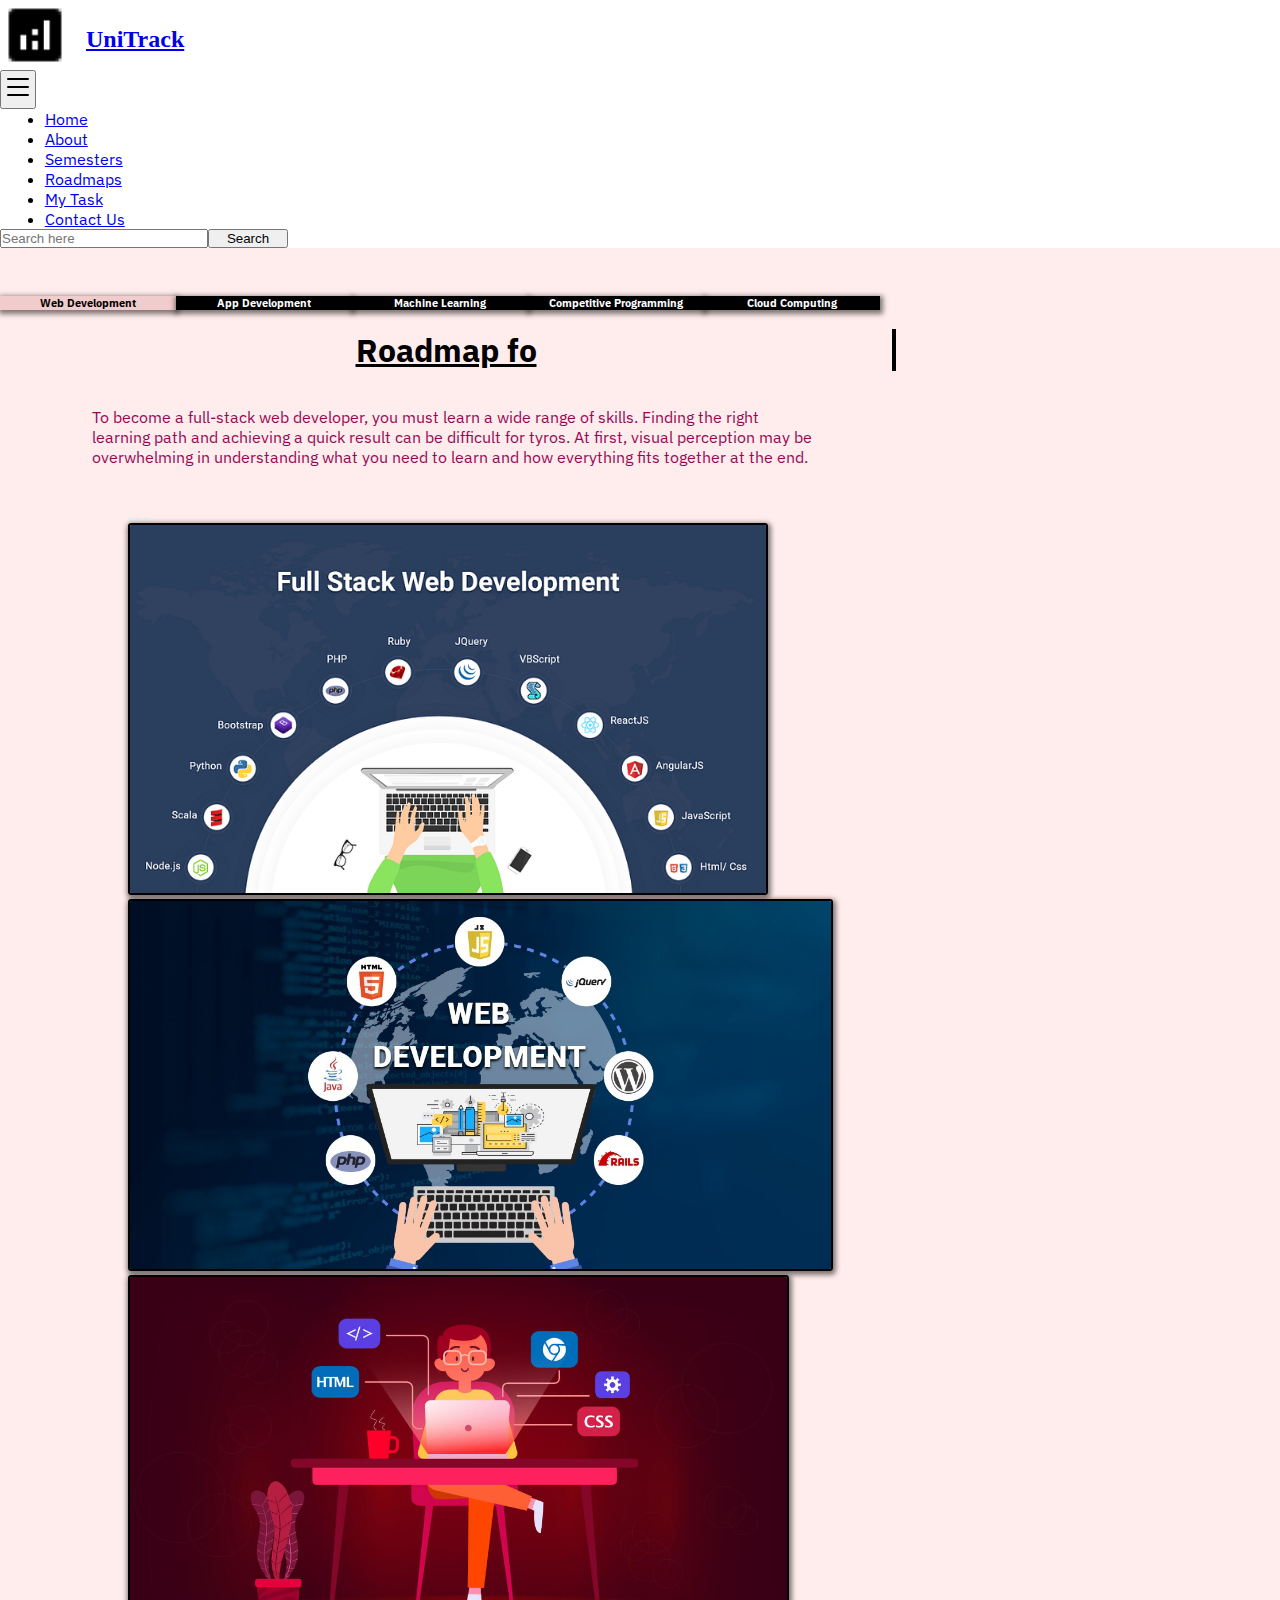
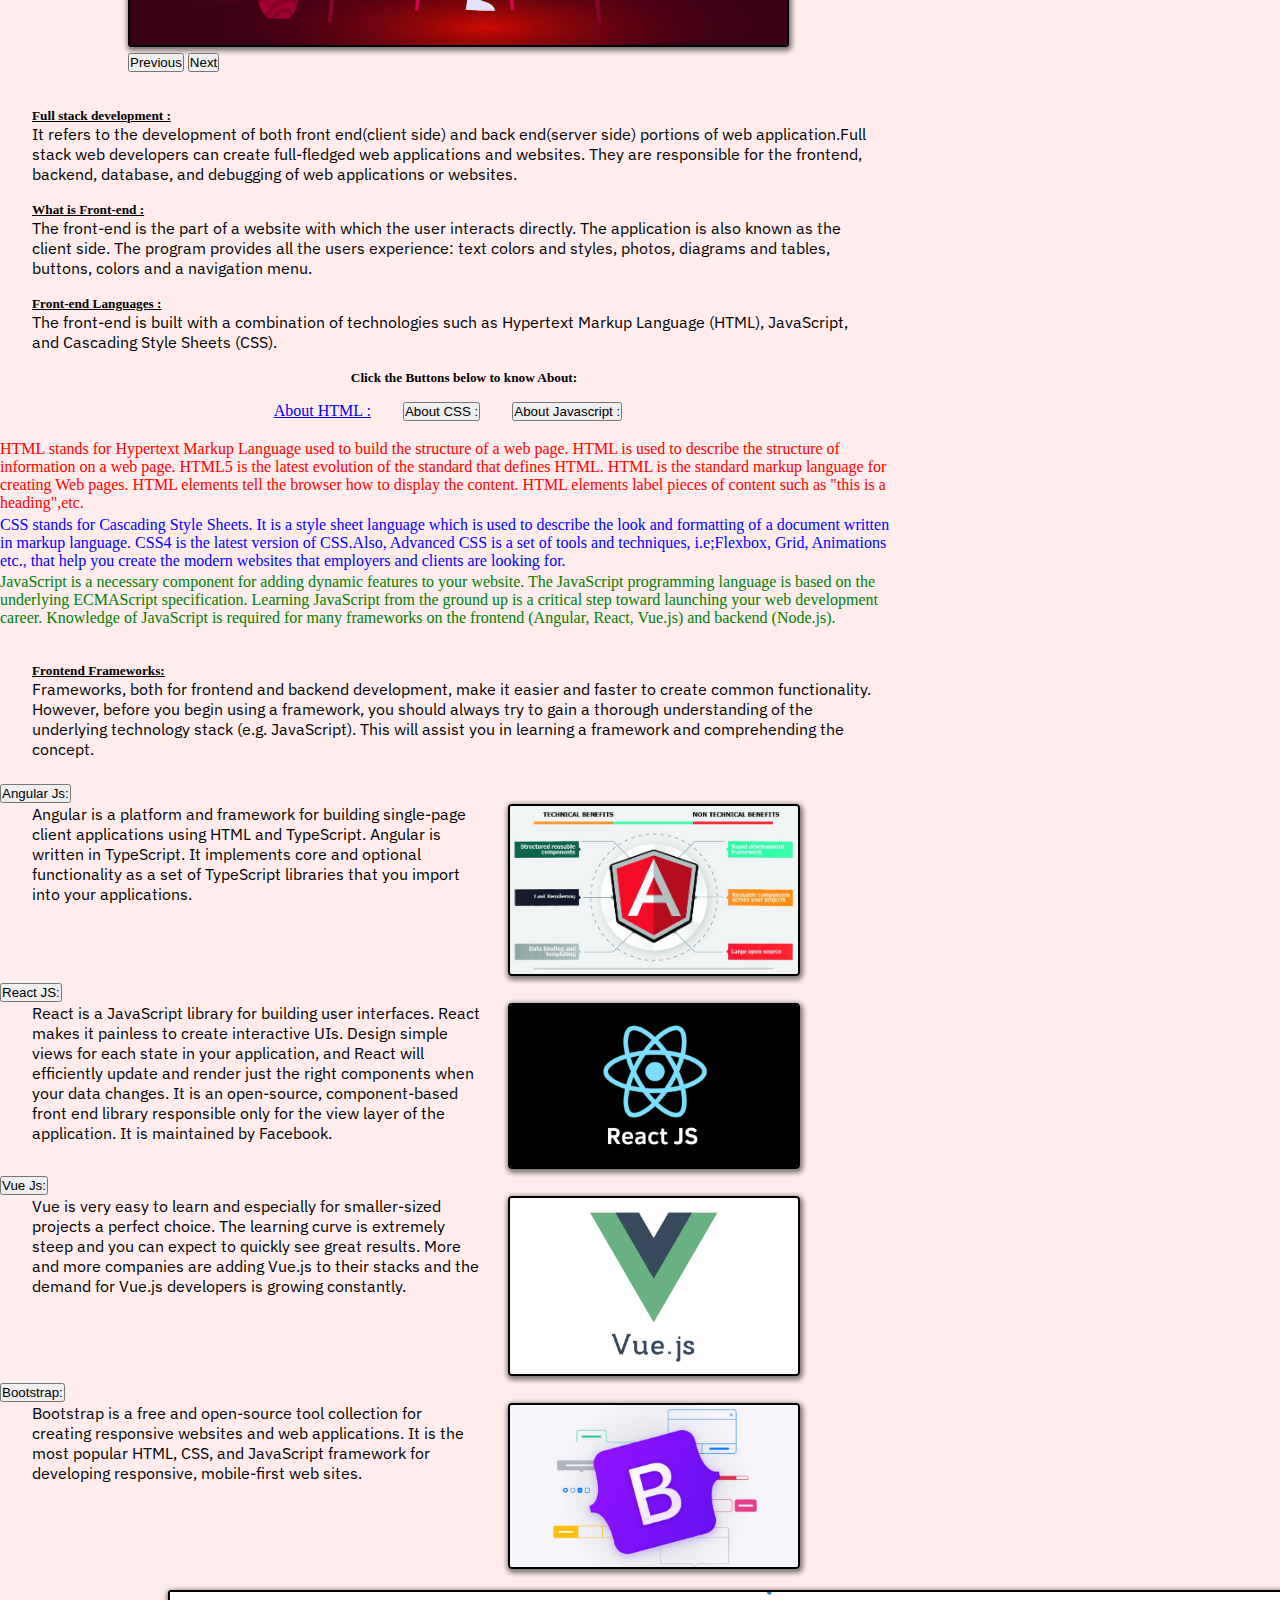
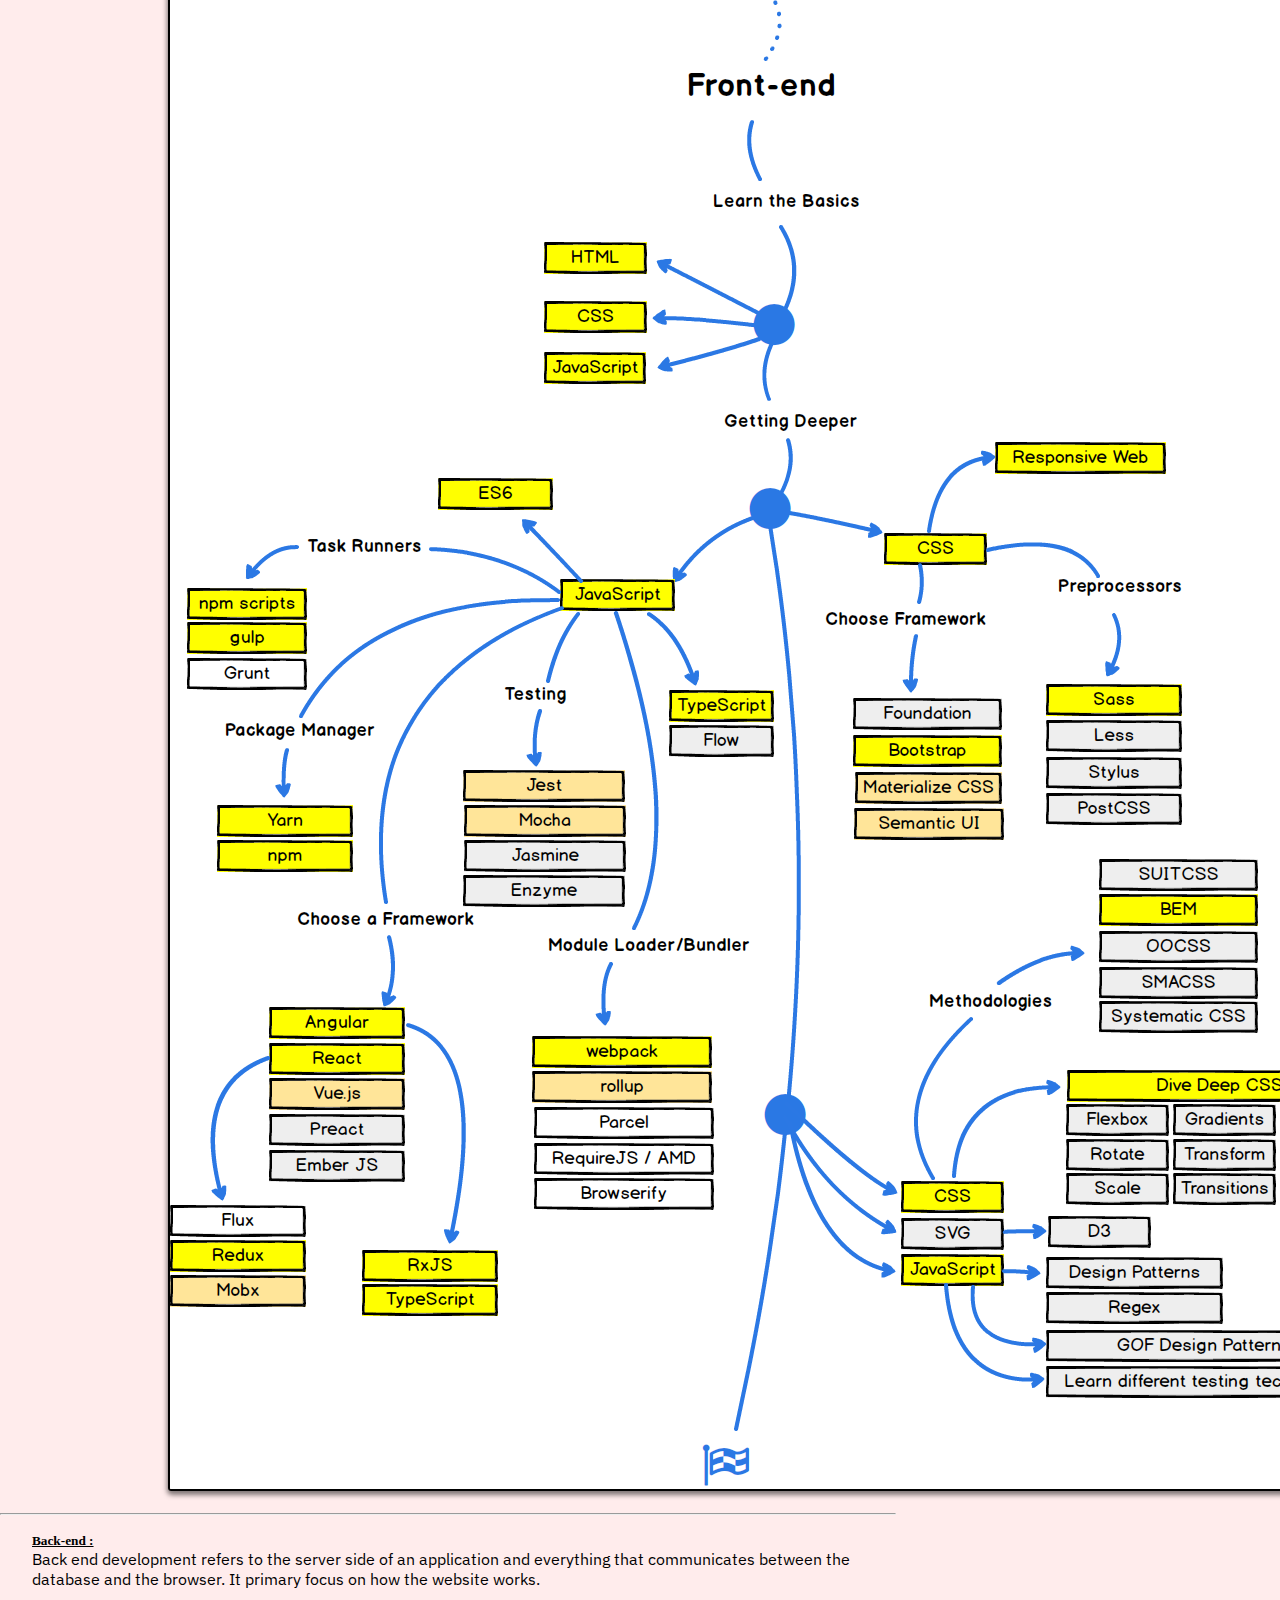
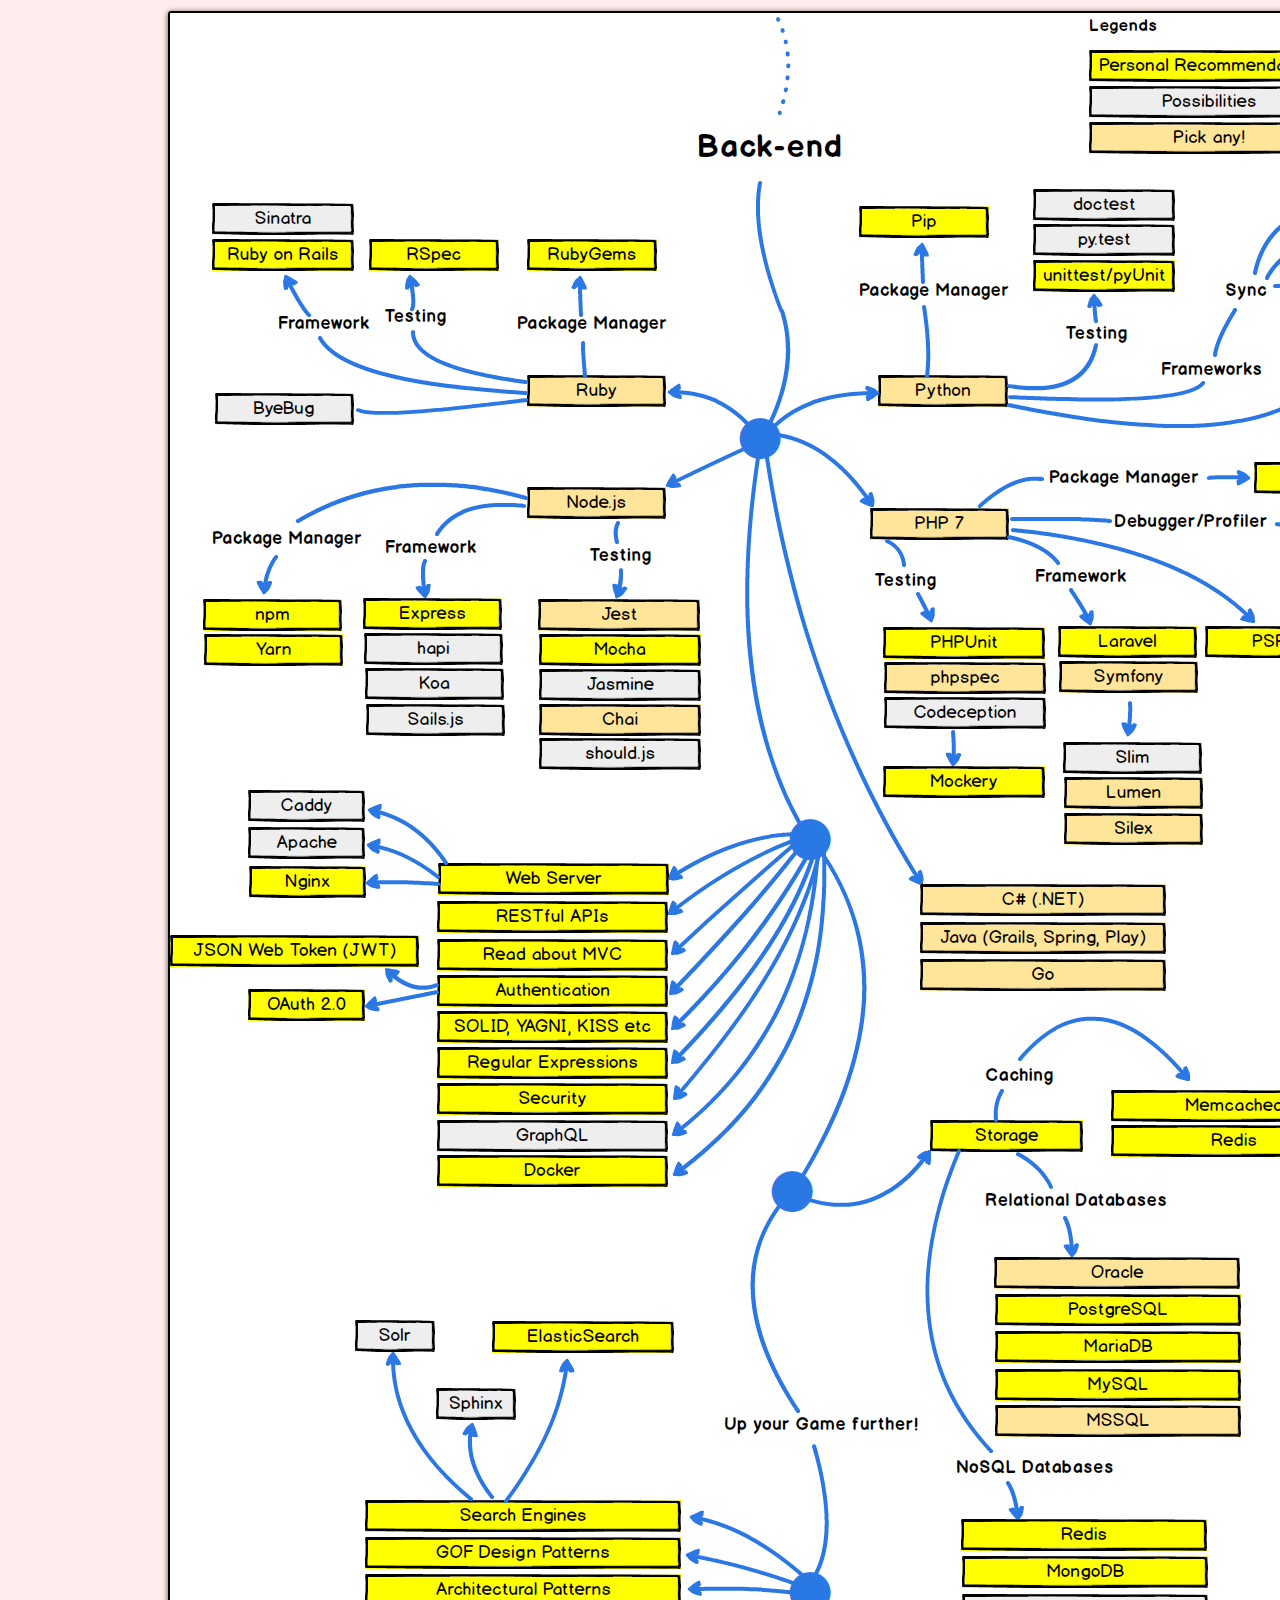
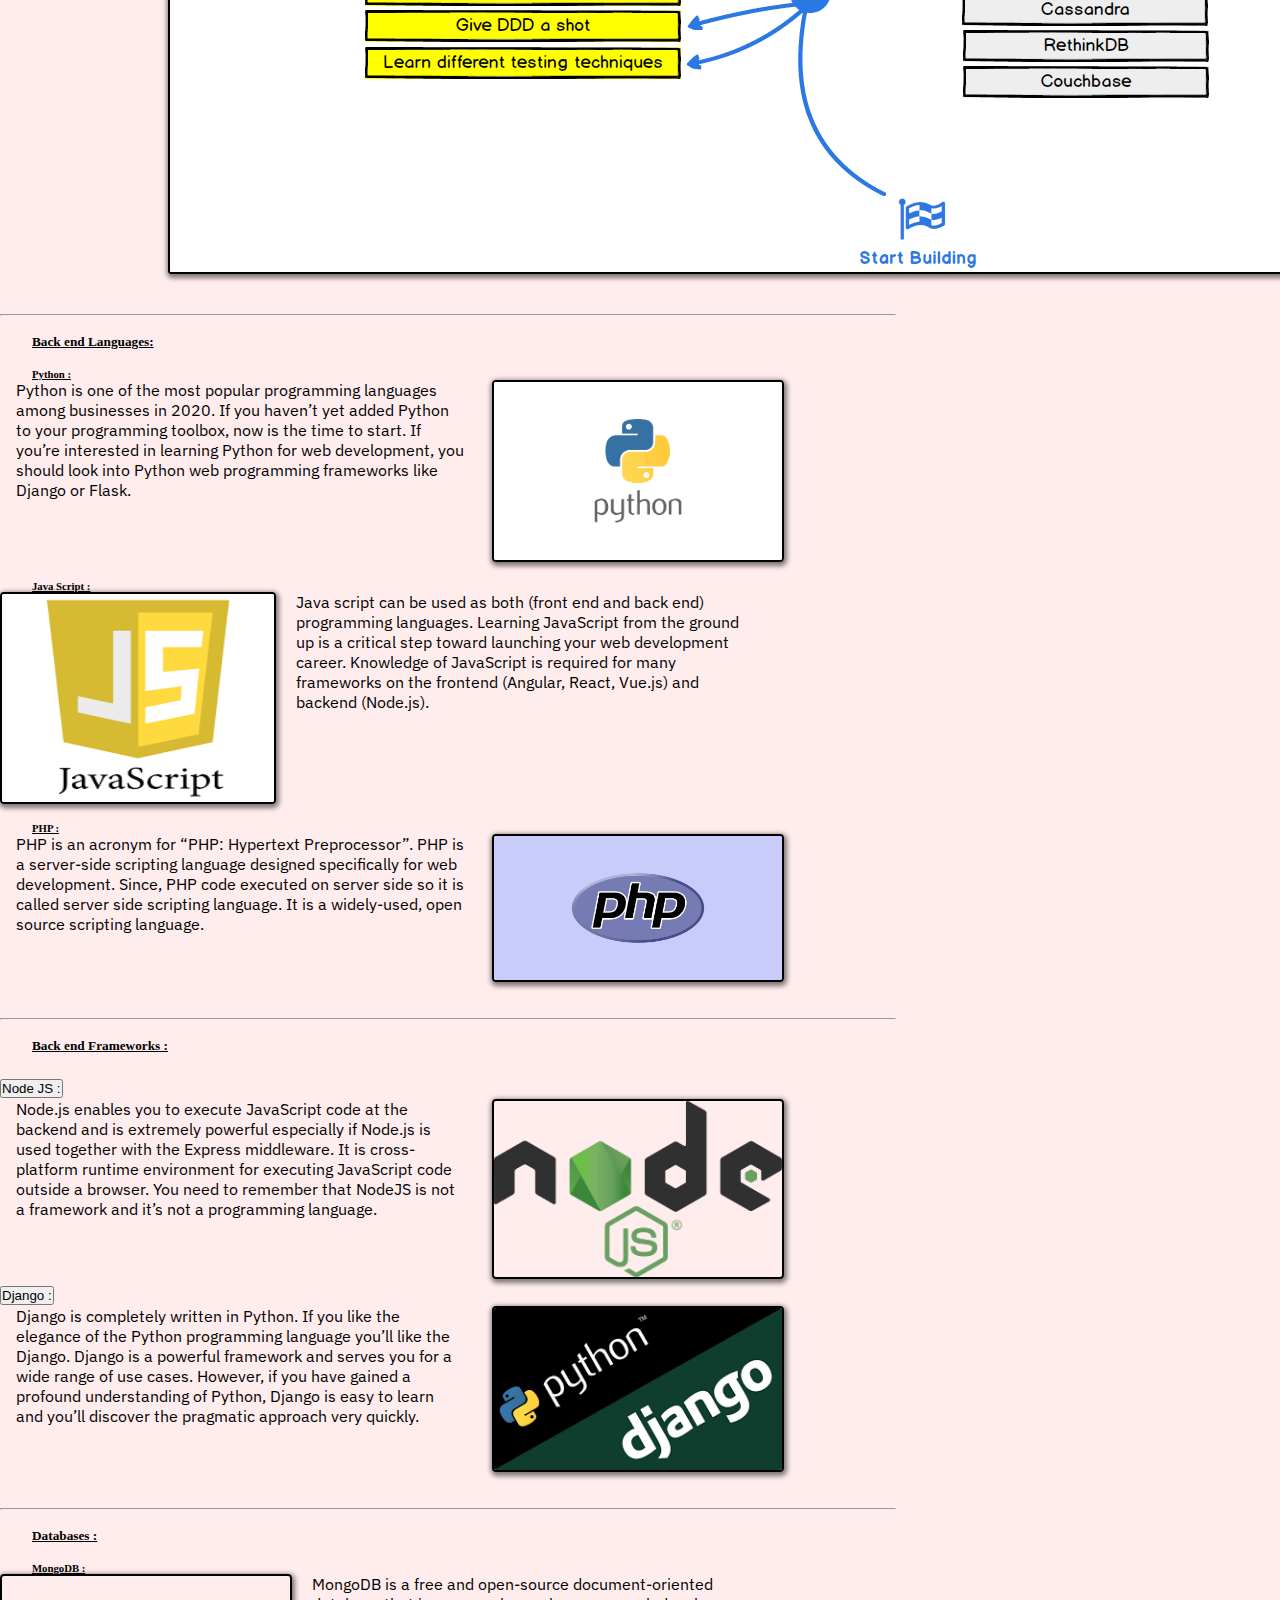
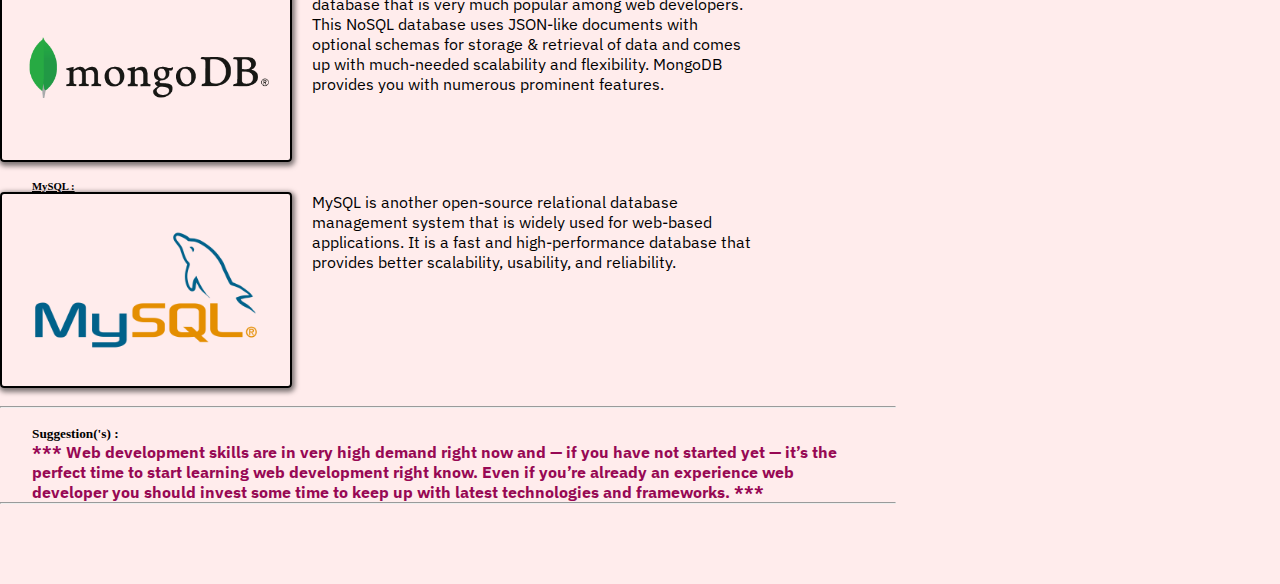
<file: index.html>
<!doctype html>
<html lang="en">

<head>
      <meta charset="utf-8">
      <meta name="viewport" content="width=device-width, initial-scale=1">
      <link href="https://cdn.jsdelivr.net/npm/bootstrap@5.1.3/dist/css/bootstrap.min.css" rel="stylesheet"
            integrity="sha384-1BmE4kWBq78iYhFldvKuhfTAU6auU8tT94WrHftjDbrCEXSU1oBoqyl2QvZ6jIW3" crossorigin="anonymous">
      <link rel="preconnect" href="https://fonts.googleapis.com">
      <link rel="preconnect" href="https://fonts.gstatic.com" crossorigin>
      <link href="https://fonts.googleapis.com/css2?family=Quintessential&display=swap" rel="stylesheet">
      <link rel="stylesheet" href="webDevelopment.css">
      <link rel="shortcut icon" href="images/WebsiteLogoSample.png" type="image/x-icon">
      <title>Roadmap for Web-Development</title>
</head>

<body>
      <header>
            <nav class="navbar navbar-expand-lg navbar-light bg-light">
                  <div class="container-fluid">
                        <a class="navbar-brand" href="/home.html"><img src="images/WebsiteLogoSample.png" alt="..."
                                    width="70rem">
                              <h2>UniTrack</h2>
                        </a>
                        <button class="navbar-toggler" type="button" data-bs-toggle="collapse"
                              data-bs-target="#navbarSupportedContent" aria-controls="navbarSupportedContent"
                              aria-expanded="false" aria-label="Toggle navigation">
                              <svg xmlns="http://www.w3.org/2000/svg" width="32" height="32" class="bi"
                                    fill="currentColor" viewBox="0 0 16 16">
                                    <path fill-rule="evenodd"
                                          d="M2.5 11.5A.5.5 0 0 1 3 11h10a.5.5 0 0 1 0 1H3a.5.5 0 0 1-.5-.5zm0-4A.5.5 0 0 1 3 7h10a.5.5 0 0 1 0 1H3a.5.5 0 0 1-.5-.5zm0-4A.5.5 0 0 1 3 3h10a.5.5 0 0 1 0 1H3a.5.5 0 0 1-.5-.5z">
                                    </path>
                              </svg>
                        </button>
                        <div class="collapse navbar-collapse" id="navbarSupportedContent">
                              <ul class="navbar-nav me-auto mb-2 mb-lg-0">
                                    <li class="nav-item">
                                          <a class="nav-link active" aria-current="page" href="home.html"
                                                target="_main">Home</a>
                                    </li>
                                    <li class="nav-item">
                                          <a class="nav-link active" aria-current="page" href="about.html"
                                                target="_main">About</a>
                                    </li>
                                    <li class="nav-item">
                                          <a class="nav-link active" aria-current="page" href="semesters.html"
                                                target="_main">Semesters</a>
                                    </li>
                                    <li class="nav-item">
                                          <a class="nav-link active" href="index.html" target="_main">Roadmaps</a>
                                    </li>
                                    <li class="nav-item">
                                          <a class="nav-link active" href="Mytask.html" target="_main">My Task</a>
                                    </li>
                                    <li class="nav-item">
                                          <a class="nav-link active" href="contactUs.html" target="_main">Contact
                                                Us</a>
                                    </li>
                              </ul>
                              <div class="searchbarcontainer">
                                    <input class="form-control me-2" id="searchhere" type="search"
                                          placeholder="Search here" aria-label="Search">
                                    <button type="button" id="searchbuttonprimary"
                                          class="btn btn-primary">Search</button>
                              </div>
                        </div>
                  </div>
            </nav>
      </header>

      <main>
            <div class="container" id="containercolor">
                  <div class="card2 " id="webDevelopment">
                        <a href="webDevelopment.html" id="color">
                              <div class="card-body">
                                    <h6 class="card-title" id="first" style="font-family: 'IBM Plex Sans', sans-serif;">
                                          Web
                                          Development</h6>
                              </div>
                        </a>
                  </div>

                  <div class="card2 ">
                        <a href="appDevelopment.html" id="color">
                              <div class="card-body">
                                    <h6 class="card-title" style="font-family: 'IBM Plex Sans', sans-serif;">App
                                          Development</h6>
                              </div>
                        </a>
                  </div>
                  <div class="card2 ">
                        <a href="machineLearning.html" id="color">
                              <div class="card-body">
                                    <h6 class="card-title" style="font-family: 'IBM Plex Sans', sans-serif;">
                                          Machine
                                          Learning</h6>
                              </div>
                        </a>
                  </div>
                  <div class="card2 ">
                        <a href="competitiveProgramming.html" id="color">
                              <div class="card-body">
                                    <h6 class="card-title" style="font-family: 'IBM Plex Sans', sans-serif;">
                                          Competitive
                                          Programming</h6>
                              </div>
                        </a>
                  </div>
                  <div class="card2 ">
                        <a href="cloudComputing.html" id="color">
                              <div class="card-body">
                                    <h6 class="card-title" style="font-family: 'IBM Plex Sans', sans-serif;">Cloud
                                          Computing</h6>
                              </div>
                        </a>
                  </div>
            </div>

            <div class="container fullcontainer">
                  <div class="card limit ">
                        <div class="card-body typewriter info">
                              <div class="forheading">
                                    <h1 class="card-title" id="webheading" id="headingline">Roadmap for Full Stack Web
                                          Development
                                    </h1>
                              </div><br><br>

                              <div class="container1">
                                    <p class="card-text">To become a full-stack web developer, you must learn a
                                          wide
                                          range of
                                          skills. Finding the right learning path and achieving a quick result can
                                          be
                                          difficult for tyros. At first, visual perception may be overwhelming in
                                          understanding what you need to learn and how everything fits together at
                                          the
                                          end.
                                    </p>
                              </div><br><br>
                              <!-- ************ -->
                              <div class="container1">
                                    <div id="carouselExampleCaptions" class="carousel slide carousel-fade"
                                          data-bs-ride="carousel">
                                          <div class="carousel-indicators">
                                                <button type="button" data-bs-target="#carouselExampleCaptions"
                                                      data-bs-slide-to="0" class="active" aria-current="true"
                                                      aria-label="Slide 1"></button>
                                                <button type="button" data-bs-target="#carouselExampleCaptions"
                                                      data-bs-slide-to="1" aria-label="Slide 2"></button>
                                                <button type="button" data-bs-target="#carouselExampleCaptions"
                                                      data-bs-slide-to="2" aria-label="Slide 3"></button>
                                          </div>
                                          <div class="carousel-inner">
                                                <div class="carousel-item active" id="carousal1">
                                                      <img src="images/webDevelopment.png" class="d-block w-100"
                                                            alt="image error!!!">
                                                      <div class="carousel-caption d-none d-md-block">
                                                      </div>
                                                </div>
                                                <div class="carousel-item" id="carousal2">
                                                      <img src="images/webdevlopmentcarousal2.jpg" class="d-block w-100"
                                                            alt="image error!!!">
                                                      <div class="carousel-caption d-none d-md-block">
                                                      </div>
                                                </div>
                                                <div class="carousel-item" id="carousal3">
                                                      <img src="images/webdevelopmentcarousal3.jpg"
                                                            class="d-block w-100" alt="image error!!!">
                                                      <div class="carousel-caption d-none d-md-block">
                                                      </div>
                                                </div>
                                          </div>
                                          <button class="carousel-control-prev" type="button"
                                                data-bs-target="#carouselExampleCaptions" data-bs-slide="prev">
                                                <span class="carousel-control-prev-icon" aria-hidden="true"></span>
                                                <span class="visually-hidden">Previous</span>
                                          </button>
                                          <button class="carousel-control-next" type="button"
                                                data-bs-target="#carouselExampleCaptions" data-bs-slide="next">
                                                <span class="carousel-control-next-icon" aria-hidden="true"></span>
                                                <span class="visually-hidden">Next</span>
                                          </button>
                                    </div>
                              </div>

                              <br><br>


                              <h5>Full stack development :</h5>
                              <p>It refers to the development of both front end(client side) and
                                    back end(server side) portions of web application.Full stack web developers
                                    can
                                    create full-fledged web applications and websites. They are responsible for
                                    the
                                    frontend, backend, database, and debugging of web applications or websites.
                              </p><br>

                              <h5>What is Front-end :</h5>
                              <p>The front-end is the part of a website with which the user interacts directly.
                                    The
                                    application is also known as the client side. The program provides all the
                                    users
                                    experience: text colors and styles, photos, diagrams and tables, buttons,
                                    colors and
                                    a navigation menu.</p><br>

                              <h5>Front-end Languages :</h5>
                              <p>The front-end is built with a combination of technologies such as Hypertext
                                    Markup
                                    Language (HTML), JavaScript, and Cascading Style Sheets (CSS).</p><br>
                              <div class="container3">
                                    <h5>Click the Buttons below to know About:</h5>
                              </div>
                              <div class="container3">

                                    <a class="btn btn-danger" data-bs-toggle="collapse" href="#multiCollapseExample1"
                                          role="button" aria-expanded="false"
                                          aria-controls="multiCollapseExample1">About HTML : </a>
                                    <button class="btn btn-primary" type="button" data-bs-toggle="collapse"
                                          data-bs-target="#multiCollapseExample2" aria-expanded="false"
                                          aria-controls="multiCollapseExample2">About CSS : </button>
                                    <button class="btn btn-success" type="button" data-bs-toggle="collapse"
                                          data-bs-target="#multiCollapseExample3" aria-expanded="false"
                                          aria-controls="multiCollapseExample3">About Javascript :</button>
                              </div>
                              <div class="row">
                                    <div class="col">
                                          <div class="collapse multi-collapse" id="multiCollapseExample1">
                                                <div class="card card-body" id="html">
                                                      HTML stands for Hypertext Markup Language used to build the
                                                      structure of a web page.
                                                      HTML is used to describe the structure of information on a
                                                      web
                                                      page. HTML5 is the
                                                      latest evolution of the standard that defines HTML.
                                                      HTML is the standard markup language for creating Web pages.
                                                      HTML elements tell the browser how to display the content.
                                                      HTML elements label pieces of content such as "this is a
                                                      heading",etc.
                                                </div>
                                          </div>
                                    </div>
                                    <div class="col">
                                          <div class="collapse multi-collapse" id="multiCollapseExample2">
                                                <div class="card card-body" id="css">
                                                      CSS stands for Cascading Style Sheets. It is a style sheet
                                                      language which is used to
                                                      describe the look and formatting of a document written in
                                                      markup
                                                      language. CSS4 is
                                                      the latest version of CSS.Also, Advanced CSS is a set of
                                                      tools and
                                                      techniques, i.e;Flexbox, Grid, Animations etc., that help
                                                      you
                                                      create the modern websites that employers and clients are
                                                      looking
                                                      for.
                                                </div>
                                          </div>
                                    </div>
                                    <div class="col">
                                          <div class="collapse multi-collapse" id="multiCollapseExample3">
                                                <div class="card card-body" id="js">
                                                      JavaScript is a necessary component for adding dynamic
                                                      features to
                                                      your website. The
                                                      JavaScript programming language is based on the underlying
                                                      ECMAScript specification.
                                                      Learning JavaScript from the ground up is a critical step
                                                      toward
                                                      launching your web
                                                      development career. Knowledge of JavaScript is required for
                                                      many
                                                      frameworks on the
                                                      frontend (Angular, React, Vue.js) and backend (Node.js).
                                                </div>
                                          </div>
                                    </div>
                              </div>
                              <br><br>
                              <h5>Frontend Frameworks:</h5>
                              <p>Frameworks, both for frontend and backend development, make it easier and faster
                                    to
                                    create common functionality. However, before you begin using a framework, you
                                    should
                                    always try to gain a thorough understanding of the underlying technology stack
                                    (e.g.
                                    JavaScript). This will assist you in learning a framework and comprehending
                                    the
                                    concept.</p><br>
                              <div class="accordion" id="accordionExample">
                                    <div class="accordion-item">
                                          <h2 class="accordion-header" id="headingOne">
                                                <button class="accordion-button" type="button" data-bs-toggle="collapse"
                                                      data-bs-target="#collapseOne" aria-expanded="true"
                                                      aria-controls="collapseOne">
                                                      Angular Js:
                                                </button>
                                          </h2>
                                          <div id="collapseOne" class="accordion-collapse collapse show"
                                                aria-labelledby="headingOne" data-bs-parent="#accordionExample">
                                                <div class="accordion-body">
                                                      <p>Angular is a platform and framework for building
                                                            single-page
                                                            client applications using HTML and TypeScript. Angular
                                                            is
                                                            written in TypeScript. It implements core and optional
                                                            functionality as a set of TypeScript libraries that
                                                            you
                                                            import into your applications.</p>
                                                      <img src="images/angular.jpg" alt="image error...">
                                                </div>
                                          </div>
                                    </div>
                                    <div class="accordion-item">
                                          <h2 class="accordion-header" id="headingTwo">
                                                <button class="accordion-button collapsed" type="button"
                                                      data-bs-toggle="collapse" data-bs-target="#collapseTwo"
                                                      aria-expanded="false" aria-controls="collapseTwo">
                                                      React JS:
                                                </button>
                                          </h2>
                                          <div id="collapseTwo" class="accordion-collapse collapse"
                                                aria-labelledby="headingTwo" data-bs-parent="#accordionExample">
                                                <div class="accordion-body">
                                                      <p>React is a JavaScript library for building user
                                                            interfaces.
                                                            React makes it painless to create interactive UIs.
                                                            Design
                                                            simple views for each state in your application, and
                                                            React
                                                            will efficiently update and render just the right
                                                            components
                                                            when your data changes. It is an open-source,
                                                            component-based front end library responsible only for
                                                            the
                                                            view layer of the application. It is maintained by
                                                            Facebook.
                                                      </p>
                                                      <img src="images/react.png" alt="image error...">
                                                </div>
                                          </div>
                                    </div>
                                    <div class="accordion-item">
                                          <h2 class="accordion-header" id="headingThree">
                                                <button class="accordion-button collapsed" type="button"
                                                      data-bs-toggle="collapse" data-bs-target="#collapseThree"
                                                      aria-expanded="false" aria-controls="collapseThree">
                                                      Vue Js:
                                                </button>
                                          </h2>
                                          <div id="collapseThree" class="accordion-collapse collapse"
                                                aria-labelledby="headingThree" data-bs-parent="#accordionExample">
                                                <div class="accordion-body">
                                                      <p>Vue is very easy to learn and especially for
                                                            smaller-sized
                                                            projects a perfect choice. The learning curve is
                                                            extremely
                                                            steep and you can expect to quickly see great results.
                                                            More
                                                            and more companies are adding Vue.js to their stacks
                                                            and the
                                                            demand for Vue.js developers is growing constantly.
                                                      </p>
                                                      <img src="images/vue.jpg" alt="image error...">
                                                </div>
                                          </div>
                                    </div>
                                    <div class="accordion-item">
                                          <h2 class="accordion-header" id="headingfour">
                                                <button class="accordion-button collapsed" type="button"
                                                      data-bs-toggle="collapse" data-bs-target="#collapsefour"
                                                      aria-expanded="false" aria-controls="collapseThree">
                                                      Bootstrap:
                                                </button>
                                          </h2>
                                          <div id="collapsefour" class="accordion-collapse collapse"
                                                aria-labelledby="headingfour" data-bs-parent="#accordionExample">
                                                <div class="accordion-body">
                                                      <p>Bootstrap is a free and open-source tool collection for
                                                            creating responsive websites and web applications. It
                                                            is the
                                                            most popular HTML, CSS, and JavaScript framework for
                                                            developing responsive, mobile-first web sites.</p>
                                                      <img src="images/bootstrap.jpg" alt="image error...">
                                                </div>
                                          </div>
                                    </div>
                                    <br>
                              </div>

                              <div class="container1">
                                    <div class="card" style="width: 35rem;">
                                          <img src="images/webDevelopment1.png" class="card-img-top" alt="image error!">
                                    </div>
                              </div><br>
                              <hr><br>

                              <h5>Back-end : </h5>
                              <p>Back end development refers to the server side of an application and everything
                                    that
                                    communicates between the database and the browser. It primary focus on how the
                                    website works.</p>
                              <br>
                              <div class="container1">
                                    <div class="card" style="width:35rem;">
                                          <img src="images/webdevelopment2.png" class="card-img-top" alt="image error!">
                                    </div>
                              </div><br><br>
                              <hr><br>

                              <div class="container4">
                                    <h5>Back end Languages:</h5>
                                    <br>
                                    <h6>Python :</h6>
                                    <div class="accordion-body">
                                          <p> Python is one of the most popular programming languages among
                                                businesses
                                                in
                                                2020. If
                                                you haven’t yet added Python to your programming toolbox, now is
                                                the
                                                time to
                                                start.
                                                If you’re interested in learning Python for web development, you
                                                should
                                                look
                                                into
                                                Python web programming frameworks like Django or Flask.</p>
                                          <img src="images/python.png" alt="image error...">
                                    </div><br>
                                    <h6>Java Script : </h6>
                                    <div class="accordion-body">
                                          <img id="jsimg" src="images/js.png" alt="image error...">
                                          <p>Java script can be used as both (front end and back end) programming
                                                languages.
                                                Learning JavaScript from the ground up is a critical step toward
                                                launching
                                                your web
                                                development career. Knowledge of JavaScript is required for many
                                                frameworks on
                                                the
                                                frontend (Angular, React, Vue.js) and backend (Node.js).</p>

                                    </div>
                                    <br>
                                    <h6>PHP : </h6>
                                    <div class="accordion-body">
                                          <p>PHP is an acronym for “PHP: Hypertext Preprocessor”. PHP is a
                                                server-side
                                                scripting
                                                language designed specifically for web development. Since, PHP
                                                code
                                                executed
                                                on
                                                server side so it is called server side scripting language. It is
                                                a
                                                widely-used,
                                                open source scripting language.</p>
                                          <img id="phpimg" src="images/php.jpg" alt="image error...">
                                    </div>
                                    <br><br>
                                    <hr><br>


                                    <h5>Back end Frameworks : </h5>
                                    <br>
                                    <div class="accordion" id="accordionExample">
                                          <div class="accordion-item">
                                                <h2 class="accordion-header" id="headingOne">
                                                      <button class="accordion-button" type="button"
                                                            data-bs-toggle="collapse" data-bs-target="#collapseOne"
                                                            aria-expanded="true" aria-controls="collapseOne">
                                                            Node JS :
                                                      </button>
                                                </h2>
                                                <div id="collapseOne" class="accordion-collapse collapse show"
                                                      aria-labelledby="headingOne" data-bs-parent="#accordionExample">
                                                      <div class="accordion-body">
                                                            <p>Node.js enables you to execute JavaScript code at
                                                                  the
                                                                  backend and is
                                                                  extremely
                                                                  powerful especially if Node.js is used together
                                                                  with
                                                                  the Express
                                                                  middleware.
                                                                  It is
                                                                  cross-platform runtime environment for executing
                                                                  JavaScript code outside
                                                                  a
                                                                  browser.
                                                                  You need to remember that NodeJS is not a
                                                                  framework
                                                                  and it’s not a
                                                                  programming
                                                                  language.</p>
                                                            <img src="images/nodejs.png" alt="image error...">
                                                      </div>
                                                </div>
                                          </div>
                                          <div class="accordion-item">
                                                <h2 class="accordion-header" id="headingTwo">
                                                      <button class="accordion-button collapsed" type="button"
                                                            data-bs-toggle="collapse" data-bs-target="#collapseTwo"
                                                            aria-expanded="false" aria-controls="collapseTwo">
                                                            Django :
                                                      </button>
                                                </h2>
                                                <div id="collapseTwo" class="accordion-collapse collapse"
                                                      aria-labelledby="headingTwo" data-bs-parent="#accordionExample">
                                                      <div class="accordion-body">
                                                            <p>Django is completely written in Python. If you like
                                                                  the
                                                                  elegance of the
                                                                  Python
                                                                  programming language you’ll like the Django.
                                                                  Django is
                                                                  a powerful
                                                                  framework
                                                                  and
                                                                  serves you for a wide range of use cases.
                                                                  However, if
                                                                  you have gained a
                                                                  profound
                                                                  understanding of Python, Django is easy to learn
                                                                  and
                                                                  you’ll discover the
                                                                  pragmatic
                                                                  approach very quickly.</p>
                                                            <img src="images/django.png" alt="image error...">
                                                      </div>
                                                </div>
                                          </div>
                                          <br>
                                    </div>

                                    <br>
                                    <hr><br>

                                    <h5>Databases :</h5>
                                    <br>
                                    <h6>MongoDB : </h6>
                                    <div class="accordion-body">
                                          <img src="images/mongodb.png" alt="">
                                          <p>MongoDB is a free and open-source document-oriented database that is
                                                very
                                                much
                                                popular
                                                among web developers. This NoSQL database uses JSON-like documents
                                                with
                                                optional
                                                schemas for storage & retrieval of data and comes up with
                                                much-needed
                                                scalability
                                                and flexibility. MongoDB provides you with numerous prominent
                                                features.
                                          </p>
                                    </div>
                                    <br>
                                    <h6>MySQL : </h6>
                                    <div class="accordion-body">
                                          <img src="images/mysql.png" alt="">
                                          <p>MySQL is another open-source relational database management system
                                                that is
                                                widely
                                                used
                                                for web-based applications. It is a fast and high-performance
                                                database
                                                that
                                                provides
                                                better scalability, usability, and reliability.</p>
                                    </div>
                                    <br>
                                    <hr>
                                    <br>
                                    <h5 id="suggestions">Suggestion('s) : </h5>
                                    <p id="last_lines">*** Web development skills are in very high demand right
                                          now and — if you have not
                                          started
                                          yet — it’s the perfect time to start learning web development right
                                          know. Even
                                          if
                                          you’re already an experience web developer you should invest some time
                                          to keep
                                          up
                                          with latest technologies and frameworks. *** <br>
                                          <hr>
                                    </p>
                              </div>
                        </div>
                  </div>
            </div>
      </main>

</body>

<script src="https://cdn.jsdelivr.net/npm/bootstrap@5.1.3/dist/js/bootstrap.bundle.min.js"
      integrity="sha384-ka7Sk0Gln4gmtz2MlQnikT1wXgYsOg+OMhuP+IlRH9sENBO0LRn5q+8nbTov4+1p"
      crossorigin="anonymous"></script>
<script>

      document.addEventListener('DOMContentLoaded', function (event) {
            // array with texts to type in typewriter
            var dataText = ["Roadmap for...", "Full Stack...", "Web Development"];

            // type one text in the typwriter
            // keeps calling itself until the text is finished
            function typeWriter(text, i, fnCallback) {
                  // chekc if text isn't finished yet
                  if (i < (text.length)) {
                        // add next character to h1
                        document.querySelector("h1").innerHTML = text.substring(0, i + 1) + '<span aria-hidden="true"></span>';

                        // wait for a while and call this function again for next character
                        setTimeout(function () {
                              typeWriter(text, i + 1, fnCallback)
                        }, 100);
                  }
                  // text finished, call callback if there is a callback function
                  else if (typeof fnCallback == 'function') {
                        // call callback after timeout
                        setTimeout(fnCallback, 700);
                  }
            }
            // start a typewriter animation for a text in the dataText array
            function StartTextAnimation(i) {
                  if (typeof dataText[i] == 'undefined') {
                        setTimeout(function () {
                              StartTextAnimation(0);
                        }, 20000);
                  }
                  // check if dataText[i] exists
                  if (i < dataText[i].length) {
                        // text exists! start typewriter animation
                        typeWriter(dataText[i], 0, function () {
                              // after callback (and whole text has been animated), start next text
                              StartTextAnimation(i + 1);
                        });
                  }
            }
            // start the text animation
            StartTextAnimation(0);
      });
</script>

</html>
</file>
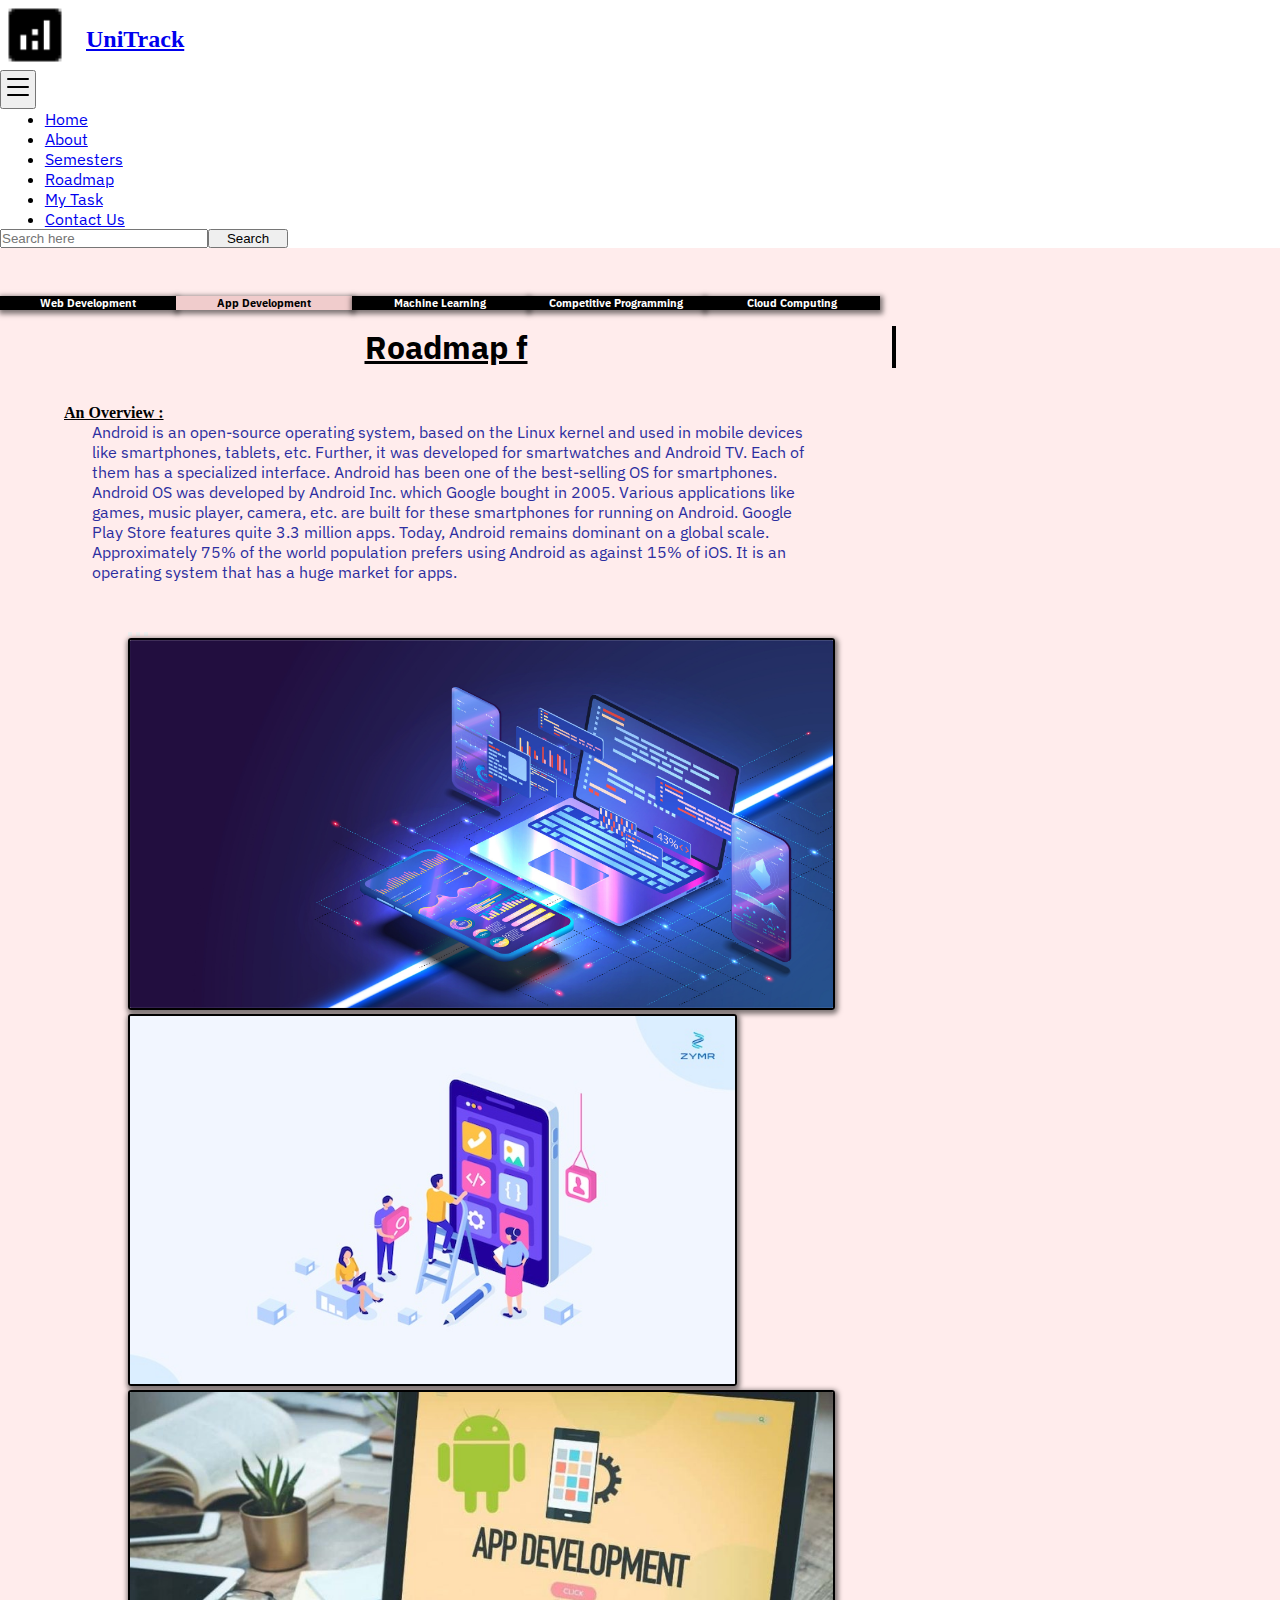
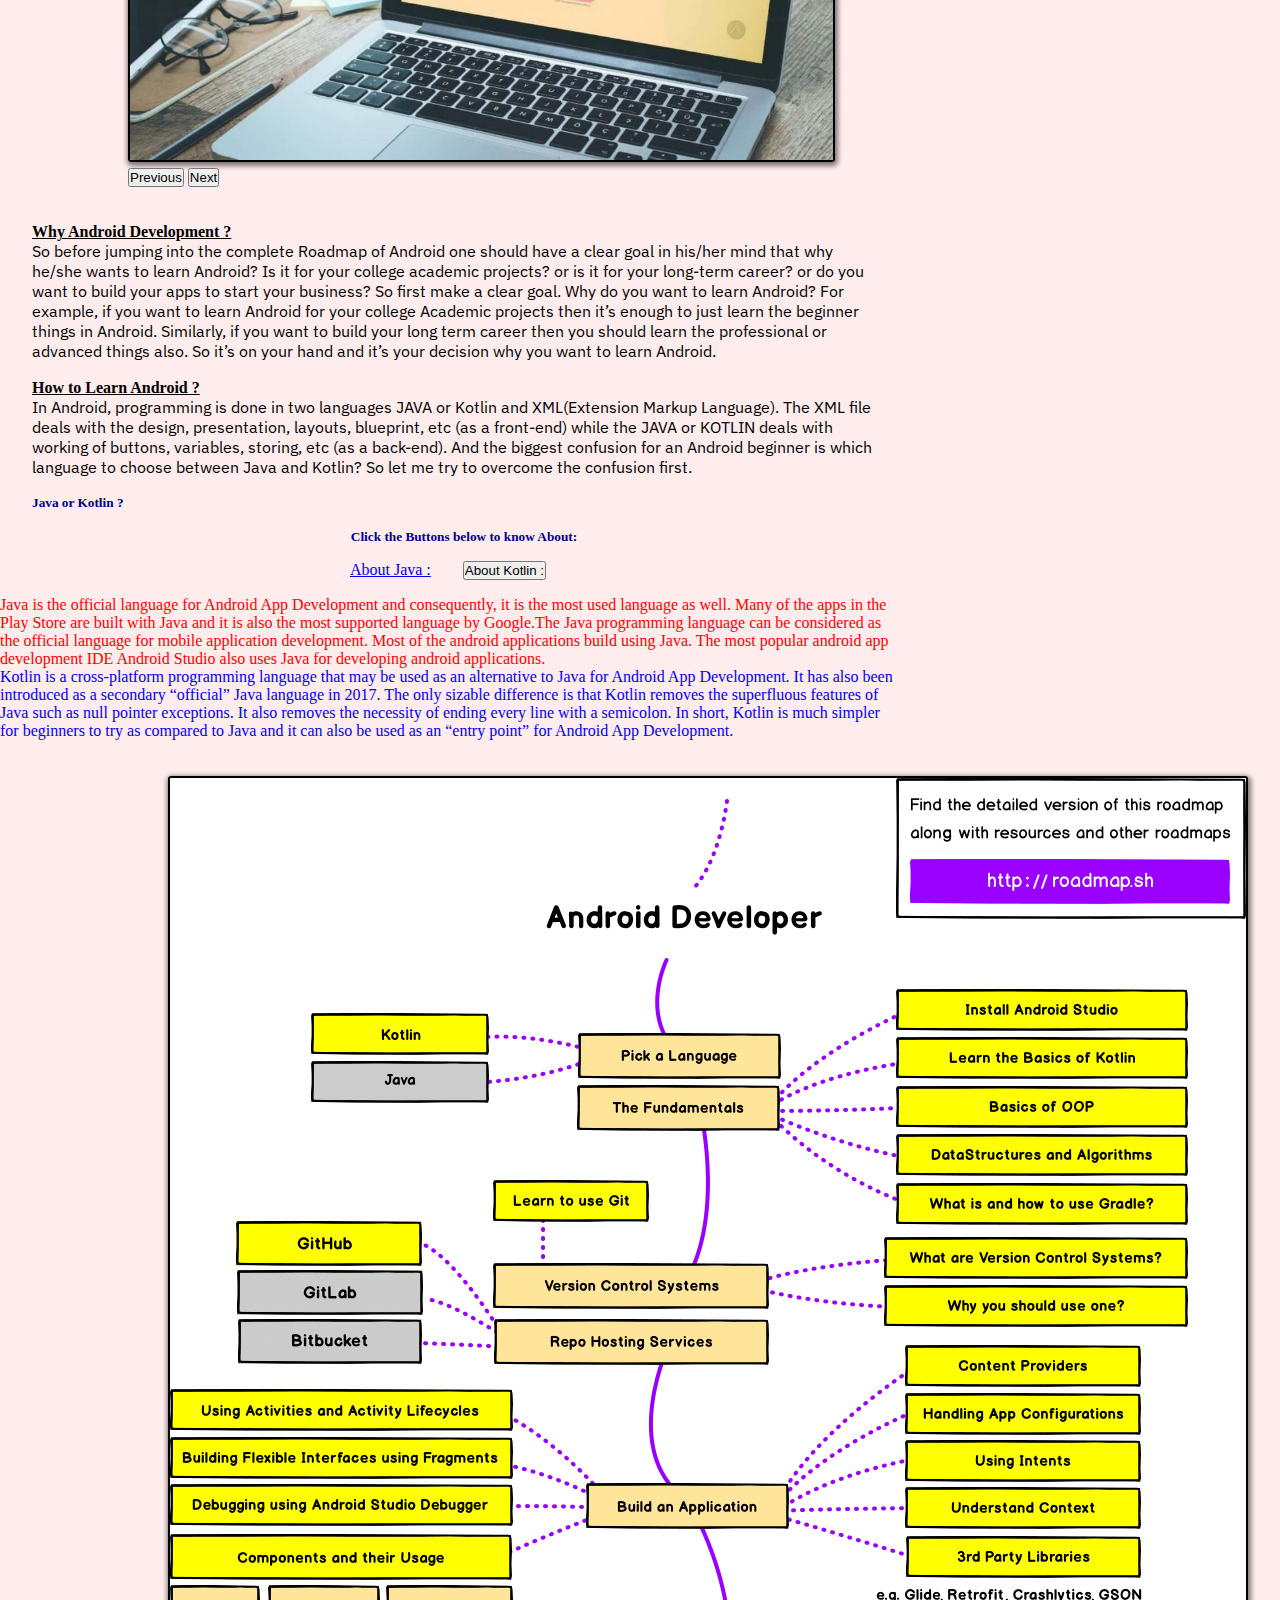
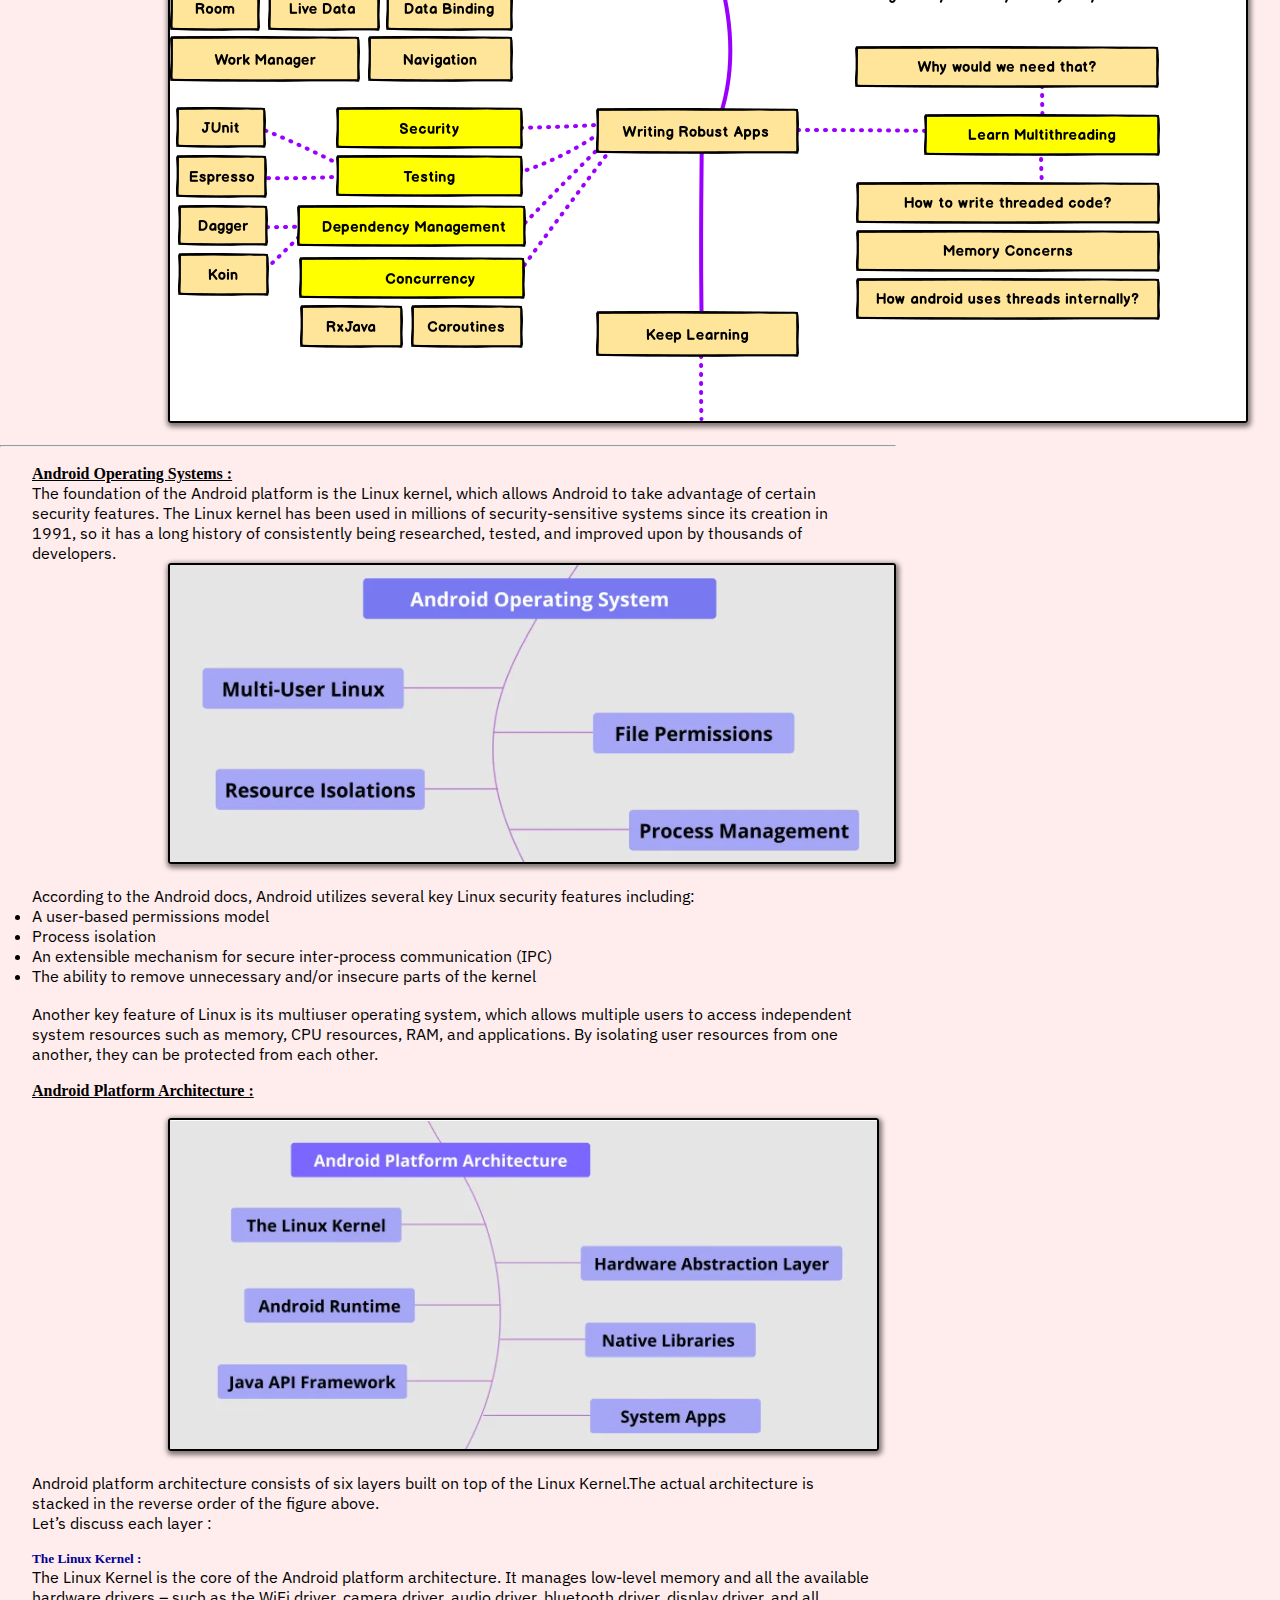
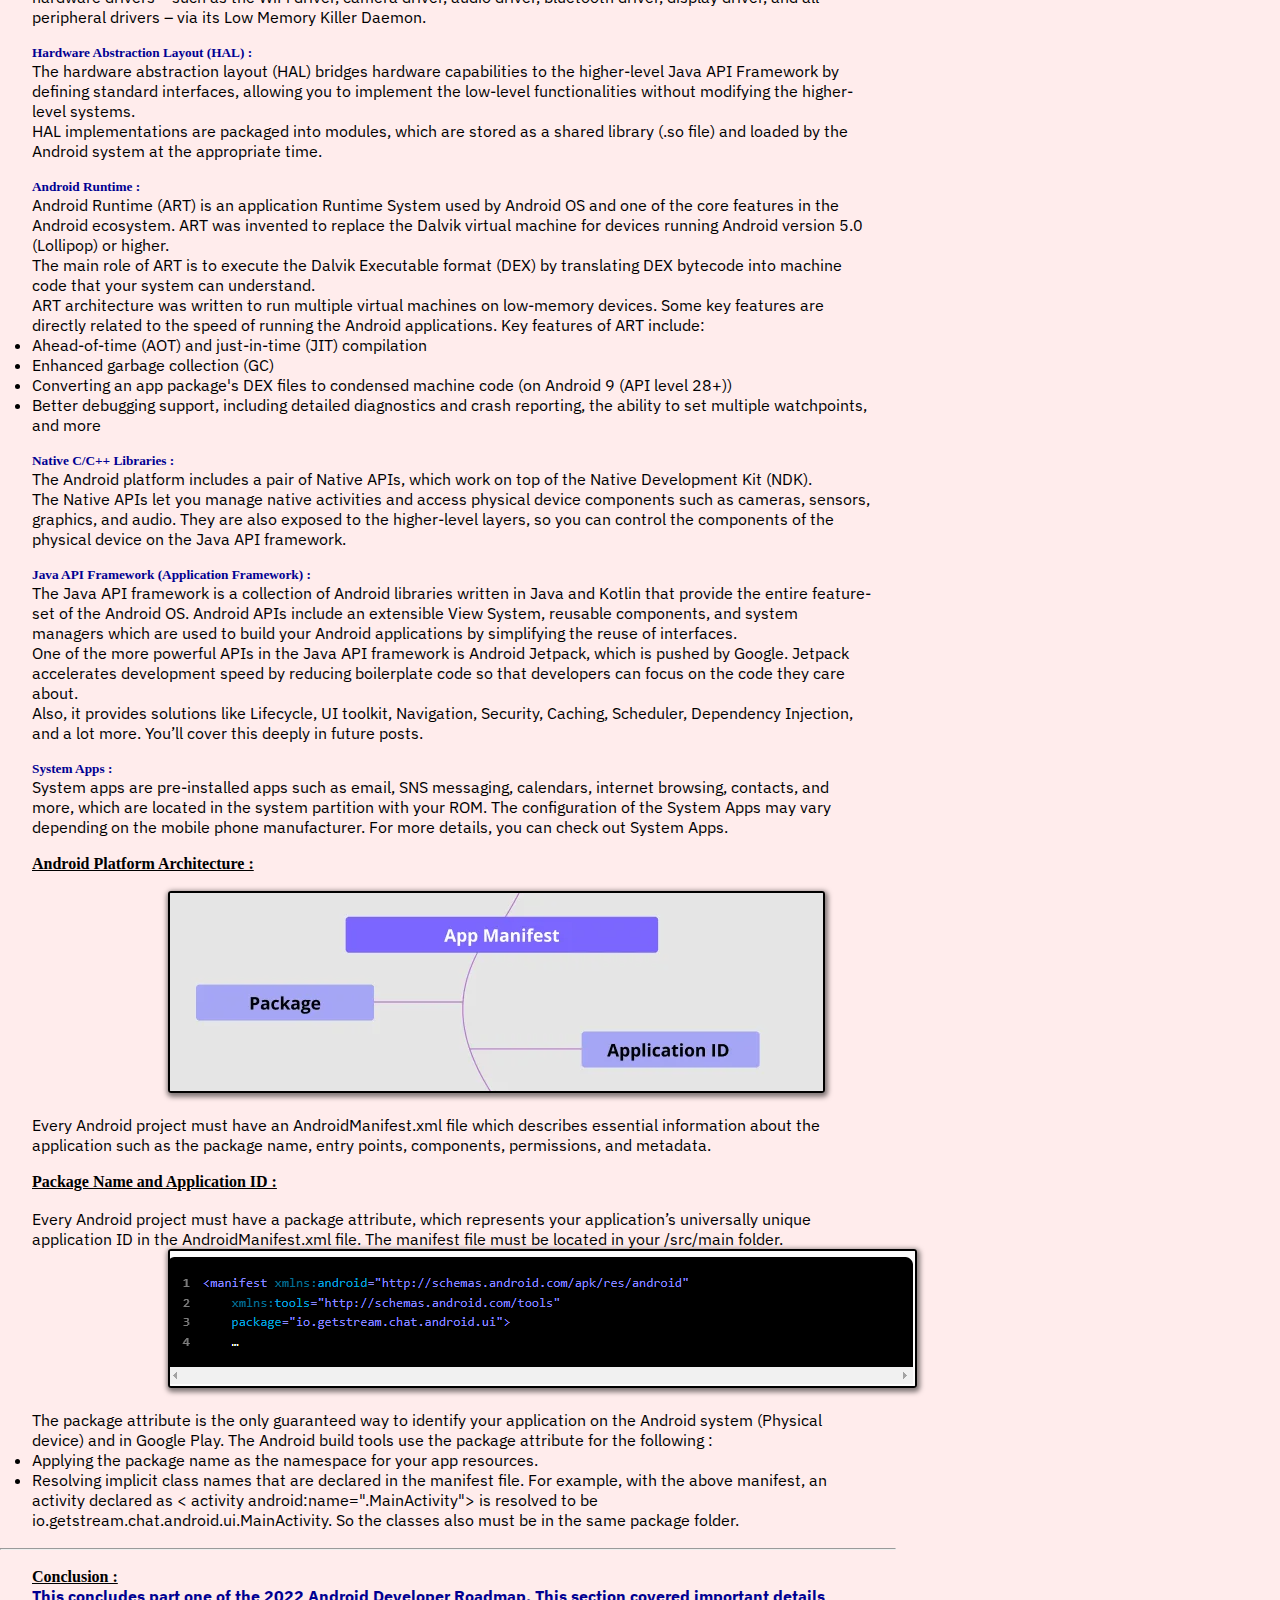
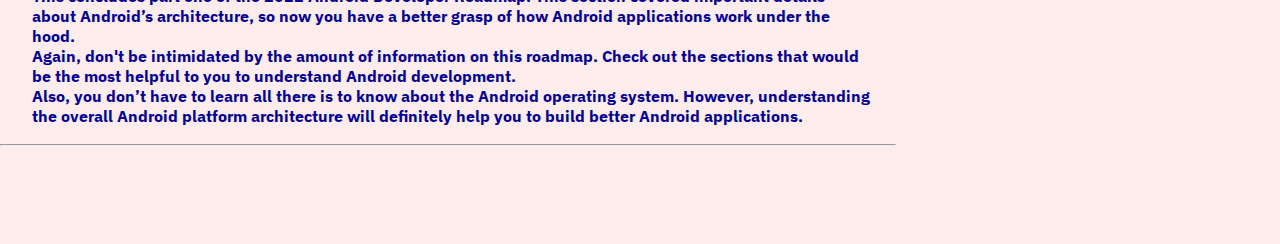
<file: appDevelopment.html>
<!doctype html>
<html lang="en">

<head>
      <meta charset="utf-8">
      <meta name="viewport" content="width=device-width, initial-scale=1">
      <link href="https://cdn.jsdelivr.net/npm/bootstrap@5.1.3/dist/css/bootstrap.min.css" rel="stylesheet"
            integrity="sha384-1BmE4kWBq78iYhFldvKuhfTAU6auU8tT94WrHftjDbrCEXSU1oBoqyl2QvZ6jIW3" crossorigin="anonymous">
      <link rel="preconnect" href="https://fonts.googleapis.com">
      <link rel="preconnect" href="https://fonts.gstatic.com" crossorigin>
      <link href="https://fonts.googleapis.com/css2?family=Quintessential&display=swap" rel="stylesheet">
      <link rel="stylesheet" href="appDevelopment.css">
      <link rel="shortcut icon" href="images/WebsiteLogoSample.png" type="image/x-icon">
      <title>Roadmap for Android Development</title>
</head>

<body>
      <header>
            <nav class="navbar navbar-expand-lg navbar-light bg-light">
                  <div class="container-fluid">
                        <a class="navbar-brand" href="/home.html"><img src="images/WebsiteLogoSample.png" alt="..."
                                    width="70rem">
                              <h2>UniTrack</h2>
                        </a>
                        <button class="navbar-toggler" type="button" data-bs-toggle="collapse"
                              data-bs-target="#navbarSupportedContent" aria-controls="navbarSupportedContent"
                              aria-expanded="false" aria-label="Toggle navigation">
                              <svg xmlns="http://www.w3.org/2000/svg" width="32" height="32" class="bi"
                                    fill="currentColor" viewBox="0 0 16 16">
                                    <path fill-rule="evenodd"
                                          d="M2.5 11.5A.5.5 0 0 1 3 11h10a.5.5 0 0 1 0 1H3a.5.5 0 0 1-.5-.5zm0-4A.5.5 0 0 1 3 7h10a.5.5 0 0 1 0 1H3a.5.5 0 0 1-.5-.5zm0-4A.5.5 0 0 1 3 3h10a.5.5 0 0 1 0 1H3a.5.5 0 0 1-.5-.5z">
                                    </path>
                              </svg>
                        </button>
                        <div class="collapse navbar-collapse" id="navbarSupportedContent">
                              <ul class="navbar-nav me-auto mb-2 mb-lg-0">
                                    <li class="nav-item">
                                          <a class="nav-link active" aria-current="page" href="home.html"
                                                target="_main">Home</a>
                                    </li>
                                    <li class="nav-item">
                                          <a class="nav-link active" aria-current="page" href="about.html"
                                                target="_main">About</a>
                                    </li>
                                    <li class="nav-item">
                                          <a class="nav-link active" aria-current="page" href="semesters.html"
                                                target="_main">Semesters</a>
                                    </li>
                                    <li class="nav-item">
                                          <a class="nav-link active" href="index.html" target="_main">Roadmap</a>
                                    </li>
                                    <li class="nav-item">
                                          <a class="nav-link active" href="Mytask.html" target="_main">My Task</a>
                                    </li>
                                    <li class="nav-item">
                                          <a class="nav-link active" href="contactUs.html" target="_main">Contact
                                                Us</a>
                                    </li>
                              </ul>
                              <div class="searchbarcontainer">
                                    <input class="form-control me-2" id="searchhere" type="search"
                                          placeholder="Search here" aria-label="Search">
                                    <button type="button" id="searchbuttonprimary"
                                          class="btn btn-primary">Search</button>
                              </div>
                        </div>
                  </div>
            </nav>
      </header>

      <main>
            <div class="container ">

                  <div class="card2">
                        <a href="webDevelopment.html" id="color">
                              <div class="card-body">
                                    <h6 class="card-title" style="font-family: 'IBM Plex Sans', sans-serif;">Web
                                          Development</h6>
                              </div>
                        </a>
                  </div>

                  <div class="card2" id="appDevelopment">
                        <a href="appDevelopment.html" id="color">
                              <div class="card-body">
                                    <h6 class="card-title" id="second"
                                          style="font-family: 'IBM Plex Sans', sans-serif;">App
                                          Development</h6>
                              </div>
                        </a>
                  </div>
                  <div class="card2">
                        <a href="machineLearning.html" id="color">
                              <div class="card-body">
                                    <h6 class="card-title" style="font-family: 'IBM Plex Sans', sans-serif;">Machine
                                          Learning</h6>
                              </div>
                        </a>
                  </div>
                  <div class="card2">
                        <a href="competitiveProgramming.html" id="color">
                              <div class="card-body">
                                    <h6 class="card-title" style="font-family: 'IBM Plex Sans', sans-serif;">Competitive
                                          Programming</h6>
                              </div>
                        </a>
                  </div>
                  <div class="card2">
                        <a href="cloudComputing.html" id="color">
                              <div class="card-body">
                                    <h6 class="card-title" style="font-family: 'IBM Plex Sans', sans-serif;">Cloud
                                          Computing</h6>
                              </div>
                        </a>
                  </div>
            </div>

            <div class="container fullcontainer">
                  <div class="card limit ">
                        <div class="card-body typewriter info">
                              <div class="forheading">

                                    <h1 class="card-title" id="webheading" id="headingline">Roadmap for Android
                                          Development
                                    </h1>
                              </div><br><br>
                              <div class="overview">
                                    <h4>An Overview : </h4>
                              </div>
                              <div class="container1">
                                    <p class="card-text">Android is an open-source operating system, based on the Linux
                                          kernel and used in mobile devices like smartphones, tablets, etc. Further, it
                                          was developed for smartwatches and Android TV. Each of them has a specialized
                                          interface. Android has been one of the best-selling OS for smartphones.
                                          Android OS was developed by Android Inc. which Google bought in 2005. Various
                                          applications like games, music player, camera, etc. are built for these
                                          smartphones for running on Android. Google Play Store features quite 3.3
                                          million apps. Today, Android remains dominant on a global scale. Approximately
                                          75% of the world population prefers using Android as against 15% of iOS. It is
                                          an operating system that has a huge market for apps.
                                    </p>
                              </div><br><br>
                              <div class="container1">
                                    <div id="carouselExampleCaptions" class="carousel slide carousel-fade"
                                          data-bs-ride="carousel">
                                          <div class="carousel-indicators">
                                                <button type="button" data-bs-target="#carouselExampleCaptions"
                                                      data-bs-slide-to="0" class="active" aria-current="true"
                                                      aria-label="Slide 1"></button>
                                                <button type="button" data-bs-target="#carouselExampleCaptions"
                                                      data-bs-slide-to="1" aria-label="Slide 2"></button>
                                                <button type="button" data-bs-target="#carouselExampleCaptions"
                                                      data-bs-slide-to="2" aria-label="Slide 3"></button>
                                          </div>
                                          <div class="carousel-inner">
                                                <div class="carousel-item active" id="carousal1">
                                                      <img src="images/appDevelopmentcarousal.png" class="d-block w-100"
                                                            alt="image error!!!">
                                                      <div class="carousel-caption d-none d-md-block">
                                                      </div>
                                                </div>
                                                <div class="carousel-item" id="carousal2">
                                                      <img src="images/appDevelopmentcarousal2.jpg"
                                                            class="d-block w-100" alt="image error!!!">
                                                      <div class="carousel-caption d-none d-md-block">
                                                      </div>
                                                </div>
                                                <div class="carousel-item" id="carousal3">
                                                      <img src="images/appDevelopmentcarousal3.jpg"
                                                            class="d-block w-100" alt="image error!!!">
                                                      <div class="carousel-caption d-none d-md-block">
                                                      </div>
                                                </div>
                                          </div>
                                          <button class="carousel-control-prev" type="button"
                                                data-bs-target="#carouselExampleCaptions" data-bs-slide="prev">
                                                <span class="carousel-control-prev-icon" aria-hidden="true"></span>
                                                <span class="visually-hidden">Previous</span>
                                          </button>
                                          <button class="carousel-control-next" type="button"
                                                data-bs-target="#carouselExampleCaptions" data-bs-slide="next">
                                                <span class="carousel-control-next-icon" aria-hidden="true"></span>
                                                <span class="visually-hidden">Next</span>
                                          </button>
                                    </div>
                              </div>
                              <br><br>
                              <h4>Why Android Development ?</h4>
                              <p>So before jumping into the complete Roadmap of Android one should have a clear goal in
                                    his/her mind that why he/she wants to learn Android? Is it for your college academic
                                    projects? or is it for your long-term career? or do you want to build your apps to
                                    start your business? So first make a clear goal. Why do you want to learn Android?
                                    For example, if you want to learn Android for your college Academic projects then
                                    it’s enough to just learn the beginner things in Android. Similarly, if you want to
                                    build your long term career then you should learn the professional or advanced
                                    things also. So it’s on your hand and it’s your decision why you want to learn
                                    Android.
                              </p><br>

                              <h4>How to Learn Android ?</h4>
                              <p>In Android, programming is done in two languages JAVA or Kotlin and XML(Extension
                                    Markup Language). The XML file deals with the design, presentation, layouts,
                                    blueprint, etc (as a front-end) while the JAVA or KOTLIN deals with working of
                                    buttons, variables, storing, etc (as a back-end). And the biggest confusion for an
                                    Android beginner is which language to choose between Java and Kotlin? So let me try
                                    to overcome the confusion first.</p><br>
                              <h5>Java or Kotlin ?</h5>
                              <br>

                              <div class="container3">
                                    <h5>Click the Buttons below to know About:</h5>
                              </div>
                              <div class="container3">

                                    <a class="btn btn-danger" data-bs-toggle="collapse" href="#multiCollapseExample1"
                                          role="button" aria-expanded="false"
                                          aria-controls="multiCollapseExample1">About Java : </a>
                                    <button class="btn btn-primary" type="button" data-bs-toggle="collapse"
                                          data-bs-target="#multiCollapseExample2" aria-expanded="false"
                                          aria-controls="multiCollapseExample2">About Kotlin : </button>
                              </div>
                              <div class="row">
                                    <div class="col">
                                          <div class="collapse multi-collapse" id="multiCollapseExample1">
                                                <div class="card card-body" id="java">
                                                      Java is the official language for Android App Development and
                                                      consequently, it is the most used language as well. Many of the
                                                      apps in the Play Store are built with Java and it is also the most
                                                      supported language by Google.The Java programming language can be
                                                      considered as the official language for mobile application
                                                      development. Most of the android applications build using Java.
                                                      The most popular android app development IDE Android Studio also
                                                      uses Java for developing android applications.
                                                </div>
                                          </div>
                                    </div>
                                    <div class="col">
                                          <div class="collapse multi-collapse" id="multiCollapseExample2">
                                                <div class="card card-body" id="kotlin">
                                                      Kotlin is a cross-platform programming language that may be used
                                                      as an alternative to Java for Android App Development. It has also
                                                      been introduced as a secondary “official” Java language in 2017.
                                                      The only sizable difference is that Kotlin removes the superfluous
                                                      features of Java such as null pointer exceptions. It also removes
                                                      the necessity of ending every line with a semicolon. In short,
                                                      Kotlin is much simpler for beginners to try as compared to Java
                                                      and it can also be used as an “entry point” for Android App
                                                      Development.
                                                </div>
                                          </div>
                                    </div>

                              </div>
                              <br><br>

                              <!--  -->
                              <div class="container1">
                                    <div class="card" style="width: 35rem;">
                                          <img src="images/appDevelopmentRoadmap.png" class="card-img-top"
                                                alt="image error!">
                                    </div>
                              </div><br>
                              <hr><br>
                              <h4>Android Operating Systems : </h4>
                              <p>The foundation of the Android platform is the Linux kernel, which allows Android to
                                    take advantage of certain security features. The Linux kernel has been used in
                                    millions of security-sensitive systems since its creation in 1991, so it has a long
                                    history of consistently being researched, tested, and improved upon by thousands of
                                    developers.</p>
                              <div class="container1">
                                    <div class="card" style="width: 35rem;">
                                          <img src="images/appDevelopmentPart1.png" class="card-img-top"
                                                alt="image error!">
                                    </div>
                              </div><br>
                              <p>According to the Android docs, Android utilizes several key Linux security features
                                    including:</p>
                              <div class="info">
                                    <li>A user-based permissions model</li>
                                    <li>Process isolation</li>
                                    <li>An extensible mechanism for secure inter-process communication (IPC)</li>
                                    <li>The ability to remove unnecessary and/or insecure parts of the kernel</li>
                              </div><br>
                              <p>Another key feature of Linux is its multiuser operating system, which allows multiple
                                    users to access independent system resources such as memory, CPU resources, RAM, and
                                    applications. By isolating user resources from one another, they can be protected
                                    from each other.</p><br>

                              <h4>Android Platform Architecture : </h4><br>
                              <div class="container1">
                                    <div class="card" style="width: 35rem;">
                                          <img src="images/appDevelopmentpart2.png" class="card-img-top"
                                                alt="image error!">
                                    </div>
                              </div><br>
                              <p>Android platform architecture consists of six layers built on top of the Linux
                                    Kernel.The actual architecture is stacked in the reverse order of the figure above.
                              </p>
                              <p>Let’s discuss each layer :</p><br>
                              <h5>The Linux Kernel :</h5>
                              <p>The Linux Kernel is the core of the Android platform architecture. It manages low-level
                                    memory and all the available hardware drivers – such as the WiFi driver, camera
                                    driver, audio driver, bluetooth driver, display driver, and all peripheral drivers –
                                    via its Low Memory Killer Daemon.</p><br>
                              <h5>Hardware Abstraction Layout (HAL) :</h5>
                              <p>The hardware abstraction layout (HAL) bridges hardware capabilities to the higher-level
                                    Java API Framework by defining standard interfaces, allowing you to implement the
                                    low-level functionalities without modifying the higher-level systems.</p>
                              <p>HAL implementations are packaged into modules, which are stored as a shared library
                                    (.so file) and loaded by the Android system at the appropriate time.</p><br>
                              <h5>Android Runtime : </h5>
                              <p>Android Runtime (ART) is an application Runtime System used by Android OS and one of
                                    the core features in the Android ecosystem. ART was invented to replace the Dalvik
                                    virtual machine for devices running Android version 5.0 (L​ollipop) or higher.</p>
                              <p>The main role of ART is to execute the Dalvik Executable format (DEX) by translating
                                    DEX bytecode into machine code that your system can understand.</p>
                              <p>ART architecture was written to run multiple virtual machines on low-memory devices.
                                    Some key features are directly related to the speed of running the Android
                                    applications. Key features of ART include:</p>
                              <div class="info">
                                    <li>Ahead-of-time (AOT) and just-in-time (JIT) compilation</li>
                                    <li>Enhanced garbage collection (GC)</li>
                                    <li>Converting an app package's DEX files to condensed machine code (on Android 9
                                          (API level 28+))</li>
                                    <li>Better debugging support, including detailed diagnostics and crash reporting,
                                          the ability to set multiple watchpoints, and more</li>
                              </div><br>
                              <h5>Native C/C++ Libraries : </h5>
                              <p>The Android platform includes a pair of Native APIs, which work on top of the Native
                                    Development Kit (NDK).</p>
                              <p>The Native APIs let you manage native activities and access physical device components
                                    such as cameras, sensors, graphics, and audio. They are also exposed to the
                                    higher-level layers, so you can control the components of the physical device on the
                                    Java API framework.</p>
                              <br>
                              <h5>Java API Framework (Application Framework) :</h5>
                              <p>The Java API framework is a collection of Android libraries written in Java and Kotlin
                                    that provide the entire feature-set of the Android OS. Android APIs include an
                                    extensible View System, reusable components, and system managers which are used to
                                    build your Android applications by simplifying the reuse of interfaces.</p>
                              <p>One of the more powerful APIs in the Java API framework is Android Jetpack, which is
                                    pushed by Google. Jetpack accelerates development speed by reducing boilerplate code
                                    so that developers can focus on the code they care about.</p>
                              <p>Also, it provides solutions like Lifecycle, UI toolkit, Navigation, Security, Caching,
                                    Scheduler, Dependency Injection, and a lot more. You’ll cover this deeply in future
                                    posts.</p>
                              <br>
                              <h5>System Apps : </h5>
                              <p>System apps are pre-installed apps such as email, SNS messaging, calendars, internet
                                    browsing, contacts, and more, which are located in the system partition with your
                                    ROM. The configuration of the System Apps may vary depending on the mobile phone
                                    manufacturer. For more details, you can check out System Apps.</p><br>
                              <h4>Android Platform Architecture : </h4><br>
                              <div class="container1">
                                    <div class="card" style="width: 35rem;">
                                          <img src="images/appDevelopmentpart3.png" class="card-img-top"
                                                alt="image error!">
                                    </div>
                              </div><br>
                              <p>Every Android project must have an AndroidManifest.xml file which describes essential
                                    information about the application such as the package name, entry points,
                                    components, permissions, and metadata.</p><br>
                              <h4>Package Name and Application ID :</h4><br>
                              <p>Every Android project must have a package attribute, which represents your
                                    application’s universally unique application ID in the AndroidManifest.xml file. The
                                    manifest file must be located in your /src/main folder.</p>
                              <div class="container1">
                                    <div class="card" style="width: 35rem;">
                                          <img src="images/appDevelopmentpart4.png" class="card-img-top"
                                                alt="image error!">
                                    </div>
                              </div><br>

                              <p>The package attribute is the only guaranteed way to identify your application on the
                                    Android system (Physical device) and in Google Play. The Android build tools use the
                                    package attribute for the following :</p>
                              <div class="info">
                                    <li>Applying the package name as the namespace for your app resources.</li>
                                    <li>Resolving implicit class names that are declared in the manifest file. For
                                          example, with the above manifest, an activity declared as < activity
                                                android:name=".MainActivity"> is resolved to be
                                                io.getstream.chat.android.ui.MainActivity. So the classes also must be
                                                in the same package folder.</li>
                              </div><br><hr><br>
                              <h4>Conclusion : </h4>
                              <p id="last_lines">This concludes part one of the 2022 Android Developer Roadmap. This section covered important details about Android’s architecture, so now you have a better grasp of how Android applications work under the hood.</p>
                              <p id="last_lines">Again, don't be intimidated by the amount of information on this roadmap. Check out the sections that would be the most helpful to you to understand Android development.</p>
                              <p id="last_lines">Also, you don’t have to learn all there is to know about the Android operating system. However, understanding the overall Android platform architecture will definitely help you to build better Android applications.</p><br><hr><br>
                        </div>
                  </div>
            </div>
      </main>

      <div class="box1">

      </div>
</body>

<script src="https://cdn.jsdelivr.net/npm/bootstrap@5.1.3/dist/js/bootstrap.bundle.min.js"
      integrity="sha384-ka7Sk0Gln4gmtz2MlQnikT1wXgYsOg+OMhuP+IlRH9sENBO0LRn5q+8nbTov4+1p"
      crossorigin="anonymous"></script>

<script>

      document.addEventListener('DOMContentLoaded', function (event) {
            // array with texts to type in typewriter
            var dataText = ["Roadmap for...", "Android Development"];

            // type one text in the typwriter
            // keeps calling itself until the text is finished
            function typeWriter(text, i, fnCallback) {
                  // chekc if text isn't finished yet
                  if (i < (text.length)) {
                        // add next character to h1
                        document.querySelector("h1").innerHTML = text.substring(0, i + 1) + '<span aria-hidden="true"></span>';

                        // wait for a while and call this function again for next character
                        setTimeout(function () {
                              typeWriter(text, i + 1, fnCallback)
                        }, 100);
                  }
                  // text finished, call callback if there is a callback function
                  else if (typeof fnCallback == 'function') {
                        // call callback after timeout
                        setTimeout(fnCallback, 700);
                  }
            }
            // start a typewriter animation for a text in the dataText array
            function StartTextAnimation(i) {
                  if (typeof dataText[i] == 'undefined') {
                        setTimeout(function () {
                              StartTextAnimation(0);
                        }, 20000);
                  }
                  // check if dataText[i] exists
                  if (i < dataText[i].length) {
                        // text exists! start typewriter animation
                        typeWriter(dataText[i], 0, function () {
                              // after callback (and whole text has been animated), start next text
                              StartTextAnimation(i + 1);
                        });
                  }
            }
            // start the text animation
            StartTextAnimation(0);
      });
</script>

</html>
</file>
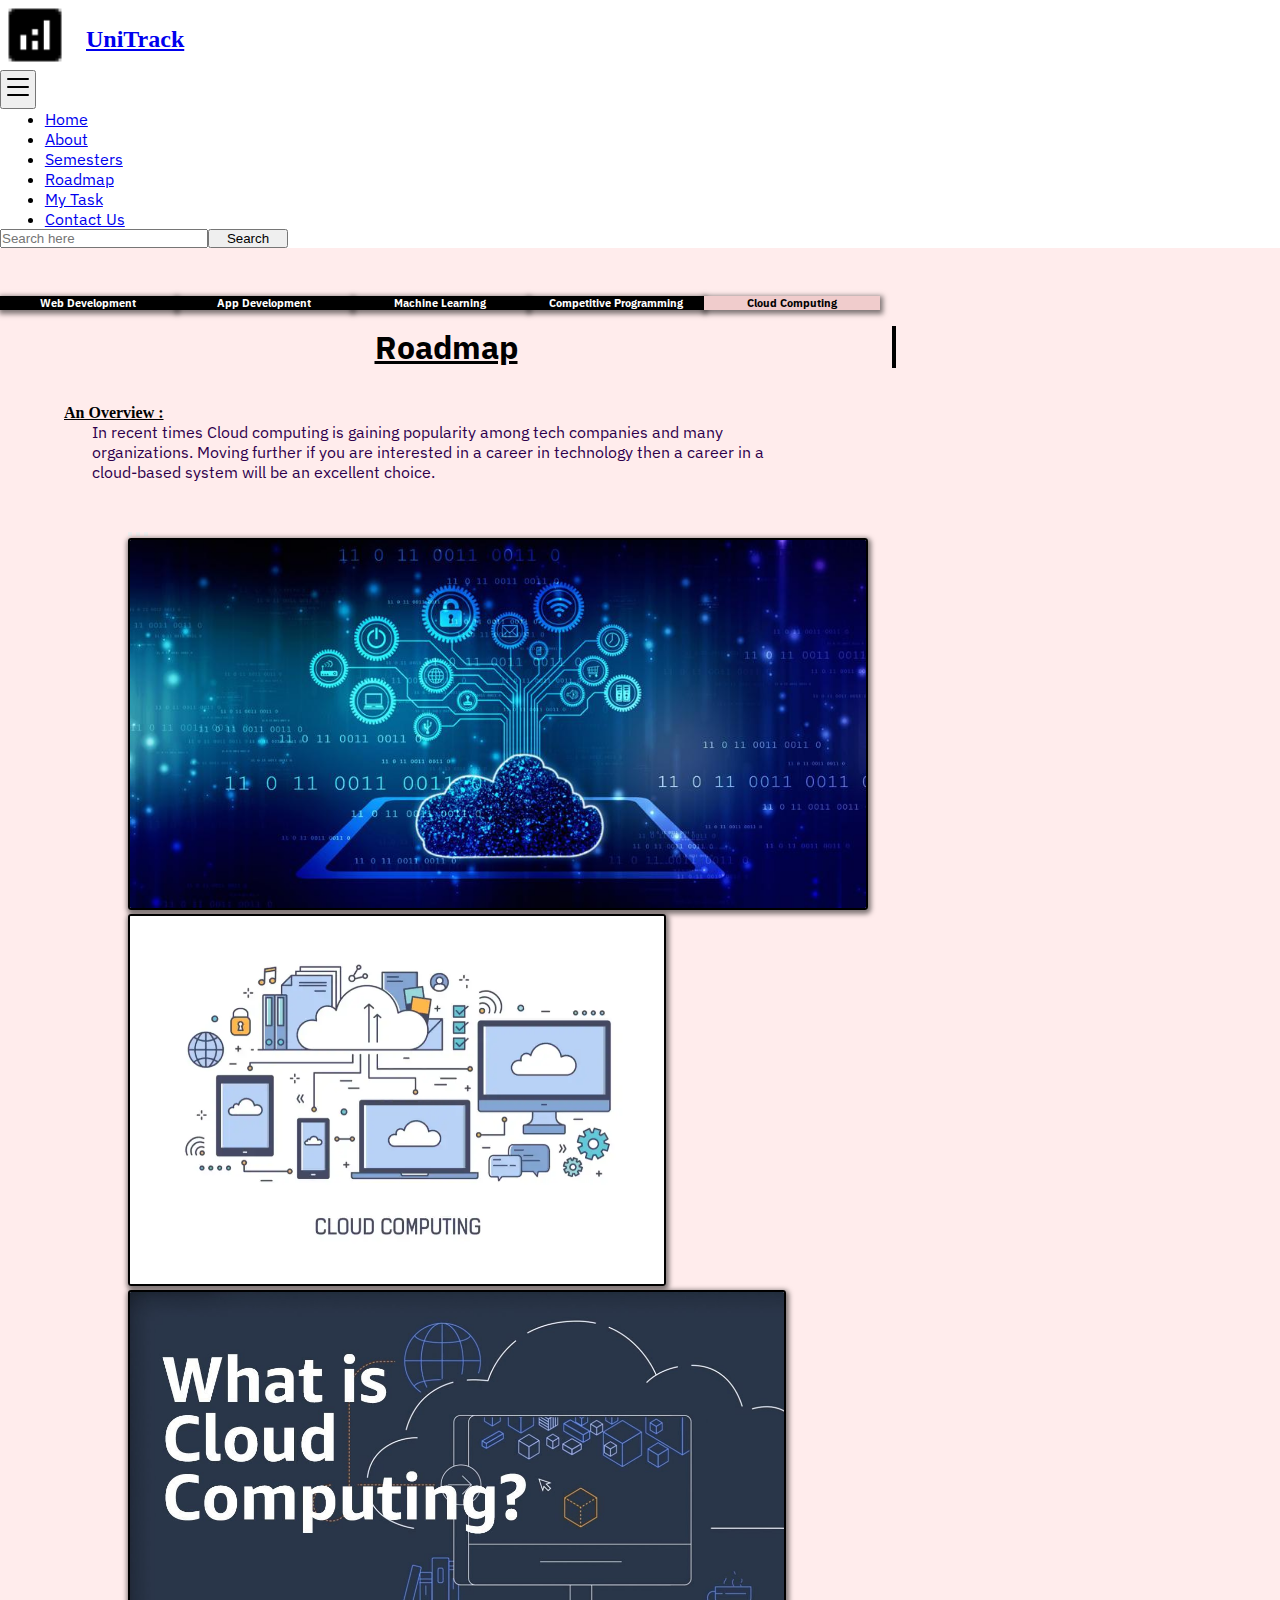
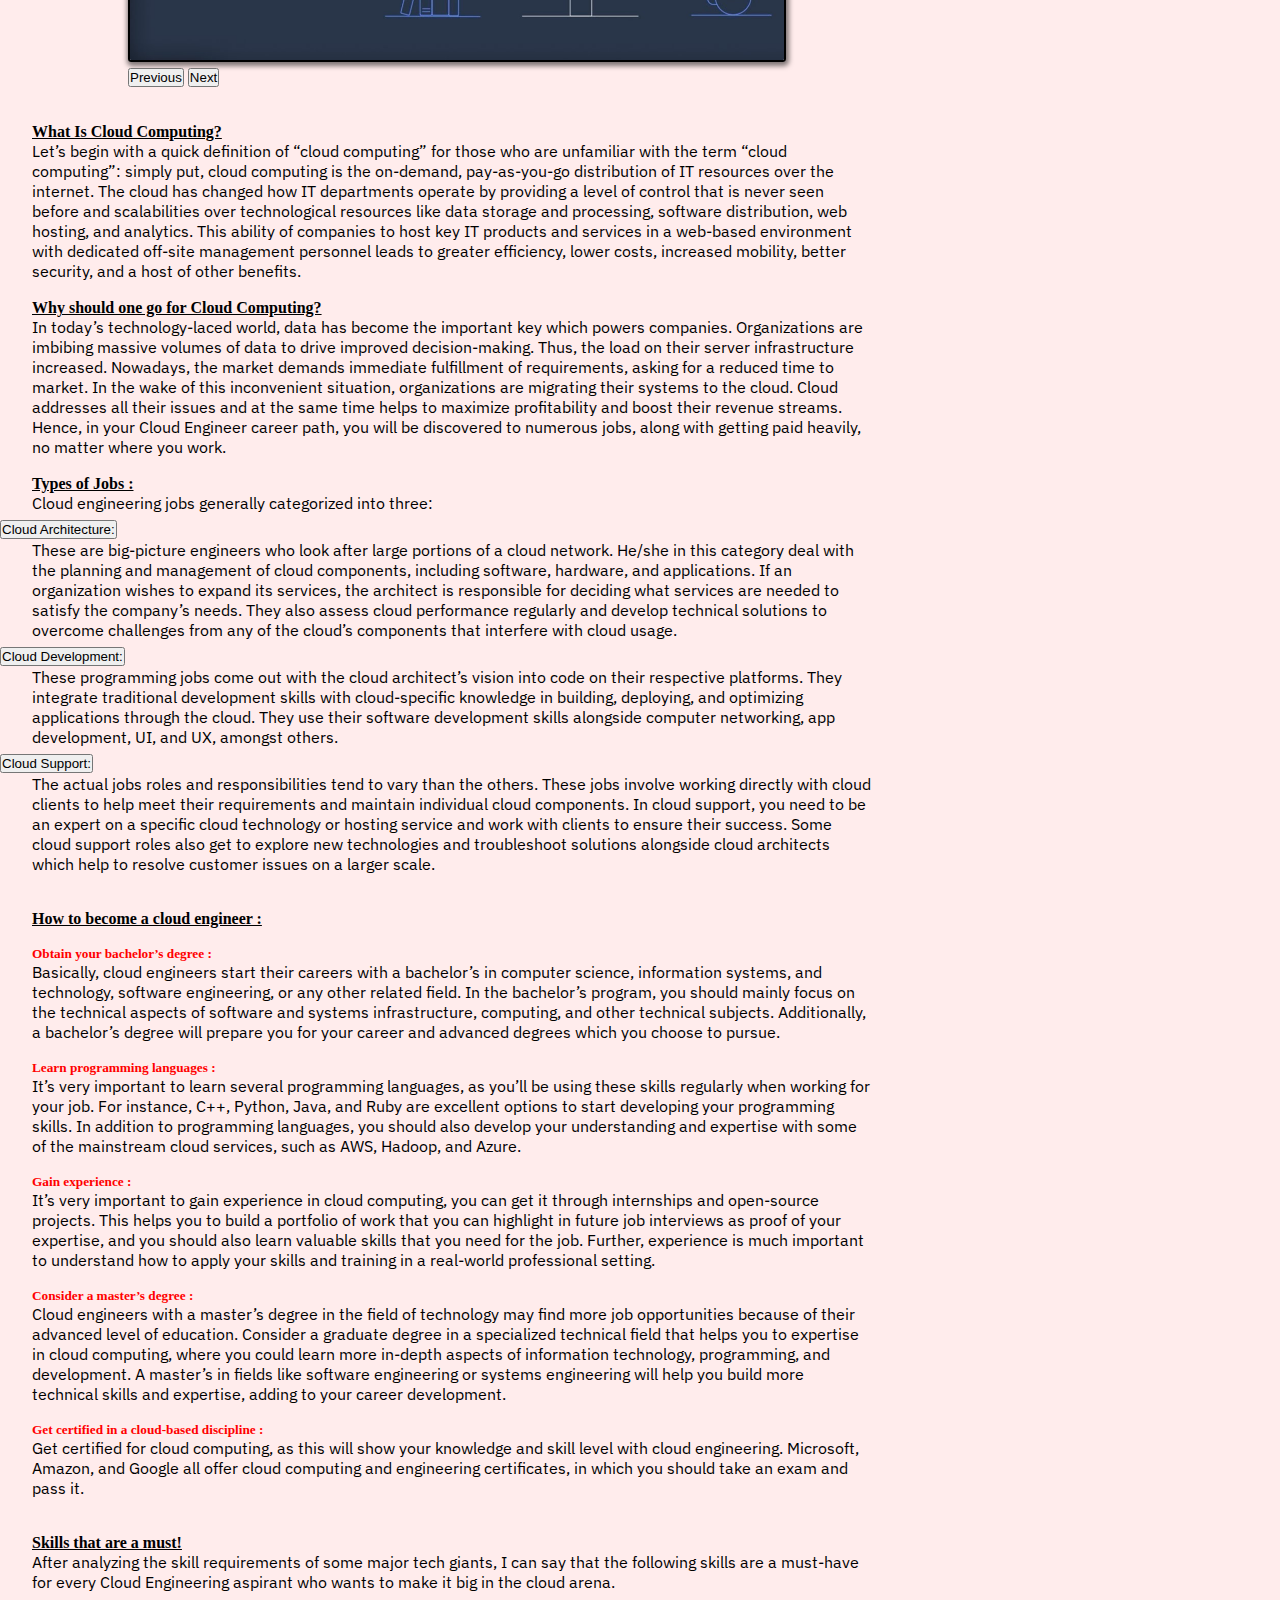
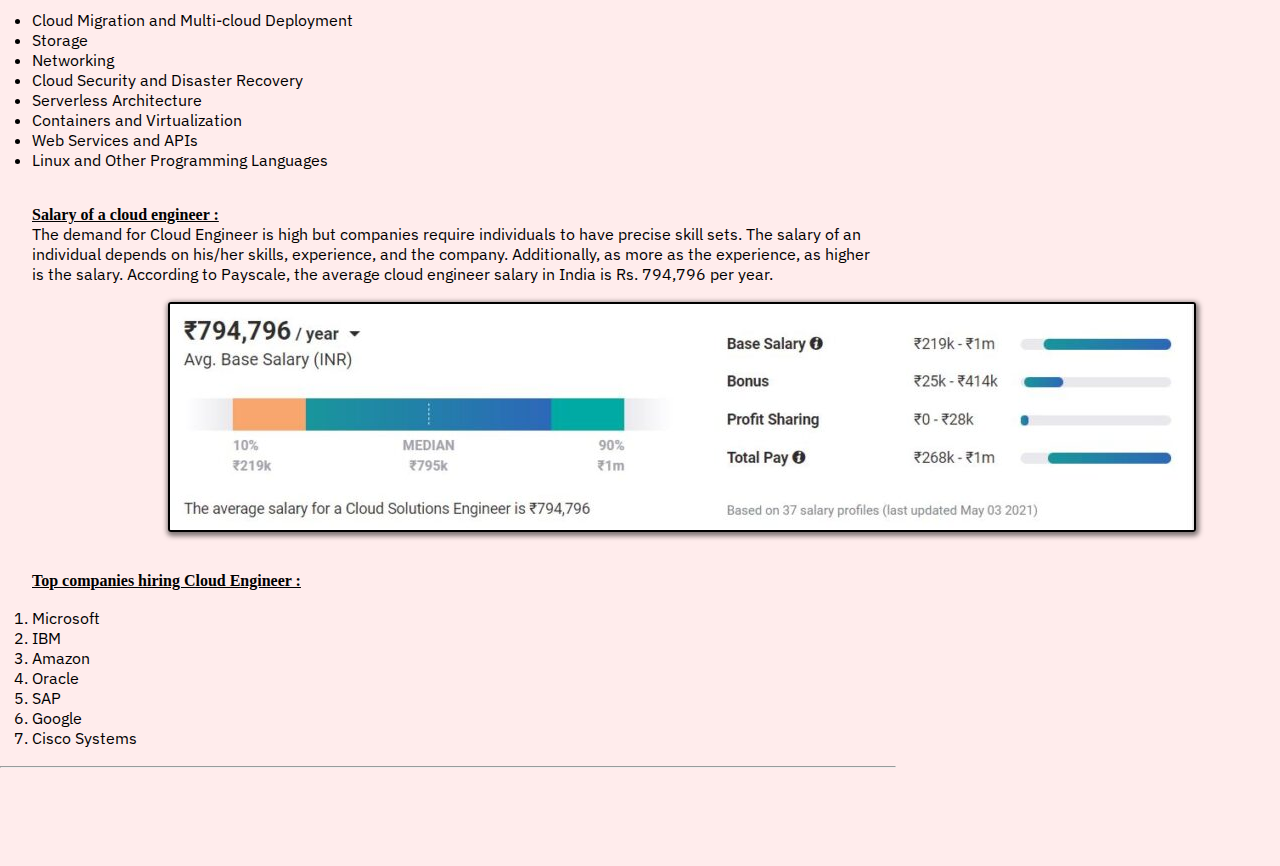
<file: cloudComputing.html>
<!doctype html>
<html lang="en">

<head>
      <meta charset="utf-8">
      <meta name="viewport" content="width=device-width, initial-scale=1">
      <link href="https://cdn.jsdelivr.net/npm/bootstrap@5.1.3/dist/css/bootstrap.min.css" rel="stylesheet"
            integrity="sha384-1BmE4kWBq78iYhFldvKuhfTAU6auU8tT94WrHftjDbrCEXSU1oBoqyl2QvZ6jIW3" crossorigin="anonymous">
      <link rel="preconnect" href="https://fonts.googleapis.com">
      <link rel="preconnect" href="https://fonts.gstatic.com" crossorigin>
      <link href="https://fonts.googleapis.com/css2?family=Quintessential&display=swap" rel="stylesheet">
      <link rel="stylesheet" href="cloudComputing.css">
      <link rel="shortcut icon" href="images/WebsiteLogoSample.png" type="image/x-icon">
      <title>Roadmap for Cloud Computing</title>
</head>

<body>
      <header>
            <nav class="navbar navbar-expand-lg navbar-light bg-light">
                  <div class="container-fluid">
                        <a class="navbar-brand" href="home.html"><img src="images/WebsiteLogoSample.png" alt="..."
                                    width="70rem">
                              <h2>UniTrack</h2>
                        </a>
                        <button class="navbar-toggler" type="button" data-bs-toggle="collapse"
                              data-bs-target="#navbarSupportedContent" aria-controls="navbarSupportedContent"
                              aria-expanded="false" aria-label="Toggle navigation">
                              <svg xmlns="http://www.w3.org/2000/svg" width="32" height="32" class="bi"
                                    fill="currentColor" viewBox="0 0 16 16">
                                    <path fill-rule="evenodd"
                                          d="M2.5 11.5A.5.5 0 0 1 3 11h10a.5.5 0 0 1 0 1H3a.5.5 0 0 1-.5-.5zm0-4A.5.5 0 0 1 3 7h10a.5.5 0 0 1 0 1H3a.5.5 0 0 1-.5-.5zm0-4A.5.5 0 0 1 3 3h10a.5.5 0 0 1 0 1H3a.5.5 0 0 1-.5-.5z">
                                    </path>
                              </svg>
                        </button>
                        <div class="collapse navbar-collapse" id="navbarSupportedContent">
                              <ul class="navbar-nav me-auto mb-2 mb-lg-0">
                                    <li class="nav-item">
                                          <a class="nav-link active" aria-current="page" href="home.html"
                                                target="_main">Home</a>
                                    </li>
                                    <li class="nav-item">
                                          <a class="nav-link active" aria-current="page" href="about.html"
                                                target="_main">About</a>
                                    </li>
                                    <li class="nav-item">
                                          <a class="nav-link active" aria-current="page" href="semesters.html"
                                                target="_main">Semesters</a>
                                    </li>
                                    <li class="nav-item">
                                          <a class="nav-link active" href="webDevelopment.html" target="_main">Roadmap</a>
                                    </li>
                                    <li class="nav-item">
                                          <a class="nav-link active" href="Mytask.html" target="_main">My Task</a>
                                    </li>
                                    <li class="nav-item">
                                          <a class="nav-link active" href="contactUs.html" target="_main">Contact
                                                Us</a>
                                    </li>
                              </ul>
                              <div class="searchbarcontainer">
                                    <input class="form-control me-2" id="searchhere" type="search"
                                          placeholder="Search here" aria-label="Search">
                                    <button type="button" id="searchbuttonprimary"
                                          class="btn btn-primary">Search</button>
                              </div>
                        </div>
                  </div>
            </nav>
      </header>

      <main>
            <div class="container">

                  <div class="card2">
                        <a href="webDevelopment.html" id="color">
                              <div class="card-body">
                                    <h6 class="card-title" style="font-family: 'IBM Plex Sans', sans-serif;">Web
                                          Development</h6>
                              </div>
                        </a>
                  </div>

                  <div class="card2">
                        <a href="appDevelopment.html" id="color">
                              <div class="card-body">
                                    <h6 class="card-title" style="font-family: 'IBM Plex Sans', sans-serif;">App
                                          Development</h6>
                              </div>
                        </a>
                  </div>
                  <div class="card2">
                        <a href="machineLearning.html" id="color">
                              <div class="card-body">
                                    <h6 class="card-title" style="font-family: 'IBM Plex Sans', sans-serif;">Machine
                                          Learning</h6>
                              </div>
                        </a>
                  </div>
                  <div class="card2">
                        <a href="competitiveProgramming.html" id="color">
                              <div class="card-body">
                                    <h6 class="card-title" style="font-family: 'IBM Plex Sans', sans-serif;">Competitive
                                          Programming</h6>
                              </div>
                        </a>
                  </div>
                  <div class="card2" id="cloudComputing">
                        <a href="cloudComputing.html" id="color">
                              <div class="card-body">
                                    <h6 class="card-title" id="fifth" style="font-family: 'IBM Plex Sans', sans-serif;">
                                          Cloud
                                          Computing</h6>
                              </div>
                        </a>
                  </div>
            </div>

            <div class="container fullcontainer">
                  <div class="card limit ">
                        <div class="card-body typewriter info">
                              <div class="forheading">
                                    <h1 class="card-title" id="webheading" id="headingline">Roadmap for Cloud Computing
                                    </h1>
                              </div><br><br>
                              <div class="overview">
                                    <h4>An Overview : </h4>
                              </div>
                              <div class="container1">
                                    <p class="card-text">In recent times Cloud computing is gaining popularity among
                                          tech companies and many organizations. Moving further if you are interested in
                                          a career in technology then a career in a cloud-based system will be an
                                          excellent choice.
                                    </p>
                              </div><br><br>
                              <div class="container1">
                                    <div id="carouselExampleCaptions" class="carousel slide carousel-fade"
                                          data-bs-ride="carousel">
                                          <div class="carousel-indicators">
                                                <button type="button" data-bs-target="#carouselExampleCaptions"
                                                      data-bs-slide-to="0" class="active" aria-current="true"
                                                      aria-label="Slide 1"></button>
                                                <button type="button" data-bs-target="#carouselExampleCaptions"
                                                      data-bs-slide-to="1" aria-label="Slide 2"></button>
                                                <button type="button" data-bs-target="#carouselExampleCaptions"
                                                      data-bs-slide-to="2" aria-label="Slide 3"></button>
                                          </div>
                                          <div class="carousel-inner">
                                                <div class="carousel-item active" id="carousal1">
                                                      <img src="images/CCcarousal1.jpg" class="d-block w-100"
                                                            alt="image error!!!">
                                                      <div class="carousel-caption d-none d-md-block">
                                                      </div>
                                                </div>
                                                <div class="carousel-item" id="carousal2">
                                                      <img src="images/CCcarousal2.webp" class="d-block w-100"
                                                            alt="image error!!!">
                                                      <div class="carousel-caption d-none d-md-block">
                                                      </div>
                                                </div>
                                                <div class="carousel-item" id="carousal3">
                                                      <img src="images/CCcarousal3.jpg" class="d-block w-100"
                                                            alt="image error!!!">
                                                      <div class="carousel-caption d-none d-md-block">
                                                      </div>
                                                </div>
                                          </div>
                                          <button class="carousel-control-prev" type="button"
                                                data-bs-target="#carouselExampleCaptions" data-bs-slide="prev">
                                                <span class="carousel-control-prev-icon" aria-hidden="true"></span>
                                                <span class="visually-hidden">Previous</span>
                                          </button>
                                          <button class="carousel-control-next" type="button"
                                                data-bs-target="#carouselExampleCaptions" data-bs-slide="next">
                                                <span class="carousel-control-next-icon" aria-hidden="true"></span>
                                                <span class="visually-hidden">Next</span>
                                          </button>
                                    </div>
                              </div>
                              <br><br>
                              <h4>What Is Cloud Computing?</h4>
                              <p>Let’s begin with a quick definition of “cloud computing” for those who are unfamiliar
                                    with the term “cloud computing”: simply put, cloud computing is the on-demand,
                                    pay-as-you-go distribution of IT resources over the internet. The cloud has changed
                                    how IT departments operate by providing a level of control that is never seen before
                                    and scalabilities over technological resources like data storage and processing,
                                    software distribution, web hosting, and analytics. This ability of companies to host
                                    key IT products and services in a web-based environment with dedicated off-site
                                    management personnel leads to greater efficiency, lower costs, increased mobility,
                                    better security, and a host of other benefits.
                              </p><br>
                              <h4>Why should one go for Cloud Computing?</h4>
                              <p>In today’s technology-laced world, data has become the important key which powers
                                    companies. Organizations are imbibing massive volumes of data to drive improved
                                    decision-making. Thus, the load on their server infrastructure increased. Nowadays,
                                    the market demands immediate fulfillment of requirements, asking for a reduced time
                                    to market. In the wake of this inconvenient situation, organizations are migrating
                                    their systems to the cloud. Cloud addresses all their issues and at the same time
                                    helps to maximize profitability and boost their revenue streams.
                                    Hence, in your Cloud Engineer career path, you will be discovered to numerous jobs,
                                    along with getting paid heavily, no matter where you work.</p><br>
                              <h4>Types of Jobs : </h4>
                              <p>Cloud engineering jobs generally categorized into three: </p>
                              <div class="accordion" id="accordionExample">
                                    <div class="accordion-item">
                                          <h2 class="accordion-header" id="headingOne">
                                                <button class="accordion-button" type="button" data-bs-toggle="collapse"
                                                      data-bs-target="#collapseOne" aria-expanded="true"
                                                      aria-controls="collapseOne">
                                                      Cloud Architecture:
                                                </button>
                                          </h2>
                                          <div id="collapseOne" class="accordion-collapse collapse show"
                                                aria-labelledby="headingOne" data-bs-parent="#accordionExample">
                                                <div class="accordion-body">
                                                      <p> These are big-picture engineers who look after large portions
                                                            of a cloud network. He/she in this category deal with the
                                                            planning and management of cloud components, including
                                                            software, hardware, and applications. If an organization
                                                            wishes to expand its services, the architect is responsible
                                                            for deciding what services are needed to satisfy the
                                                            company’s needs. They also assess cloud performance
                                                            regularly and develop technical solutions to overcome
                                                            challenges from any of the cloud’s components that interfere
                                                            with cloud usage.</p>

                                                </div>
                                          </div>
                                    </div>
                                    <div class="accordion-item">
                                          <h2 class="accordion-header" id="headingTwo">
                                                <button class="accordion-button collapsed" type="button"
                                                      data-bs-toggle="collapse" data-bs-target="#collapseTwo"
                                                      aria-expanded="false" aria-controls="collapseTwo">
                                                      Cloud Development:
                                                </button>
                                          </h2>
                                          <div id="collapseTwo" class="accordion-collapse collapse"
                                                aria-labelledby="headingTwo" data-bs-parent="#accordionExample">
                                                <div class="accordion-body">
                                                      <p>These programming jobs come out with the cloud architect’s
                                                            vision into code on their respective platforms. They
                                                            integrate traditional development skills with cloud-specific
                                                            knowledge in building, deploying, and optimizing
                                                            applications through the cloud. They use their software
                                                            development skills alongside computer networking, app
                                                            development, UI, and UX, amongst others.
                                                      </p>

                                                </div>
                                          </div>
                                    </div>
                                    <div class="accordion-item">
                                          <h2 class="accordion-header" id="headingThree">
                                                <button class="accordion-button collapsed" type="button"
                                                      data-bs-toggle="collapse" data-bs-target="#collapseThree"
                                                      aria-expanded="false" aria-controls="collapseThree">
                                                      Cloud Support:
                                                </button>
                                          </h2>
                                          <div id="collapseThree" class="accordion-collapse collapse"
                                                aria-labelledby="headingThree" data-bs-parent="#accordionExample">
                                                <div class="accordion-body">
                                                      <p>The actual jobs roles and responsibilities tend to vary than
                                                            the others. These jobs involve working directly with cloud
                                                            clients to help meet their requirements and maintain
                                                            individual cloud components. In cloud support, you need to
                                                            be an expert on a specific cloud technology or hosting
                                                            service and work with clients to ensure their success. Some
                                                            cloud support roles also get to explore new technologies and
                                                            troubleshoot solutions alongside cloud architects which help
                                                            to resolve customer issues on a larger scale.
                                                      </p>

                                                </div>
                                          </div>
                                    </div>
                                    <br>
                              </div>
                              <br>
                              <h4>How to become a cloud engineer : </h4>
                              <br>
                              <h5>Obtain your bachelor’s degree : </h5>
                              <p>Basically, cloud engineers start their careers with a bachelor’s in computer science,
                                    information systems, and technology, software engineering, or any other related
                                    field. In the bachelor’s program, you should mainly focus on the technical aspects
                                    of software and systems infrastructure, computing, and other technical subjects.
                                    Additionally, a bachelor’s degree will prepare you for your career and advanced
                                    degrees which you choose to pursue.</p><br>
                              <h5>Learn programming languages : </h5>
                              <p>It’s very important to learn several programming languages, as you’ll be using these
                                    skills regularly when working for your job. For instance, C++, Python, Java, and
                                    Ruby are excellent options to start developing your programming skills. In addition
                                    to programming languages, you should also develop your understanding and expertise
                                    with some of the mainstream cloud services, such as AWS, Hadoop, and Azure.
                              </p><br>
                              <h5>Gain experience : </h5>
                              <p>It’s very important to gain experience in cloud computing, you can get it through
                                    internships and open-source projects. This helps you to build a portfolio of work
                                    that you can highlight in future job interviews as proof of your expertise, and you
                                    should also learn valuable skills that you need for the job. Further, experience is
                                    much important to understand how to apply your skills and training in a real-world
                                    professional setting.</p>
                              <br>
                              <h5>Consider a master’s degree : </h5>
                              <p>Cloud engineers with a master’s degree in the field of technology may find more job
                                    opportunities because of their advanced level of education. Consider a graduate
                                    degree in a specialized technical field that helps you to expertise in cloud
                                    computing, where you could learn more in-depth aspects of information technology,
                                    programming, and development. A master’s in fields like software engineering or
                                    systems engineering will help you build more technical skills and expertise, adding
                                    to your career development.</p>
                              <br>
                              <h5>Get certified in a cloud-based discipline :</h5>
                              <p>Get certified for cloud computing, as this will show your knowledge and skill level
                                    with cloud engineering. Microsoft, Amazon, and Google all offer cloud computing and
                                    engineering certificates, in which you should take an exam and pass it.</p>
                              <br>
                              <br>
                              <h4>Skills that are a must!</h4>
                              <p>After analyzing the skill requirements of some major tech giants, I can say that the
                                    following skills are a must-have for every Cloud Engineering aspirant who wants to
                                    make it big in the cloud arena.</p>
                              <br>

                              <div class="info">
                                    <li>Cloud Migration and Multi-cloud Deployment</li>
                                    <li>Storage</li>
                                    <li>Networking</li>
                                    <li>Cloud Security and Disaster Recovery</li>
                                    <li>Serverless Architecture</li>
                                    <li>Containers and Virtualization</li>
                                    <li>Web Services and APIs</li>
                                    <li>Linux and Other Programming Languages</li>
                              </div><br><br>

                              <h4>Salary of a cloud engineer : </h4>
                              <p>The demand for Cloud Engineer is high but companies require individuals to have precise
                                    skill sets. The salary of an individual depends on his/her skills, experience, and
                                    the company. Additionally, as more as the experience, as higher is the salary.
                                    According to Payscale, the average cloud engineer salary in India is Rs. 794,796 per
                                    year.</p>
                              <br>
                              <div class="container1">
                                    <div class="card" style="width: 35rem;">
                                          <img src="images/CCpart2.jpg" class="card-img-top" alt="image error!">
                                    </div>
                              </div><br><br>
                              <h4>Top companies hiring Cloud Engineer : </h4><br>
                              <div class="info">
                                    <ol>
                                          <li>Microsoft</li>
                                          <li>IBM</li>
                                          <li>Amazon</li>
                                          <li>Oracle</li>
                                          <li>SAP</li>
                                          <li>Google</li>
                                          <li>Cisco Systems</li>
                                    </ol>
                              </div><br><hr><br>
                        </div>
                  </div>
            </div>
      </main>

      <div class="box1">

      </div>
</body>

<script src="https://cdn.jsdelivr.net/npm/bootstrap@5.1.3/dist/js/bootstrap.bundle.min.js"
      integrity="sha384-ka7Sk0Gln4gmtz2MlQnikT1wXgYsOg+OMhuP+IlRH9sENBO0LRn5q+8nbTov4+1p"
      crossorigin="anonymous"></script>
<script>

      document.addEventListener('DOMContentLoaded', function (event) {
            // array with texts to type in typewriter
            var dataText = ["Roadmap for...", "Cloud Computing"];

            // type one text in the typwriter
            // keeps calling itself until the text is finished
            function typeWriter(text, i, fnCallback) {
                  // chekc if text isn't finished yet
                  if (i < (text.length)) {
                        // add next character to h1
                        document.querySelector("h1").innerHTML = text.substring(0, i + 1) + '<span aria-hidden="true"></span>';

                        // wait for a while and call this function again for next character
                        setTimeout(function () {
                              typeWriter(text, i + 1, fnCallback)
                        }, 100);
                  }
                  // text finished, call callback if there is a callback function
                  else if (typeof fnCallback == 'function') {
                        // call callback after timeout
                        setTimeout(fnCallback, 700);
                  }
            }
            // start a typewriter animation for a text in the dataText array
            function StartTextAnimation(i) {
                  if (typeof dataText[i] == 'undefined') {
                        setTimeout(function () {
                              StartTextAnimation(0);
                        }, 20000);
                  }
                  // check if dataText[i] exists
                  if (i < dataText[i].length) {
                        // text exists! start typewriter animation
                        typeWriter(dataText[i], 0, function () {
                              // after callback (and whole text has been animated), start next text
                              StartTextAnimation(i + 1);
                        });
                  }
            }
            // start the text animation
            StartTextAnimation(0);
      });
</script>

</html>
</file>
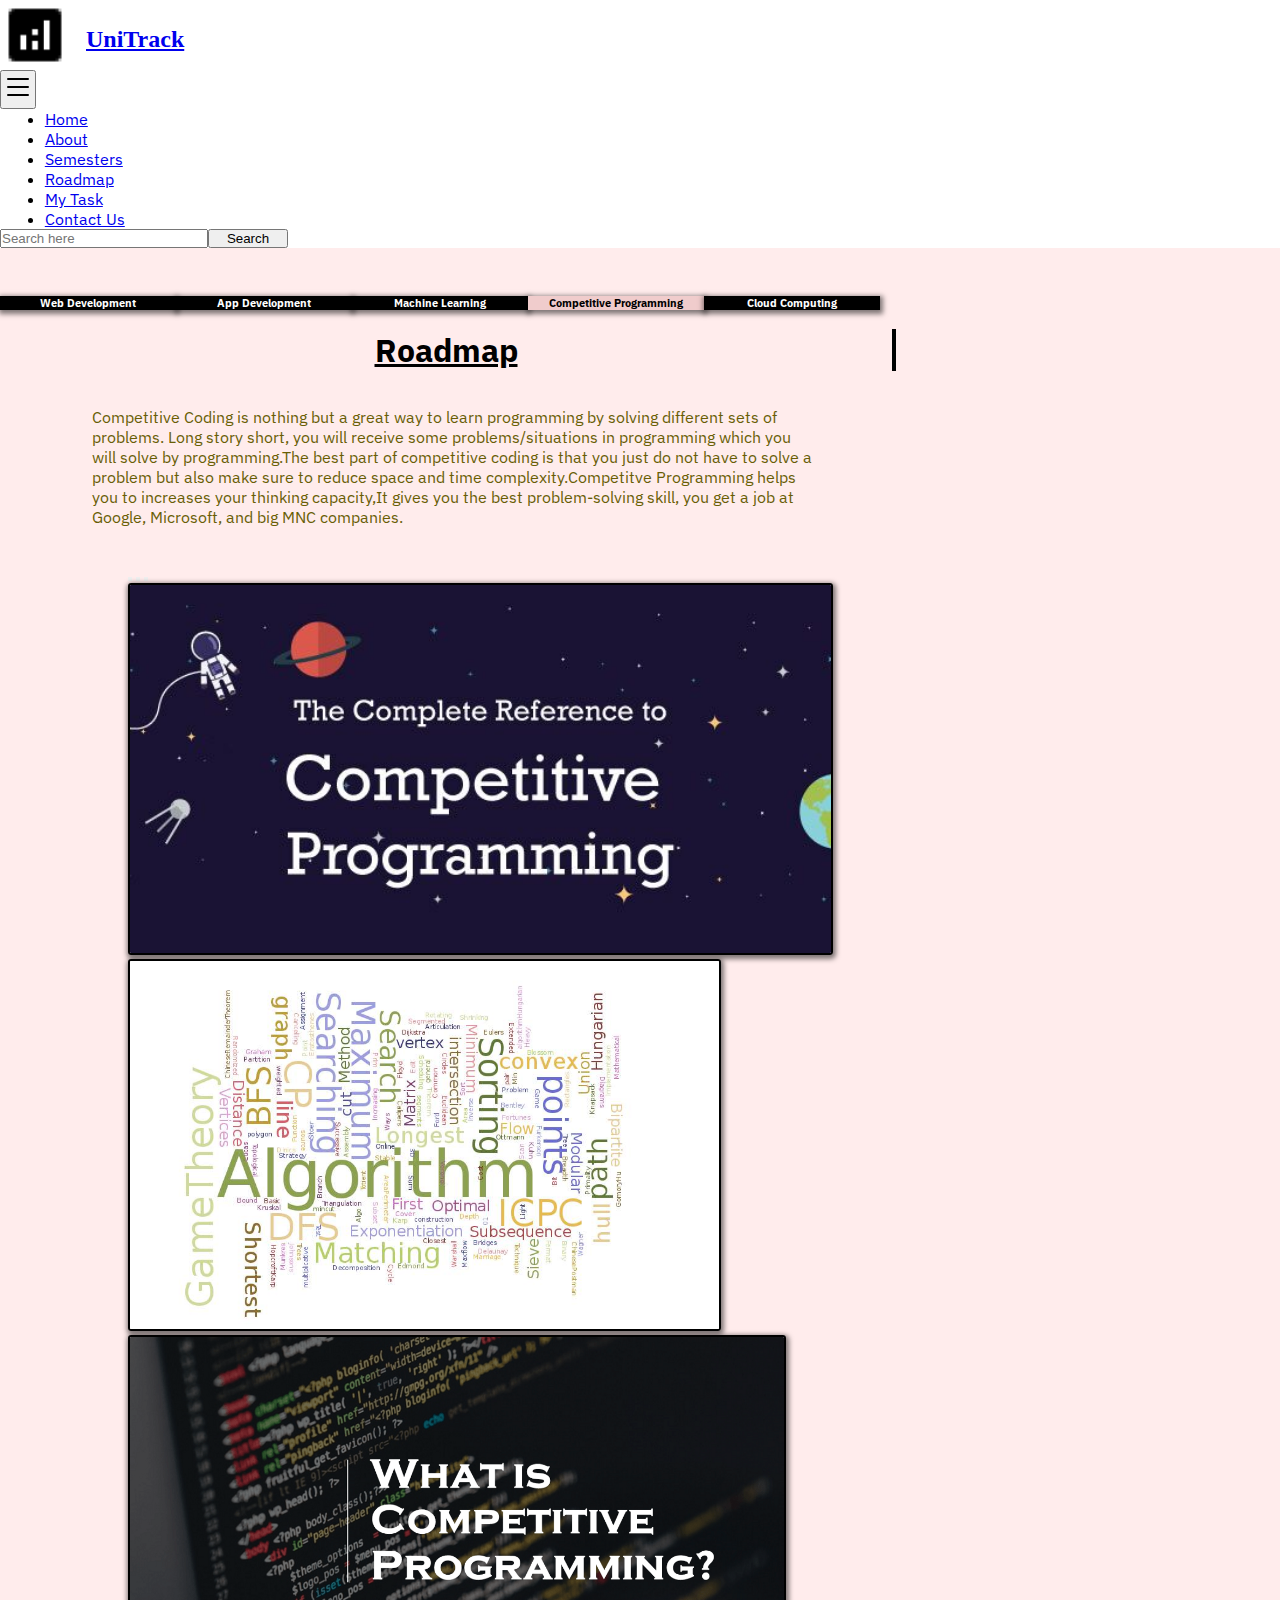
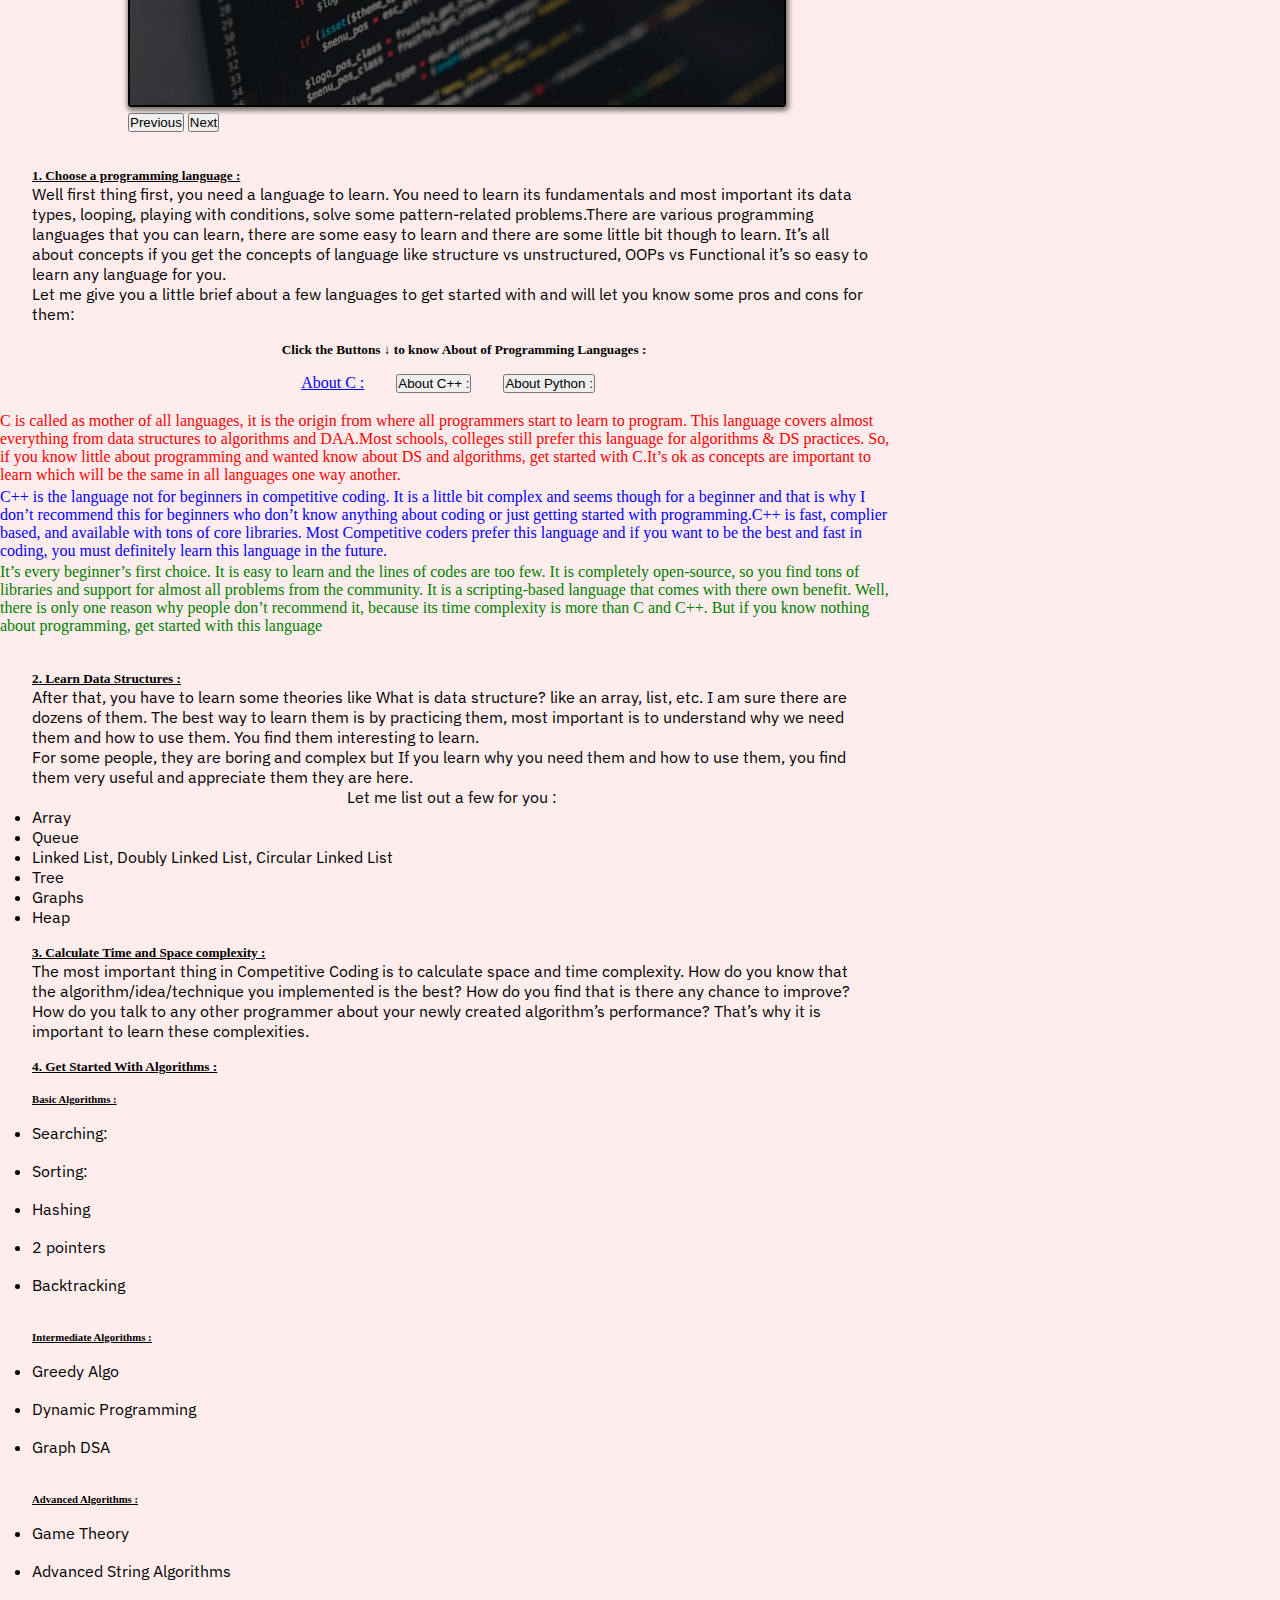
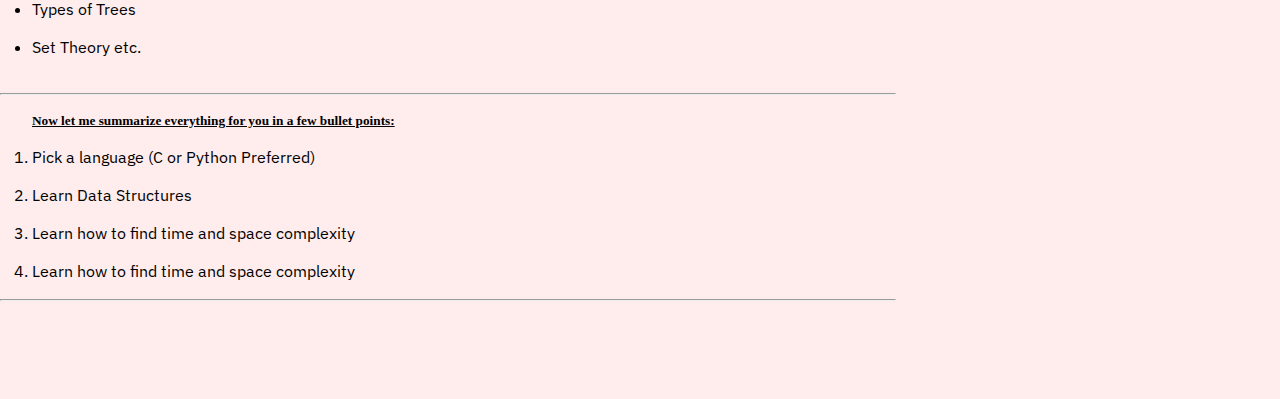
<file: competitiveProgramming.html>
<!doctype html>
<html lang="en">

<head>
      <meta charset="utf-8">
      <meta name="viewport" content="width=device-width, initial-scale=1">
      <link href="https://cdn.jsdelivr.net/npm/bootstrap@5.1.3/dist/css/bootstrap.min.css" rel="stylesheet"
            integrity="sha384-1BmE4kWBq78iYhFldvKuhfTAU6auU8tT94WrHftjDbrCEXSU1oBoqyl2QvZ6jIW3" crossorigin="anonymous">
      <link rel="preconnect" href="https://fonts.googleapis.com">
      <link rel="preconnect" href="https://fonts.gstatic.com" crossorigin>
      <link href="https://fonts.googleapis.com/css2?family=Quintessential&display=swap" rel="stylesheet">
      <link rel="stylesheet" href="competitiveProgramming.css">
      <link rel="shortcut icon" href="images/WebsiteLogoSample.png" type="image/x-icon">
      <title>Roadmap for Competitive Programming</title>
</head>

<body>
      <header>
            <nav class="navbar navbar-expand-lg navbar-light bg-light">
                  <div class="container-fluid">
                        <a class="navbar-brand" href="home.html"><img src="images/WebsiteLogoSample.png" alt="..."
                                    width="70rem">
                              <h2>UniTrack</h2>
                        </a>
                        <button class="navbar-toggler" type="button" data-bs-toggle="collapse"
                              data-bs-target="#navbarSupportedContent" aria-controls="navbarSupportedContent"
                              aria-expanded="false" aria-label="Toggle navigation">
                              <svg xmlns="http://www.w3.org/2000/svg" width="32" height="32" class="bi"
                                    fill="currentColor" viewBox="0 0 16 16">
                                    <path fill-rule="evenodd"
                                          d="M2.5 11.5A.5.5 0 0 1 3 11h10a.5.5 0 0 1 0 1H3a.5.5 0 0 1-.5-.5zm0-4A.5.5 0 0 1 3 7h10a.5.5 0 0 1 0 1H3a.5.5 0 0 1-.5-.5zm0-4A.5.5 0 0 1 3 3h10a.5.5 0 0 1 0 1H3a.5.5 0 0 1-.5-.5z">
                                    </path>
                              </svg>
                        </button>
                        <div class="collapse navbar-collapse" id="navbarSupportedContent">
                              <ul class="navbar-nav me-auto mb-2 mb-lg-0">
                                    <li class="nav-item">
                                          <a class="nav-link active" aria-current="page" href="home.html"
                                                target="_main">Home</a>
                                    </li>
                                    <li class="nav-item">
                                          <a class="nav-link active" aria-current="page" href="about.html"
                                                target="_main">About</a>
                                    </li>
                                    <li class="nav-item">
                                          <a class="nav-link active" aria-current="page" href="semesters.html"
                                                target="_main">Semesters</a>
                                    </li>
                                    <li class="nav-item">
                                          <a class="nav-link active" href="webDevelopment.html" target="_main">Roadmap</a>
                                    </li>
                                    <li class="nav-item">
                                          <a class="nav-link active" href="Mytask.html" target="_main">My Task</a>
                                    </li>
                                    <li class="nav-item">
                                          <a class="nav-link active" href="contactUs.html" target="_main">Contact
                                                Us</a>
                                    </li>
                              </ul>
                              <div class="searchbarcontainer">
                                    <input class="form-control me-2" id="searchhere" type="search"
                                          placeholder="Search here" aria-label="Search">
                                    <button type="button" id="searchbuttonprimary"
                                          class="btn btn-primary">Search</button>
                              </div>
                        </div>
                  </div>
            </nav>
      </header>

      <main>
            <div class="container">

                  <div class="card2">
                        <a href="webDevelopment.html" id="color">
                              <div class="card-body">
                                    <h6 class="card-title" style="font-family: 'IBM Plex Sans', sans-serif;">Web
                                          Development</h6>
                              </div>
                        </a>
                  </div>

                  <div class="card2">
                        <a href="appDevelopment.html" id="color">
                              <div class="card-body">
                                    <h6 class="card-title" style="font-family: 'IBM Plex Sans', sans-serif;">App
                                          Development</h6>
                              </div>
                        </a>
                  </div>
                  <div class="card2">
                        <a href="machineLearning.html" id="color">
                              <div class="card-body">
                                    <h6 class="card-title" style="font-family: 'IBM Plex Sans', sans-serif;">Machine
                                          Learning</h6>
                              </div>
                        </a>
                  </div>
                  <div class="card2" id="competitiveProgramming">
                        <a href="competitiveProgramming.html" id="color">
                              <div class="card-body">
                                    <h6 class="card-title" id="fourth"
                                          style="font-family: 'IBM Plex Sans', sans-serif;">Competitive
                                          Programming</h6>
                              </div>
                        </a>
                  </div>
                  <div class="card2">
                        <a href="cloudComputing.html" id="color">
                              <div class="card-body">
                                    <h6 class="card-title" style="font-family: 'IBM Plex Sans', sans-serif;">Cloud
                                          Computing</h6>
                              </div>
                        </a>
                  </div>
            </div>


            <div class="container fullcontainer">
                  <div class="card limit ">
                        <div class="card-body typewriter info">
                              <div class="forheading">
                                    <h1 class="card-title" id="webheading" id="headingline">Roadmap for Competitve Programming
                                    </h1>
                              </div><br><br>
                              <div class="container1">
                                    <p class="card-text">Competitive Coding is nothing but a great way to learn
                                          programming by solving different sets of problems. Long story short, you will
                                          receive some problems/situations in programming which you will solve by
                                          programming.The best part of competitive coding is that you just do not have
                                          to solve a problem but also make sure to reduce space and time
                                          complexity.Competitve Programming helps you to increases your thinking
                                          capacity,It gives you the best problem-solving skill, you get a job at Google,
                                          Microsoft, and big MNC companies.
                                    </p>
                              </div><br><br>
                              <div class="container1">
                                    <div id="carouselExampleCaptions" class="carousel slide carousel-fade"
                                          data-bs-ride="carousel">
                                          <div class="carousel-indicators">
                                                <button type="button" data-bs-target="#carouselExampleCaptions"
                                                      data-bs-slide-to="0" class="active" aria-current="true"
                                                      aria-label="Slide 1"></button>
                                                <button type="button" data-bs-target="#carouselExampleCaptions"
                                                      data-bs-slide-to="1" aria-label="Slide 2"></button>
                                                <button type="button" data-bs-target="#carouselExampleCaptions"
                                                      data-bs-slide-to="2" aria-label="Slide 3"></button>
                                          </div>
                                          <div class="carousel-inner">
                                                <div class="carousel-item active" id="carousal1">
                                                      <img src="images/CPcarousal1.jpg" class="d-block w-100"
                                                            alt="image error!!!">
                                                      <div class="carousel-caption d-none d-md-block">
                                                      </div>
                                                </div>
                                                <div class="carousel-item" id="carousal2">
                                                      <img src="images/CPcarousal2.jpg" class="d-block w-100"
                                                            alt="image error!!!">
                                                      <div class="carousel-caption d-none d-md-block">
                                                      </div>
                                                </div>
                                                <div class="carousel-item" id="carousal3">
                                                      <img src="images/CPcarousal3.png" class="d-block w-100"
                                                            alt="image error!!!">
                                                      <div class="carousel-caption d-none d-md-block">
                                                      </div>
                                                </div>
                                          </div>
                                          <button class="carousel-control-prev" type="button"
                                                data-bs-target="#carouselExampleCaptions" data-bs-slide="prev">
                                                <span class="carousel-control-prev-icon" aria-hidden="true"></span>
                                                <span class="visually-hidden">Previous</span>
                                          </button>
                                          <button class="carousel-control-next" type="button"
                                                data-bs-target="#carouselExampleCaptions" data-bs-slide="next">
                                                <span class="carousel-control-next-icon" aria-hidden="true"></span>
                                                <span class="visually-hidden">Next</span>
                                          </button>
                                    </div>
                              </div><br><br>
                              <h5>1. Choose a programming language :</h5>
                              <p>Well first thing first, you need a language to learn. You need to learn its
                                    fundamentals and most important its data types, looping, playing with conditions,
                                    solve some pattern-related problems.There are various programming languages that you
                                    can learn, there are some easy to learn and there are some little bit though to
                                    learn. It’s all about concepts if you get the concepts of language like structure vs
                                    unstructured, OOPs vs Functional it’s so easy to learn any language for you.
                              </p>
                              <p>Let me give you a little brief about a few languages to get started with and will let
                                    you know some pros and cons for them:</p><br>

                              <div class="container3">
                                    <h5>Click the Buttons &darr; to know About of Programming Languages :</h5>
                              </div>
                              <div class="container3">

                                    <a class="btn btn-danger" data-bs-toggle="collapse" href="#multiCollapseExample1"
                                          role="button" aria-expanded="false"
                                          aria-controls="multiCollapseExample1">About C : </a>
                                    <button class="btn btn-primary" type="button" data-bs-toggle="collapse"
                                          data-bs-target="#multiCollapseExample2" aria-expanded="false"
                                          aria-controls="multiCollapseExample2">About C++ : </button>
                                    <button class="btn btn-success" type="button" data-bs-toggle="collapse"
                                          data-bs-target="#multiCollapseExample3" aria-expanded="false"
                                          aria-controls="multiCollapseExample3">About Python :</button>
                              </div>
                              <div class="row">
                                    <div class="col">
                                          <div class="collapse multi-collapse" id="multiCollapseExample1">
                                                <div class="card card-body" id="c">
                                                      C is called as mother of all languages, it is the origin from
                                                      where all programmers start to learn to program. This language
                                                      covers almost everything from data structures to algorithms and
                                                      DAA.Most schools, colleges still prefer this language for
                                                      algorithms & DS practices. So, if you know little about
                                                      programming and wanted know about DS and algorithms, get started
                                                      with C.It’s ok as concepts are important to learn which will be
                                                      the same in all languages one way another.
                                                </div>
                                          </div>
                                    </div>
                                    <div class="col">
                                          <div class="collapse multi-collapse" id="multiCollapseExample2">
                                                <div class="card card-body" id="cpp">
                                                      C++ is the language not for beginners in competitive coding. It is
                                                      a little bit complex and seems though for a beginner and that is
                                                      why I don’t recommend this for beginners who don’t know anything
                                                      about coding or just getting started with programming.C++ is fast,
                                                      complier based, and available with tons of core libraries. Most
                                                      Competitive coders prefer this language and if you want to be the
                                                      best and fast in coding, you must definitely learn this language
                                                      in the future.
                                                </div>
                                          </div>
                                    </div>
                                    <div class="col">
                                          <div class="collapse multi-collapse" id="multiCollapseExample3">
                                                <div class="card card-body" id="python">
                                                      It’s every beginner’s first choice. It is easy to learn and the
                                                      lines of codes are too few. It is completely open-source, so you
                                                      find tons of libraries and support for almost all problems from
                                                      the community. It is a scripting-based language that comes with
                                                      there own benefit. Well, there is only one reason why people don’t
                                                      recommend it, because its time complexity is more than C and C++.
                                                      But if you know nothing about programming, get started with this
                                                      language
                                                </div>
                                          </div>
                                    </div>
                              </div>
                              <br><br>


                              <h5>2. Learn Data Structures :</h5>
                              <p>After that, you have to learn some theories like What is data structure? like an array,
                                    list, etc. I am sure there are dozens of them. The best way to learn them is by
                                    practicing them, most important is to understand why we need them and how to use
                                    them. You find them interesting to learn.</p>
                              <p>For some people, they are boring and complex but If you learn why you need them and how
                                    to use them, you find them very useful and appreciate them they are here.</p>
                              <p>Let me list out a few for you :</p>
                              <div class="info">
                                    <li>Array</li>
                                    <li>Queue</li>
                                    <li>Linked List, Doubly Linked List, Circular Linked List</li>
                                    <li>Tree</li>
                                    <li>Graphs</li>
                                    <li>Heap</li>
                              </div><br>
                              <h5>3. Calculate Time and Space complexity :</h5>
                              <p>The most important thing in Competitive Coding is to calculate space and time complexity. How do you know that the algorithm/idea/technique you implemented is the best? How do you find that is there any chance to improve?</p>
                              <p>How do you talk to any other programmer about your newly created algorithm’s performance? That’s why it is important to learn these complexities.</p>
                              <br>
                              <h5>4. Get Started With Algorithms :</h5><br>
                              <h6>Basic Algorithms :</h6><br>
                              <div class="info">
                                    <li>Searching:</li><br>
                                    <li>Sorting:</li><br>
                                    <li>Hashing</li><br>
                                    <li>2 pointers</li><br>
                                    <li>Backtracking</li><br>
                              </div><br>
                              <h6>Intermediate Algorithms :</h6><br>
                              <div class="info">
                                    <li>Greedy Algo</li><br>
                                    <li>Dynamic Programming</li><br>
                                    <li>Graph DSA</li><br>
                              </div><br>
                              <h6>Advanced Algorithms :</h6><br>
                              <div class="info">
                                    <li>Game Theory</li><br>
                                    <li>Advanced String Algorithms</li><br>
                                    <li>Types of Trees</li><br>
                                    <li>Set Theory etc.</li><br>
                              </div><br><hr><br>
                              <h5>Now let me summarize everything for you in a few bullet points:</h5><br>
                              <div class="info">
                                    <ol>
                                    <li>Pick a language (C or Python Preferred)</li><br>
                                    <li>Learn Data Structures</li><br>
                                    <li>Learn how to find time and space complexity</li><br>
                                    <li>Learn how to find time and space complexity</li>
                                    </ol><br>
                              </div><hr><br>
                              
                        </div>
                  </div>
            </div>
      </main>

      <div class="box1">

      </div>
</body>

<script src="https://cdn.jsdelivr.net/npm/bootstrap@5.1.3/dist/js/bootstrap.bundle.min.js"
      integrity="sha384-ka7Sk0Gln4gmtz2MlQnikT1wXgYsOg+OMhuP+IlRH9sENBO0LRn5q+8nbTov4+1p"
      crossorigin="anonymous"></script>
<script>

      document.addEventListener('DOMContentLoaded', function (event) {
            // array with texts to type in typewriter
            var dataText = ["Roadmap for...", "Competitve Programming"];

            // type one text in the typwriter
            // keeps calling itself until the text is finished
            function typeWriter(text, i, fnCallback) {
                  // chekc if text isn't finished yet
                  if (i < (text.length)) {
                        // add next character to h1
                        document.querySelector("h1").innerHTML = text.substring(0, i + 1) + '<span aria-hidden="true"></span>';

                        // wait for a while and call this function again for next character
                        setTimeout(function () {
                              typeWriter(text, i + 1, fnCallback)
                        }, 100);
                  }
                  // text finished, call callback if there is a callback function
                  else if (typeof fnCallback == 'function') {
                        // call callback after timeout
                        setTimeout(fnCallback, 700);
                  }
            }
            // start a typewriter animation for a text in the dataText array
            function StartTextAnimation(i) {
                  if (typeof dataText[i] == 'undefined') {
                        setTimeout(function () {
                              StartTextAnimation(0);
                        }, 20000);
                  }
                  // check if dataText[i] exists
                  if (i < dataText[i].length) {
                        // text exists! start typewriter animation
                        typeWriter(dataText[i], 0, function () {
                              // after callback (and whole text has been animated), start next text
                              StartTextAnimation(i + 1);
                        });
                  }
            }
            // start the text animation
            StartTextAnimation(0);
      });
</script>

</html>
</file>
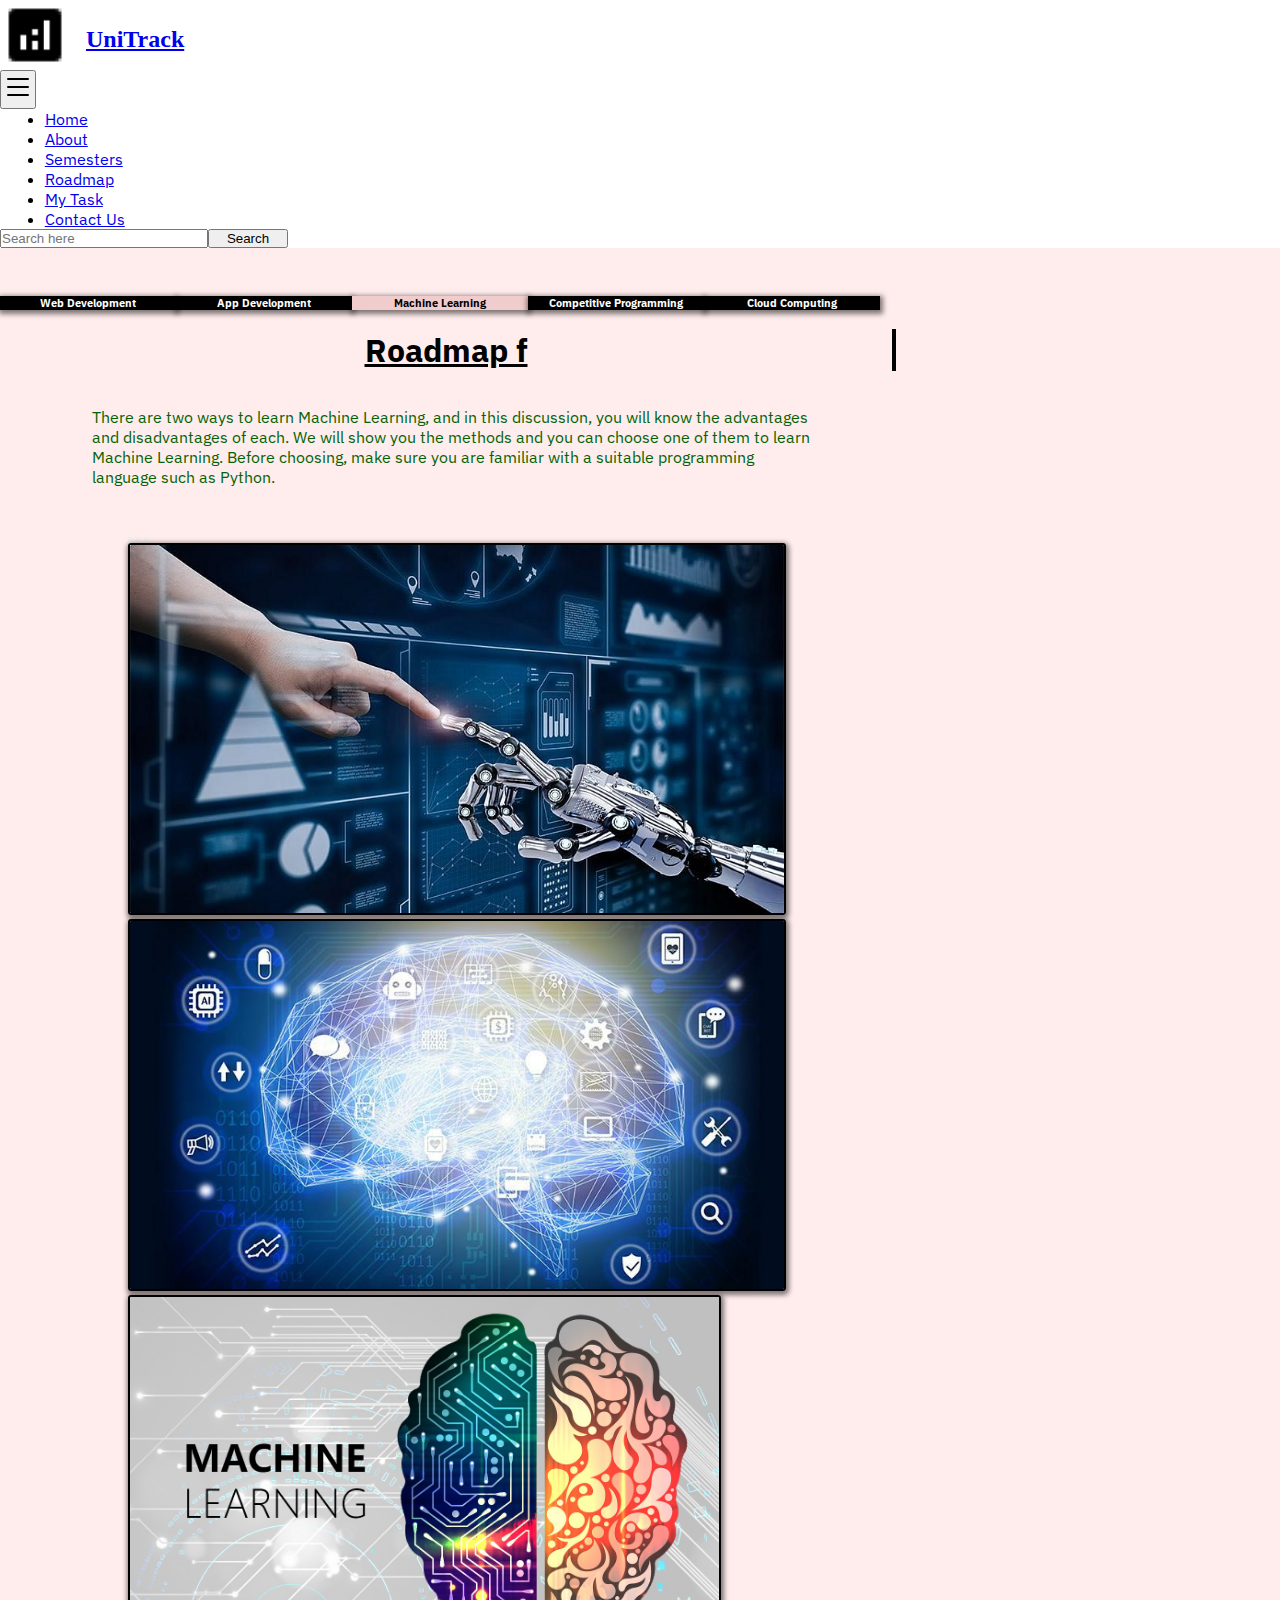
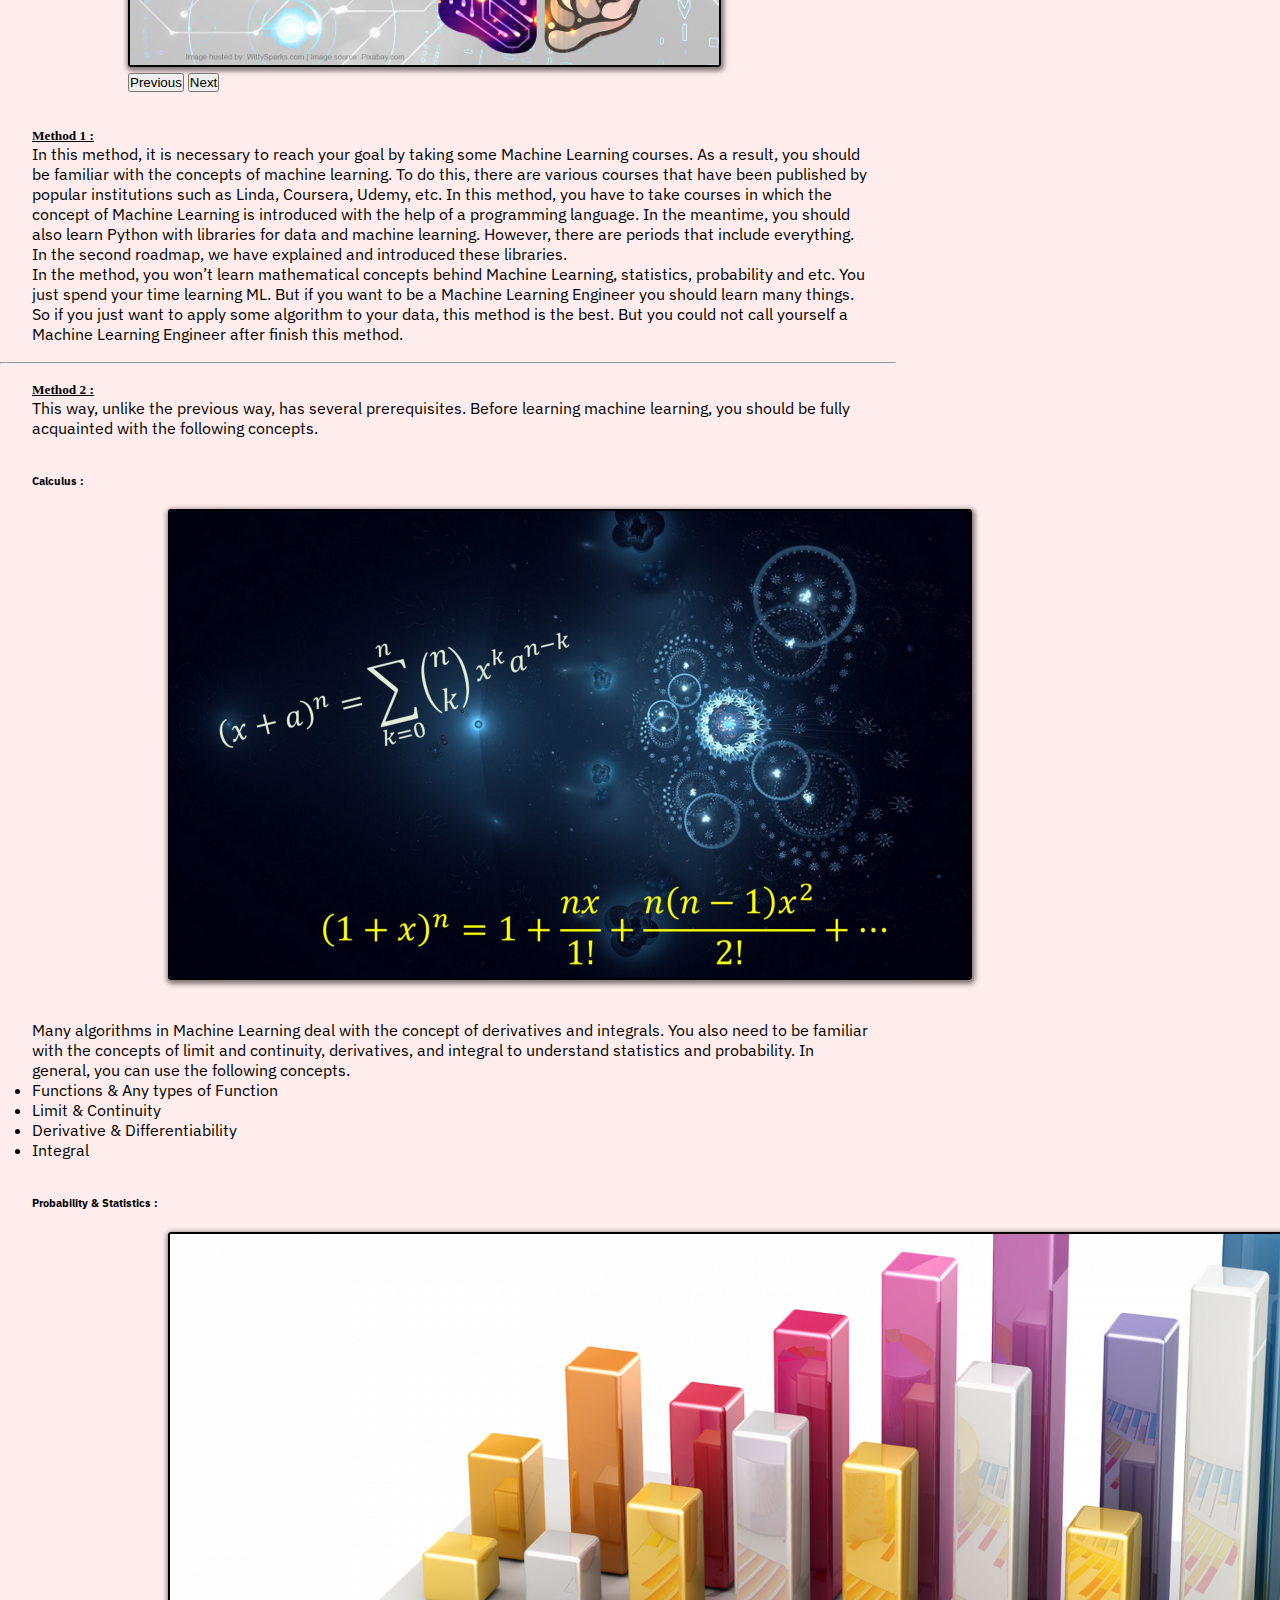
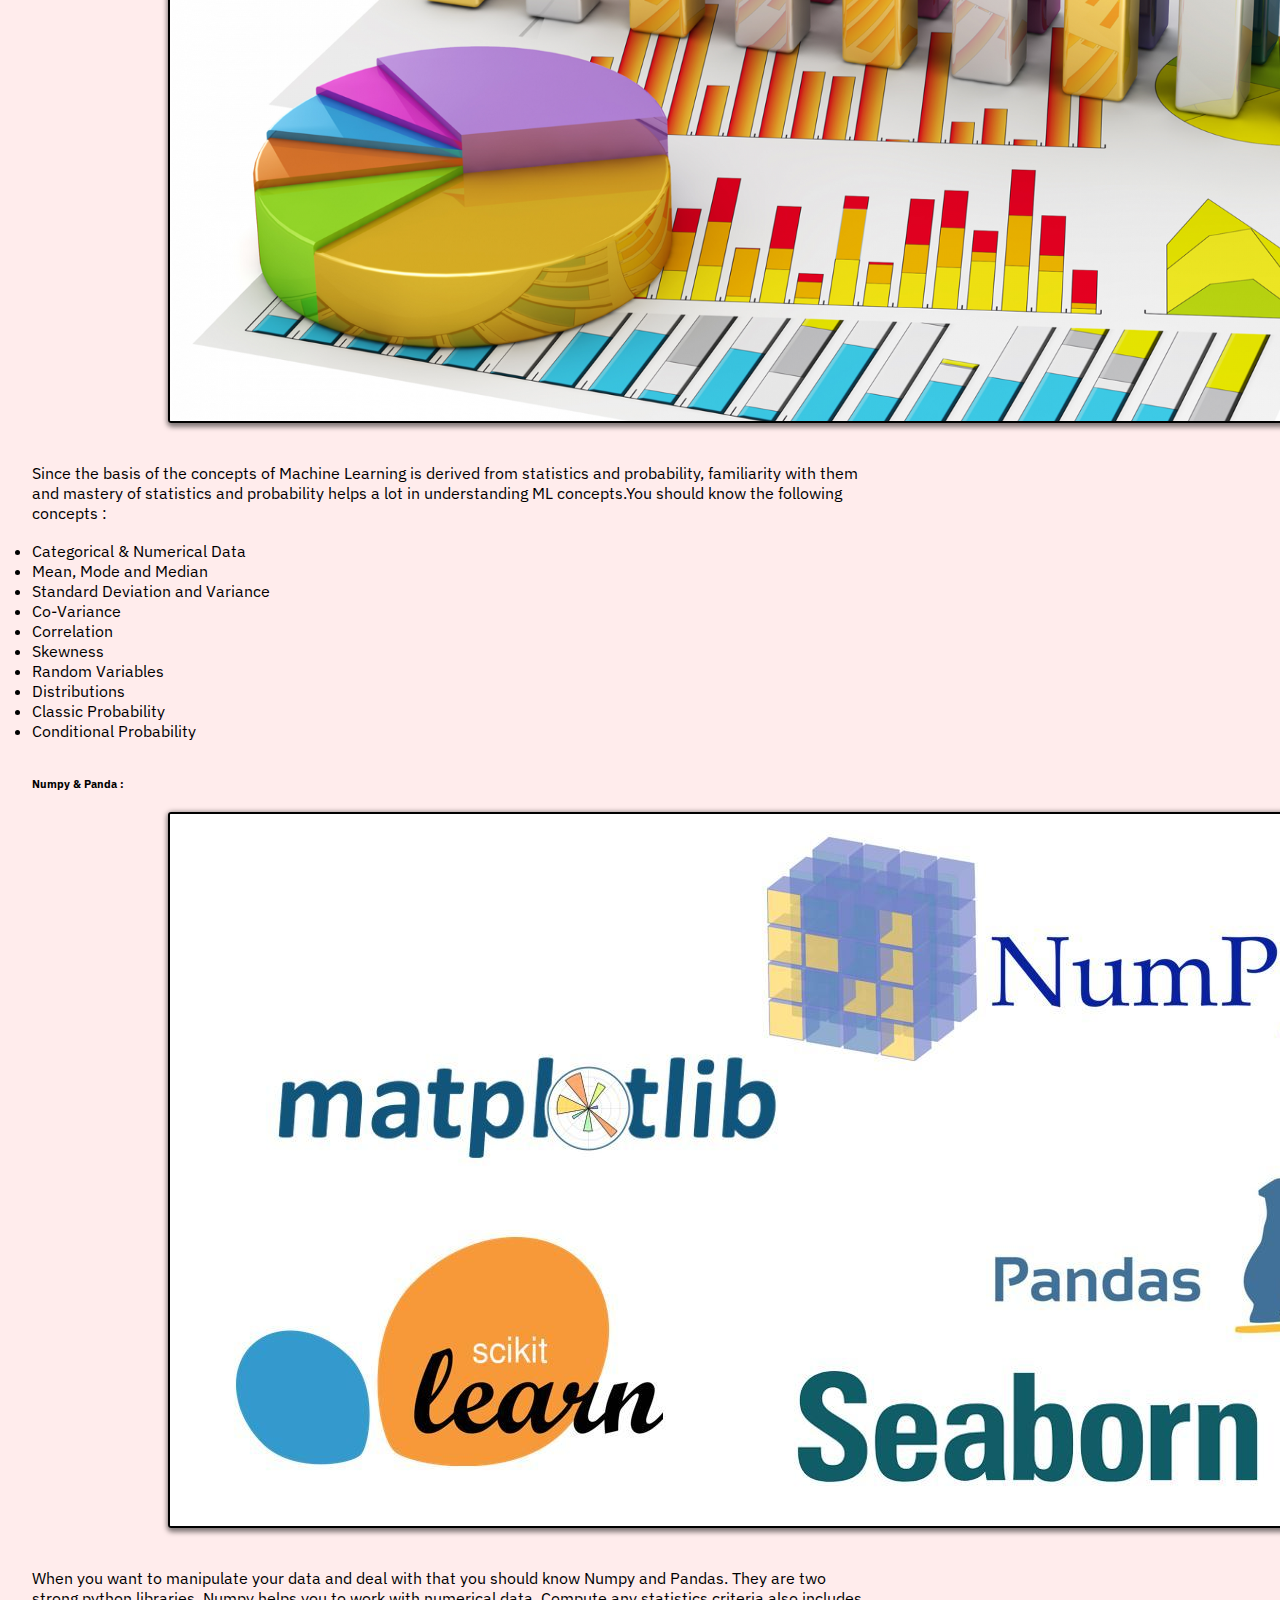
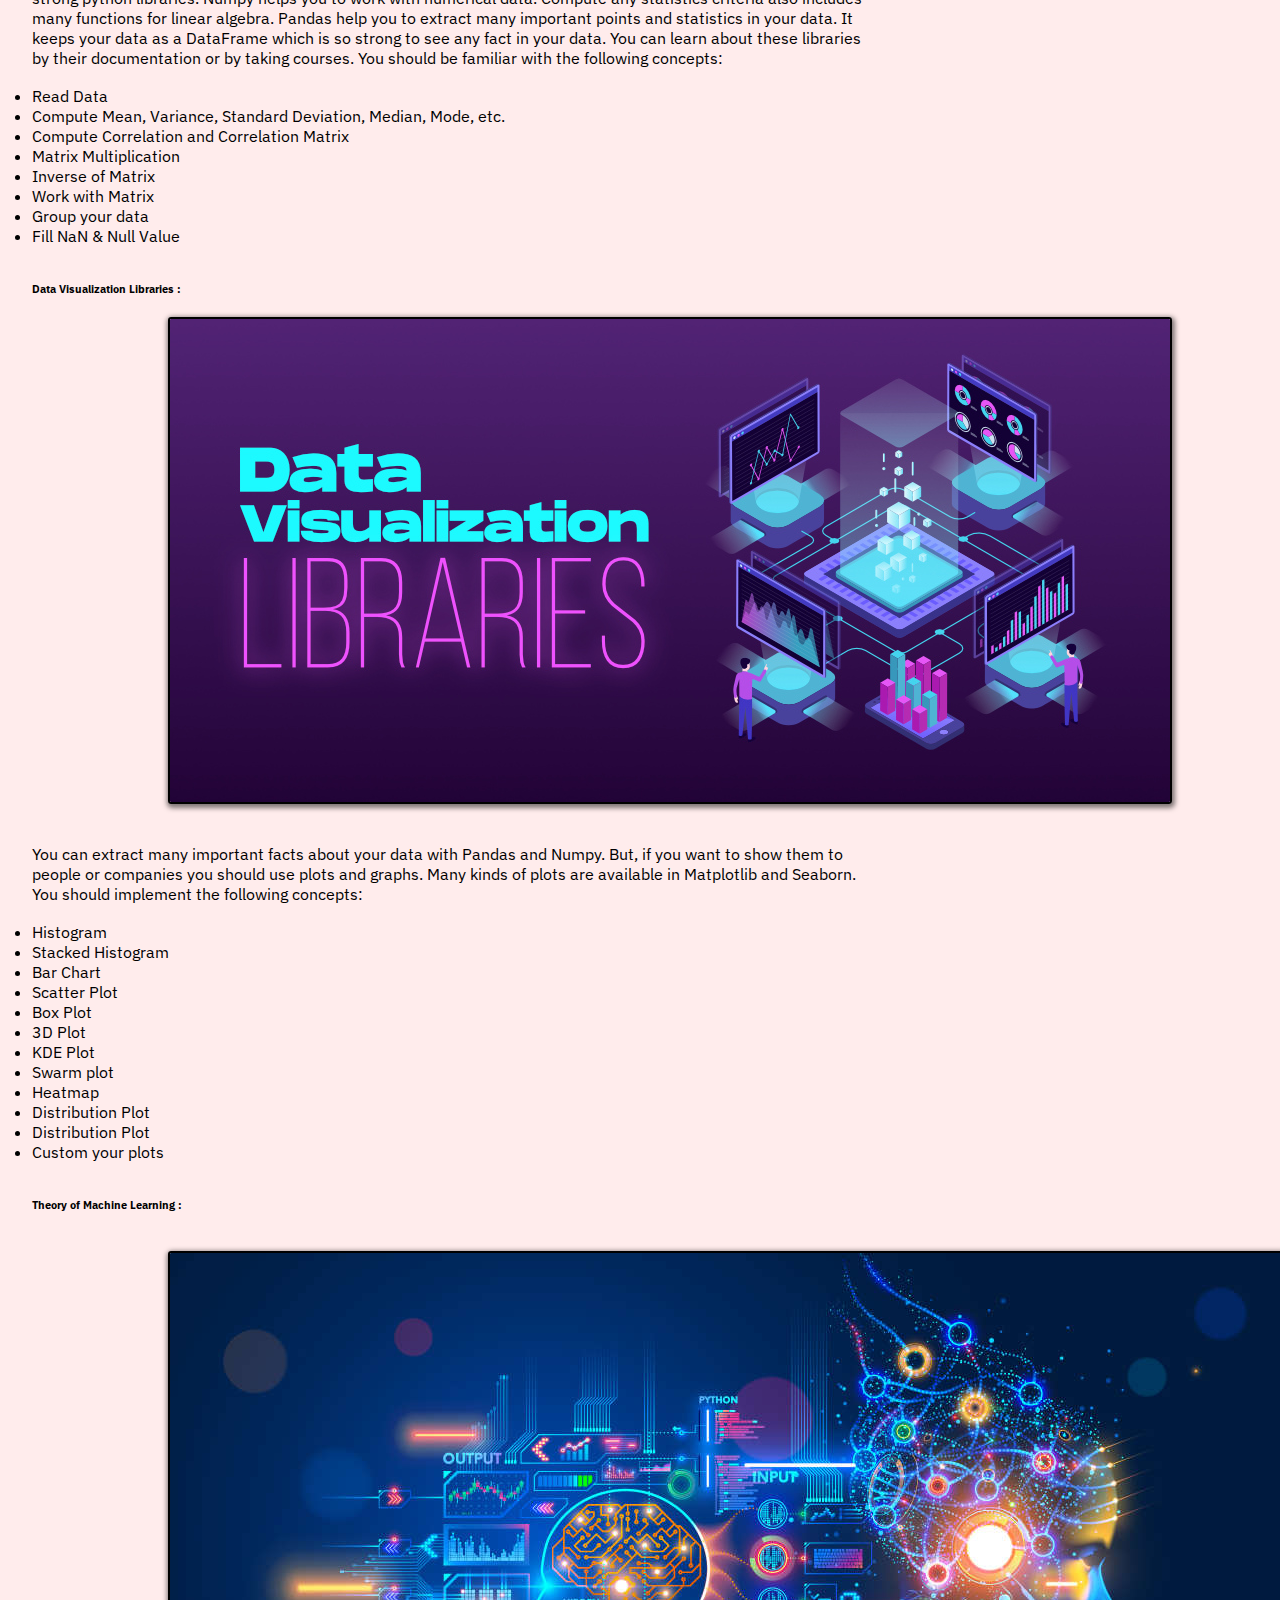
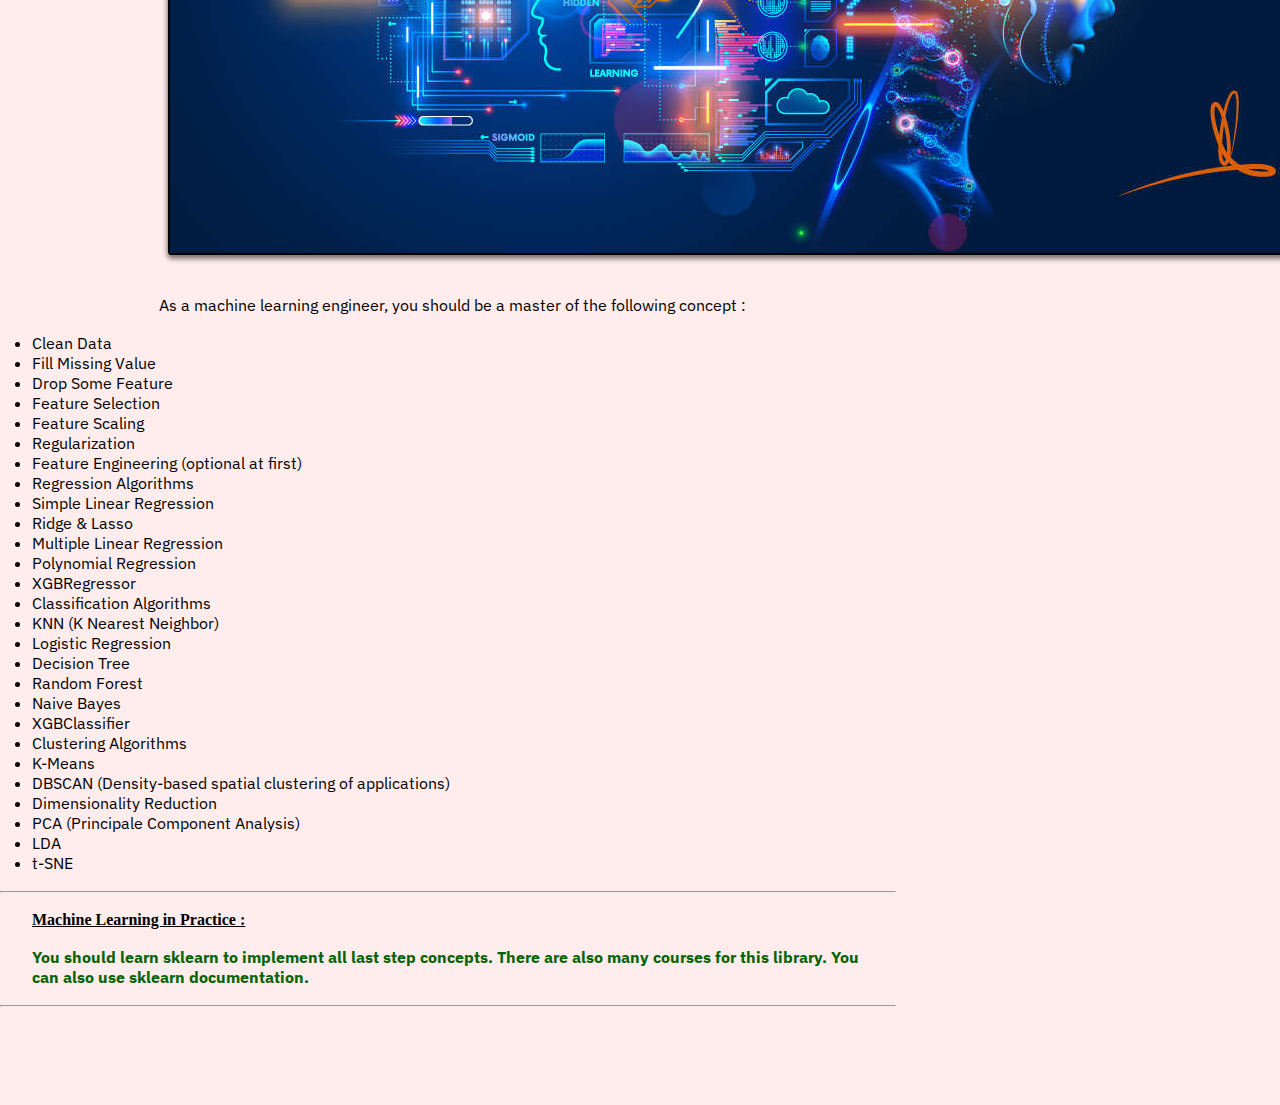
<file: machineLearning.html>
<!doctype html>
<html lang="en">

<head>
      <meta charset="utf-8">
      <meta name="viewport" content="width=device-width, initial-scale=1">
      <link href="https://cdn.jsdelivr.net/npm/bootstrap@5.1.3/dist/css/bootstrap.min.css" rel="stylesheet"
            integrity="sha384-1BmE4kWBq78iYhFldvKuhfTAU6auU8tT94WrHftjDbrCEXSU1oBoqyl2QvZ6jIW3" crossorigin="anonymous">
      <link rel="preconnect" href="https://fonts.googleapis.com">
      <link rel="preconnect" href="https://fonts.gstatic.com" crossorigin>
      <link href="https://fonts.googleapis.com/css2?family=Quintessential&display=swap" rel="stylesheet">
      <link rel="stylesheet" href="machineLearning.css">
      <link rel="shortcut icon" href="images/WebsiteLogoSample.png" type="image/x-icon">
      <title>Roadmap for Machine Learning</title>
</head>

<body>
      <header>
            <nav class="navbar navbar-expand-lg navbar-light bg-light">
                  <div class="container-fluid">
                        <a class="navbar-brand" href="/home.html"><img src="images/WebsiteLogoSample.png" alt="..."
                                    width="70rem">
                              <h2>UniTrack</h2>
                        </a>
                        <button class="navbar-toggler" type="button" data-bs-toggle="collapse"
                              data-bs-target="#navbarSupportedContent" aria-controls="navbarSupportedContent"
                              aria-expanded="false" aria-label="Toggle navigation">
                              <svg xmlns="http://www.w3.org/2000/svg" width="32" height="32" class="bi"
                                    fill="currentColor" viewBox="0 0 16 16">
                                    <path fill-rule="evenodd"
                                          d="M2.5 11.5A.5.5 0 0 1 3 11h10a.5.5 0 0 1 0 1H3a.5.5 0 0 1-.5-.5zm0-4A.5.5 0 0 1 3 7h10a.5.5 0 0 1 0 1H3a.5.5 0 0 1-.5-.5zm0-4A.5.5 0 0 1 3 3h10a.5.5 0 0 1 0 1H3a.5.5 0 0 1-.5-.5z">
                                    </path>
                              </svg>
                        </button>
                        <div class="collapse navbar-collapse" id="navbarSupportedContent">
                              <ul class="navbar-nav me-auto mb-2 mb-lg-0">
                                    <li class="nav-item">
                                          <a class="nav-link active" aria-current="page" href="home.html"
                                                target="_main">Home</a>
                                    </li>
                                    <li class="nav-item">
                                          <a class="nav-link active" aria-current="page" href="about.html"
                                                target="_main">About</a>
                                    </li>
                                    <li class="nav-item">
                                          <a class="nav-link active" aria-current="page" href="semesters.html"
                                                target="_main">Semesters</a>
                                    </li>
                                    <li class="nav-item">
                                          <a class="nav-link active" href="index.html" target="_main">Roadmap</a>
                                    </li>
                                    <li class="nav-item">
                                          <a class="nav-link active" href="Mytask.html" target="_main">My Task</a>
                                    </li>
                                    <li class="nav-item">
                                          <a class="nav-link active" href="contactUs.html" target="_main">Contact
                                                Us</a>
                                    </li>
                              </ul>
                              <div class="searchbarcontainer">
                                    <input class="form-control me-2" id="searchhere" type="search"
                                          placeholder="Search here" aria-label="Search">
                                    <button type="button" id="searchbuttonprimary"
                                          class="btn btn-primary">Search</button>
                              </div>
                        </div>
                  </div>
            </nav>
      </header>

      <main>
            <div class="container">
                  <div class="card2">
                        <a href="webDevelopment.html" id="color">
                              <div class="card-body">
                                    <h6 class="card-title" style="font-family: 'IBM Plex Sans', sans-serif;">Web
                                          Development</h6>
                              </div>
                        </a>
                  </div>

                  <div class="card2">
                        <a href="appDevelopment.html" id="color">
                              <div class="card-body">
                                    <h6 class="card-title" style="font-family: 'IBM Plex Sans', sans-serif;">App
                                          Development</h6>
                              </div>
                        </a>
                  </div>
                  <div class="card2" id="machineLearning">
                        <a href="machineLearning.html" id="color">
                              <div class="card-body">
                                    <h6 class="card-title" id="third" style="font-family: 'IBM Plex Sans', sans-serif;">
                                          Machine
                                          Learning</h6>
                              </div>
                        </a>
                  </div>
                  <div class="card2">
                        <a href="competitiveProgramming.html" id="color">
                              <div class="card-body">
                                    <h6 class="card-title" style="font-family: 'IBM Plex Sans', sans-serif;">Competitive
                                          Programming</h6>
                              </div>
                        </a>
                  </div>
                  <div class="card2">
                        <a href="cloudComputing.html" id="color">
                              <div class="card-body">
                                    <h6 class="card-title" style="font-family: 'IBM Plex Sans', sans-serif;">Cloud
                                          Computing</h6>
                              </div>
                        </a>
                  </div>
            </div>

            <div class="container fullcontainer">
                  <div class="card limit ">
                        <div class="card-body typewriter info">
                              <div class="forheading">
                                    <h1 class="card-title" id="webheading" id="headingline">Roadmap for Machine Learning
                                    </h1>
                              </div><br><br>
                              <div class="container1">
                                    <p class="card-text">
                                          There are two ways to learn Machine Learning, and in this discussion, you will
                                          know the advantages and disadvantages of each. We will show you the methods
                                          and you can choose one of them to learn Machine Learning. Before choosing,
                                          make sure you are familiar with a suitable programming language such as
                                          Python.
                                    </p>
                              </div><br><br>
                              <div class="container1">
                                    <div id="carouselExampleCaptions" class="carousel slide carousel-fade"
                                          data-bs-ride="carousel">
                                          <div class="carousel-indicators">
                                                <button type="button" data-bs-target="#carouselExampleCaptions"
                                                      data-bs-slide-to="0" class="active" aria-current="true"
                                                      aria-label="Slide 1"></button>
                                                <button type="button" data-bs-target="#carouselExampleCaptions"
                                                      data-bs-slide-to="1" aria-label="Slide 2"></button>
                                                <button type="button" data-bs-target="#carouselExampleCaptions"
                                                      data-bs-slide-to="2" aria-label="Slide 3"></button>
                                          </div>
                                          <div class="carousel-inner">
                                                <div class="carousel-item active" id="carousal1">
                                                      <img src="images/MLcarousal1.jpg" class="d-block w-100"
                                                            alt="image error!!!">
                                                      <div class="carousel-caption d-none d-md-block">
                                                      </div>
                                                </div>
                                                <div class="carousel-item" id="carousal2">
                                                      <img src="images/MLcarousal2.jpg" class="d-block w-100"
                                                            alt="image error!!!">
                                                      <div class="carousel-caption d-none d-md-block">
                                                      </div>
                                                </div>
                                                <div class="carousel-item" id="carousal3">
                                                      <img src="images/MLcarousal3.jpeg" class="d-block w-100"
                                                            alt="image error!!!">
                                                      <div class="carousel-caption d-none d-md-block">
                                                      </div>
                                                </div>
                                          </div>
                                          <button class="carousel-control-prev" type="button"
                                                data-bs-target="#carouselExampleCaptions" data-bs-slide="prev">
                                                <span class="carousel-control-prev-icon" aria-hidden="true"></span>
                                                <span class="visually-hidden">Previous</span>
                                          </button>
                                          <button class="carousel-control-next" type="button"
                                                data-bs-target="#carouselExampleCaptions" data-bs-slide="next">
                                                <span class="carousel-control-next-icon" aria-hidden="true"></span>
                                                <span class="visually-hidden">Next</span>
                                          </button>
                                    </div>
                              </div>
                              <br><br>
                              <h5>Method 1 :</h5>
                              <p>In this method, it is necessary to reach your goal by taking some Machine Learning
                                    courses. As a result, you should be familiar with the concepts of machine learning.
                                    To do this, there are various courses that have been published by popular
                                    institutions such as Linda, Coursera, Udemy, etc. In this method, you have to take
                                    courses in which the concept of Machine Learning is introduced with the help of a
                                    programming language. In the meantime, you should also learn Python with libraries
                                    for data and machine learning. However, there are periods that include everything.
                                    In the second roadmap, we have explained and introduced these libraries.
                              </p>
                              <p>In the method, you won’t learn mathematical concepts behind Machine Learning,
                                    statistics, probability and etc. You just spend your time learning ML. But if you
                                    want to be a Machine Learning Engineer you should learn many things. So if you just
                                    want to apply some algorithm to your data, this method is the best. But you could
                                    not call yourself a Machine Learning Engineer after finish this method.</p><br>
                              <hr><br>
                              <h5>Method 2 :</h5>
                              <p>This way, unlike the previous way, has several prerequisites. Before learning machine
                                    learning, you should be fully acquainted with the following concepts.</p>
                              <br><br>
                              <h6>Calculus :</h6><br>
                              <div class="container1">
                                    <div class="card" style="width:35rem;">
                                          <img src="images/MLpart1.png" class="card-img-top" alt="image error!">
                                    </div>
                              </div><br><br>
                              <p>Many algorithms in Machine Learning deal with the concept of derivatives and integrals.
                                    You also need to be familiar with the concepts of limit and continuity, derivatives,
                                    and integral to understand statistics and probability. In general, you can use the
                                    following concepts.</p>

                              <div class="info">
                                    <li>Functions & Any types of Function</li>
                                    <li>Limit & Continuity</li>
                                    <li>Derivative & Differentiability</li>
                                    <li>Integral</li>
                              </div><br><br>
                              <h6>Probability & Statistics : </h6><br>
                              <div class="container1">
                                    <div class="card" style="width:35rem;">
                                          <img src="images/MLpart2.png" class="card-img-top" alt="image error!">
                                    </div>
                              </div><br><br>
                              <p>Since the basis of the concepts of Machine Learning is derived from statistics and
                                    probability, familiarity with them and mastery of statistics and probability helps a
                                    lot in understanding ML concepts.You should know the following concepts :</p><br>
                              <div class="info">
                                    <li>Categorical & Numerical Data</li>
                                    <li>Mean, Mode and Median</li>
                                    <li>Standard Deviation and Variance</li>
                                    <li>Co-Variance</li>
                                    <li>Correlation</li>
                                    <li>Skewness</li>
                                    <li>Random Variables</li>
                                    <li>Distributions</li>
                                    <li>Classic Probability</li>
                                    <li>Conditional Probability</li>
                              </div><br><br>
                              <h6>Numpy & Panda : </h6><br>
                              <div class="container1">
                                    <div class="card" style="width:35rem;">
                                          <img src="images/MLpart3.jpg" class="card-img-top" alt="image error!">
                                    </div>
                              </div><br><br>
                              <p>When you want to manipulate your data and deal with that you should know Numpy and
                                    Pandas. They are two strong python libraries. Numpy helps you to work with numerical
                                    data. Compute any statistics criteria also includes many functions for linear
                                    algebra. Pandas help you to extract many important points and statistics in your
                                    data. It keeps your data as a DataFrame which is so strong to see any fact in your
                                    data. You can learn about these libraries by their documentation or by taking
                                    courses. You should be familiar with the following concepts:</p><br>
                              <div class="info">
                                    <li>Read Data</li>
                                    <li>Compute Mean, Variance, Standard Deviation, Median, Mode, etc.</li>
                                    <li>Compute Correlation and Correlation Matrix</li>
                                    <li>Matrix Multiplication</li>
                                    <li>Inverse of Matrix</li>
                                    <li>Work with Matrix</li>
                                    <li>Group your data</li>
                                    <li>Fill NaN & Null Value</li>
                              </div><br><br>
                              <h6>Data Visualization Libraries : </h6><br>
                              <div class="container1">
                                    <div class="card" style="width:35rem;">
                                          <img src="images/MLpart4.jpg" class="card-img-top" alt="image error!">
                                    </div>
                              </div><br><br>
                              <p>You can extract many important facts about your data with Pandas and Numpy. But, if you
                                    want to show them to people or companies you should use plots and graphs. Many kinds
                                    of plots are available in Matplotlib and Seaborn. You should implement the following
                                    concepts:</p>
                              <br>
                              <div class="info">
                                    <li>Histogram</li>
                                    <li>Stacked Histogram</li>
                                    <li>Bar Chart</li>
                                    <li>Scatter Plot</li>
                                    <li>Box Plot</li>
                                    <li>3D Plot</li>
                                    <li>KDE Plot</li>
                                    <li>Swarm plot</li>
                                    <li>Heatmap</li>
                                    <li>Distribution Plot</li>
                                    <li>Distribution Plot</li>
                                    <li>Custom your plots</li>
                              </div><br><br>
                              <h6>Theory of Machine Learning :
                              </h6><br><br>
                              <div class="container1">
                                    <div class="card" style="width:35rem;">
                                          <img src="images/MLpart5.jpg" class="card-img-top" alt="image error!">
                                    </div>
                              </div><br><br>
                              <p>As a machine learning engineer, you should be a master of the following concept :</p>
                              <br>
                              <div class="info">
                                    <li>Clean Data</li>
                                    <li>Fill Missing Value</li>
                                    <li>Drop Some Feature</li>
                                    <li>Feature Selection</li>
                                    <li>Feature Scaling</li>
                                    <li>Regularization</li>
                                    <li>Feature Engineering (optional at first)</li>
                                    <li>Regression Algorithms</li>
                                    <li>Simple Linear Regression</li>
                                    <li>Ridge & Lasso</li>
                                    <li>Multiple Linear Regression</li>
                                    <li>Polynomial Regression</li>
                                    <li>XGBRegressor</li>
                                    <li>Classification Algorithms</li>
                                    <li>KNN (K Nearest Neighbor)</li>
                                    <li>Logistic Regression</li>
                                    <li>Decision Tree</li>
                                    <li>Random Forest</li>
                                    <li>Naive Bayes</li>
                                    <li>XGBClassifier</li>
                                    <li>Clustering Algorithms</li>
                                    <li>K-Means</li>
                                    <li>DBSCAN (Density-based spatial clustering of applications)</li>
                                    <li>Dimensionality Reduction</li>
                                    <li>PCA (Principale Component Analysis)</li>
                                    <li>LDA</li>
                                    <li>t-SNE</li>
                              </div><br>
                              <hr><br>
                              <h4>Machine Learning in Practice :</h4><br>
                              <p id="last_lines">You should learn sklearn to implement all last step concepts. There are
                                    also many courses for this library. You can also use sklearn documentation.</p>
                              <br>
                              <hr><br>
                        </div>
                  </div>
            </div>

      </main>

</body>

<script src="https://cdn.jsdelivr.net/npm/bootstrap@5.1.3/dist/js/bootstrap.bundle.min.js"
      integrity="sha384-ka7Sk0Gln4gmtz2MlQnikT1wXgYsOg+OMhuP+IlRH9sENBO0LRn5q+8nbTov4+1p"
      crossorigin="anonymous"></script>
<script>

      document.addEventListener('DOMContentLoaded', function (event) {
            // array with texts to type in typewriter
            var dataText = ["Roadmap for...", "Machine Learning"];

            // type one text in the typwriter
            // keeps calling itself until the text is finished
            function typeWriter(text, i, fnCallback) {
                  // chekc if text isn't finished yet
                  if (i < (text.length)) {
                        // add next character to h1
                        document.querySelector("h1").innerHTML = text.substring(0, i + 1) + '<span aria-hidden="true"></span>';

                        // wait for a while and call this function again for next character
                        setTimeout(function () {
                              typeWriter(text, i + 1, fnCallback)
                        }, 100);
                  }
                  // text finished, call callback if there is a callback function
                  else if (typeof fnCallback == 'function') {
                        // call callback after timeout
                        setTimeout(fnCallback, 700);
                  }
            }
            // start a typewriter animation for a text in the dataText array
            function StartTextAnimation(i) {
                  if (typeof dataText[i] == 'undefined') {
                        setTimeout(function () {
                              StartTextAnimation(0);
                        }, 20000);
                  }
                  // check if dataText[i] exists
                  if (i < dataText[i].length) {
                        // text exists! start typewriter animation
                        typeWriter(dataText[i], 0, function () {
                              // after callback (and whole text has been animated), start next text
                              StartTextAnimation(i + 1);
                        });
                  }
            }
            // start the text animation
            StartTextAnimation(0);
      });
</script>

</html>
</file>
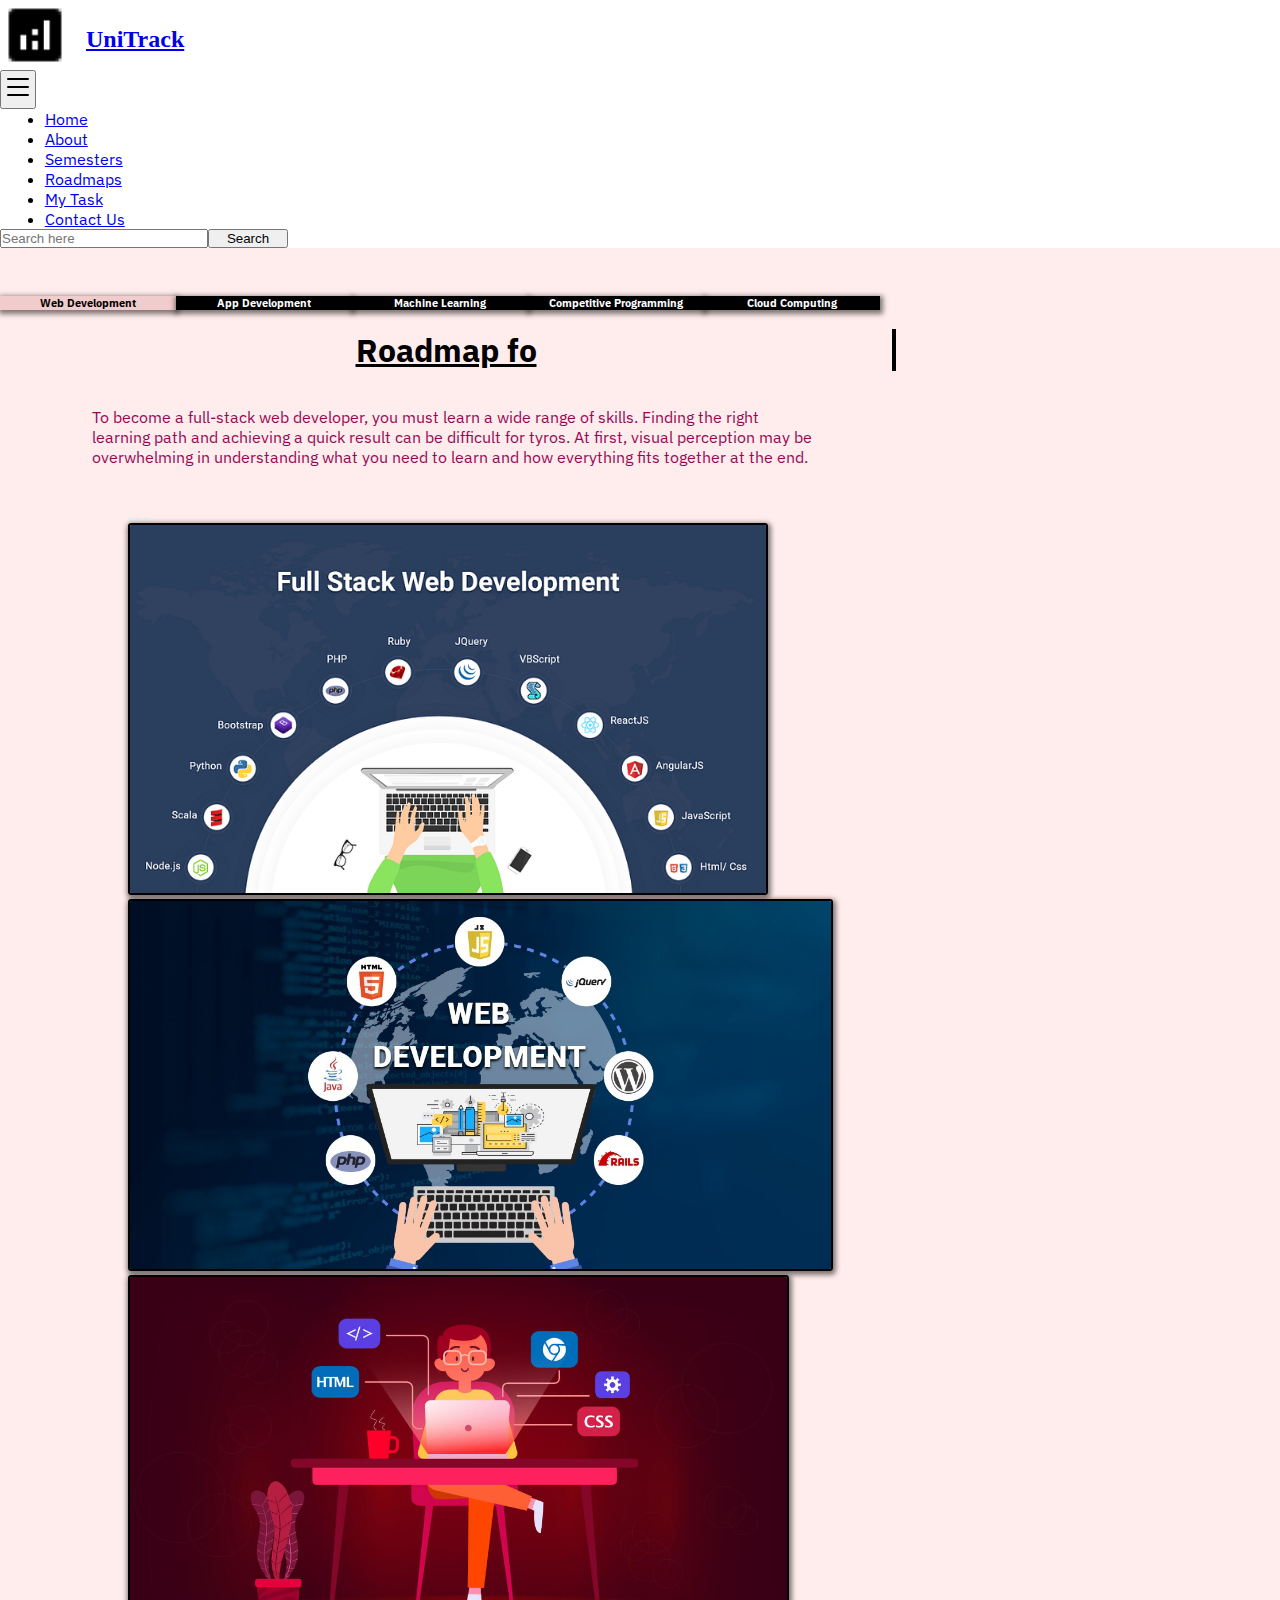
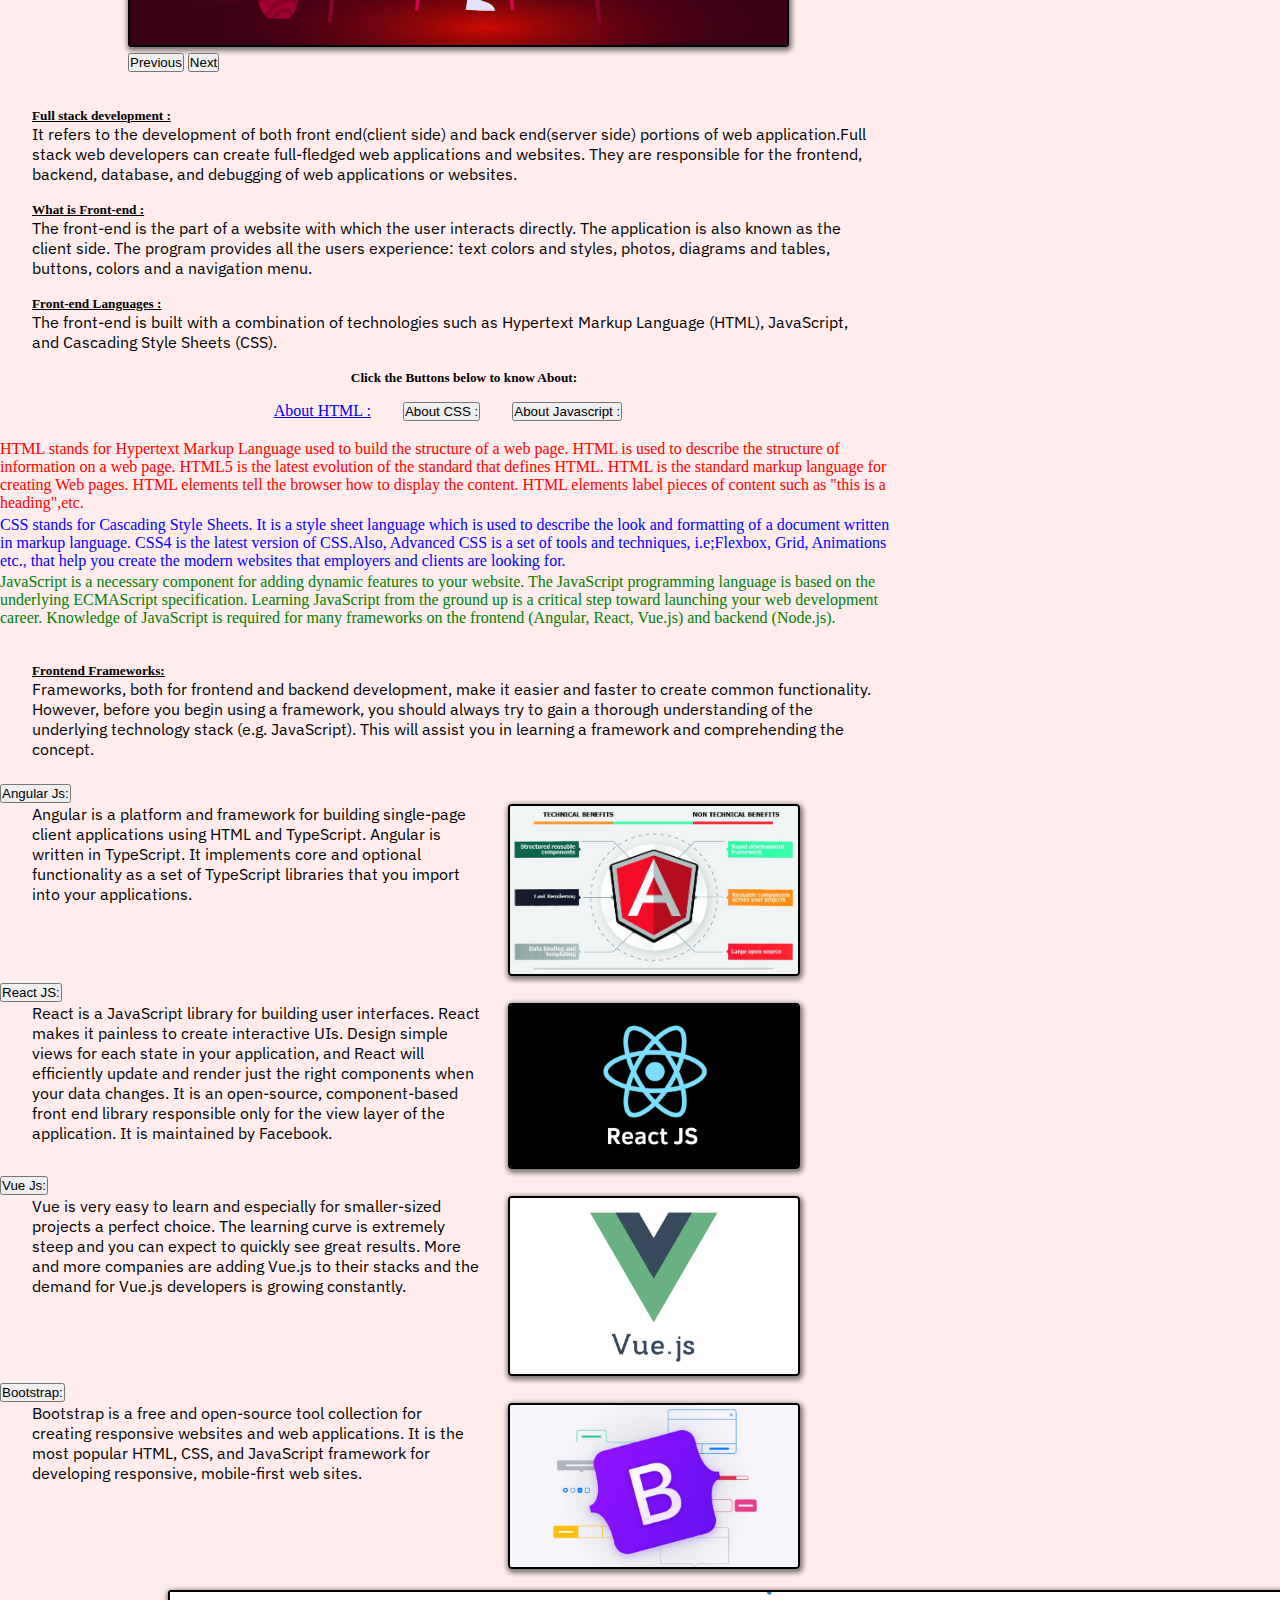
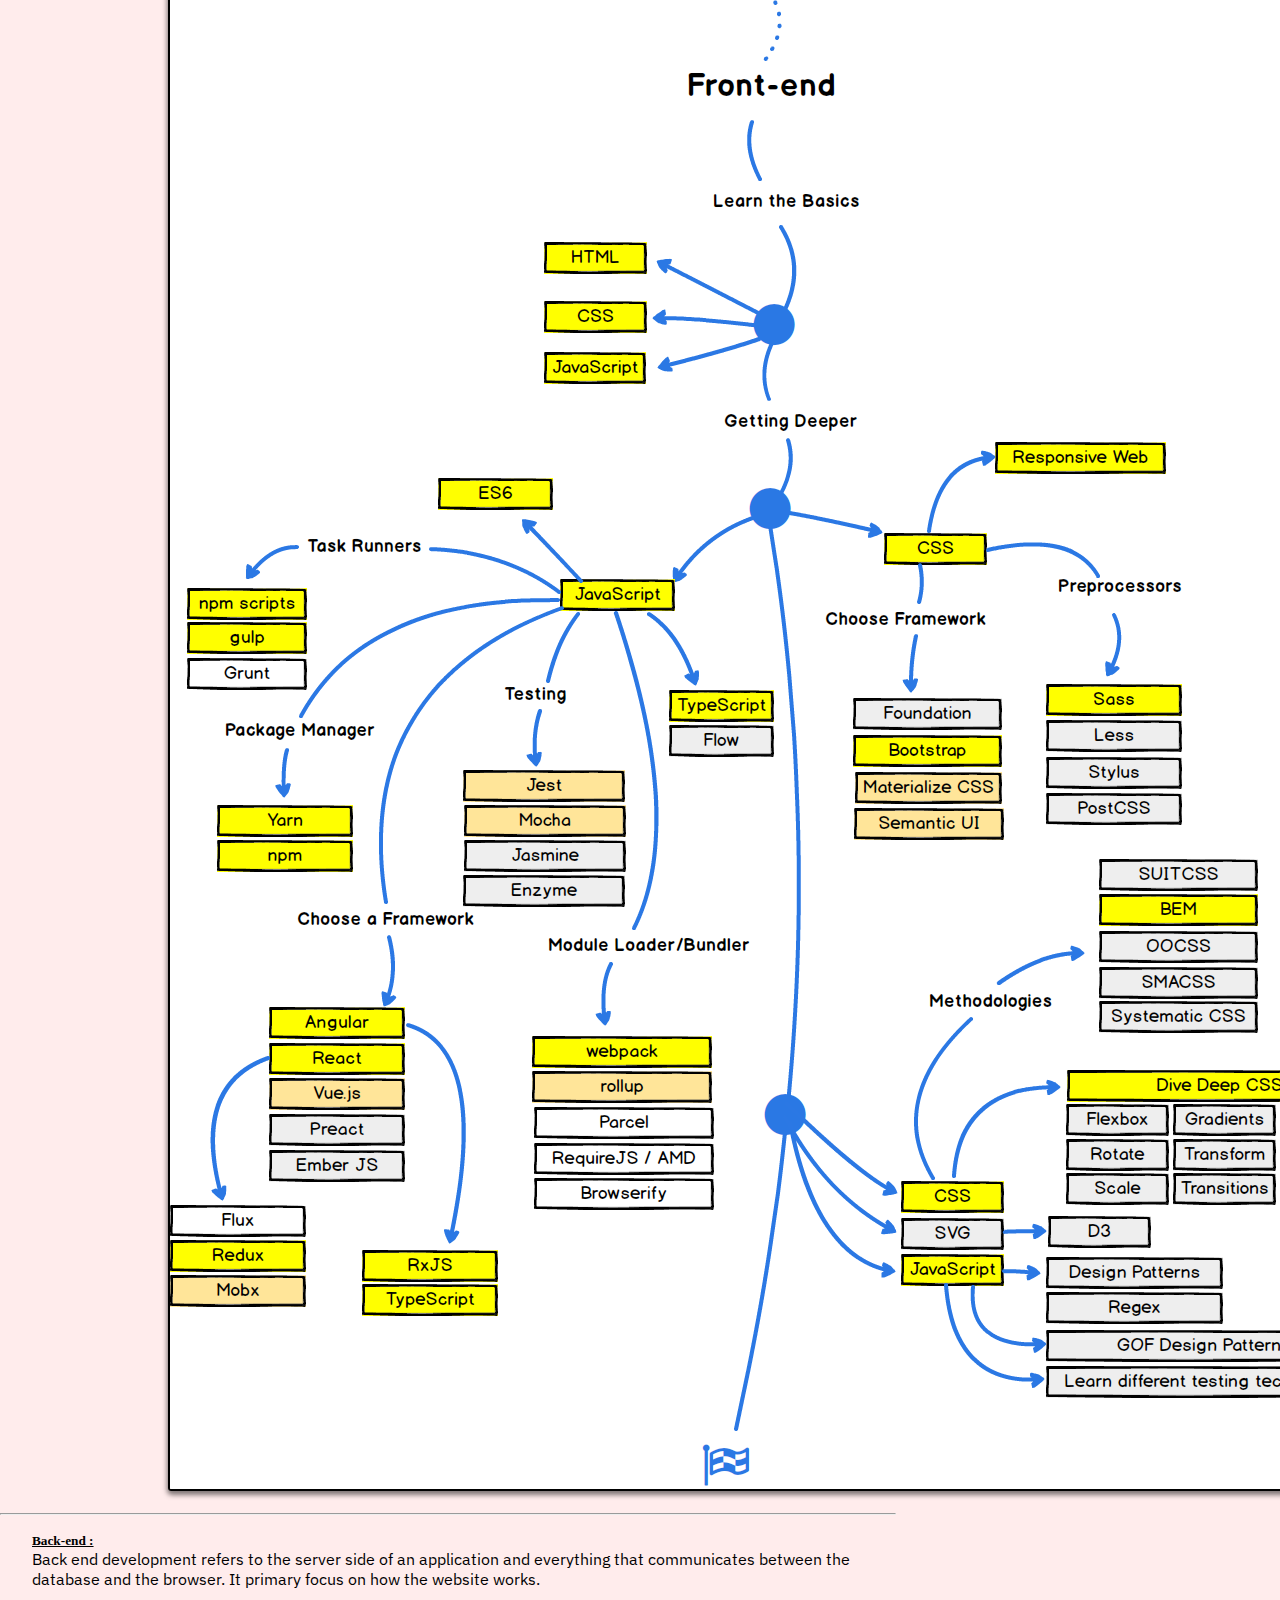
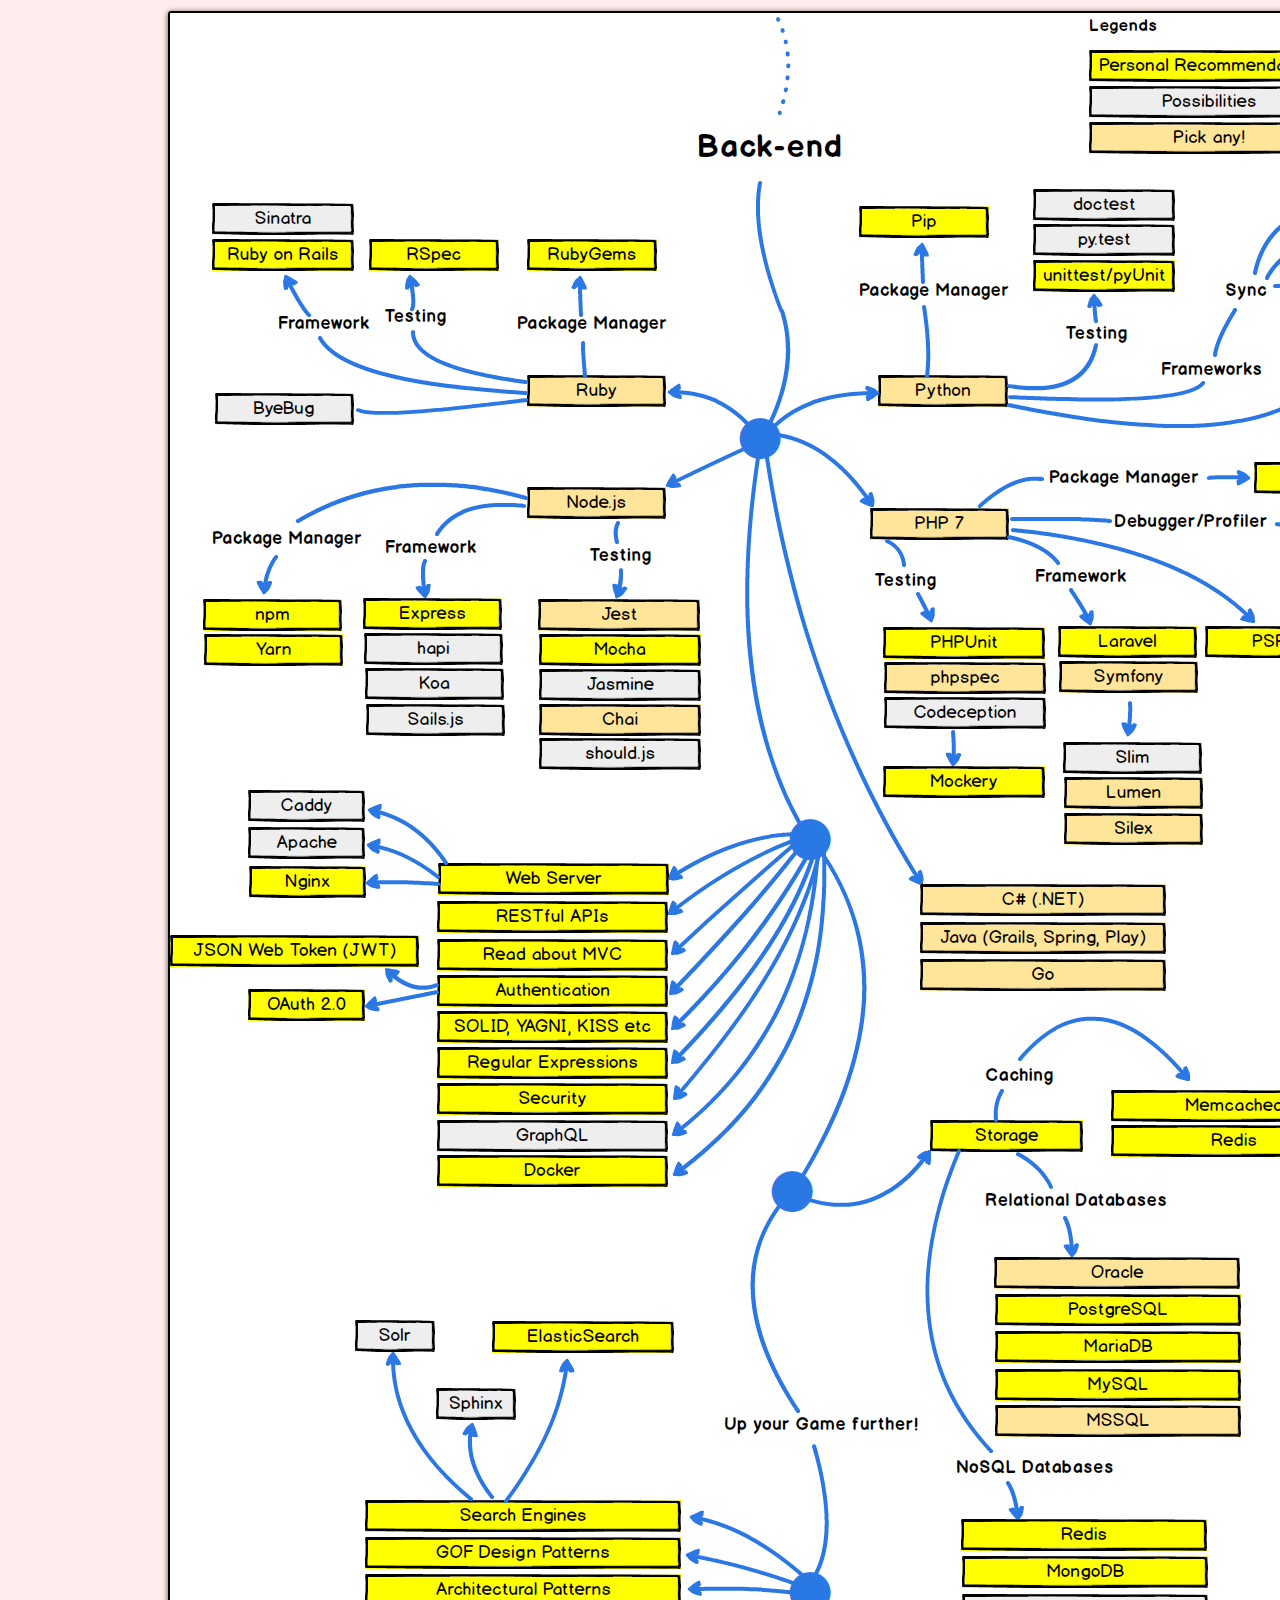
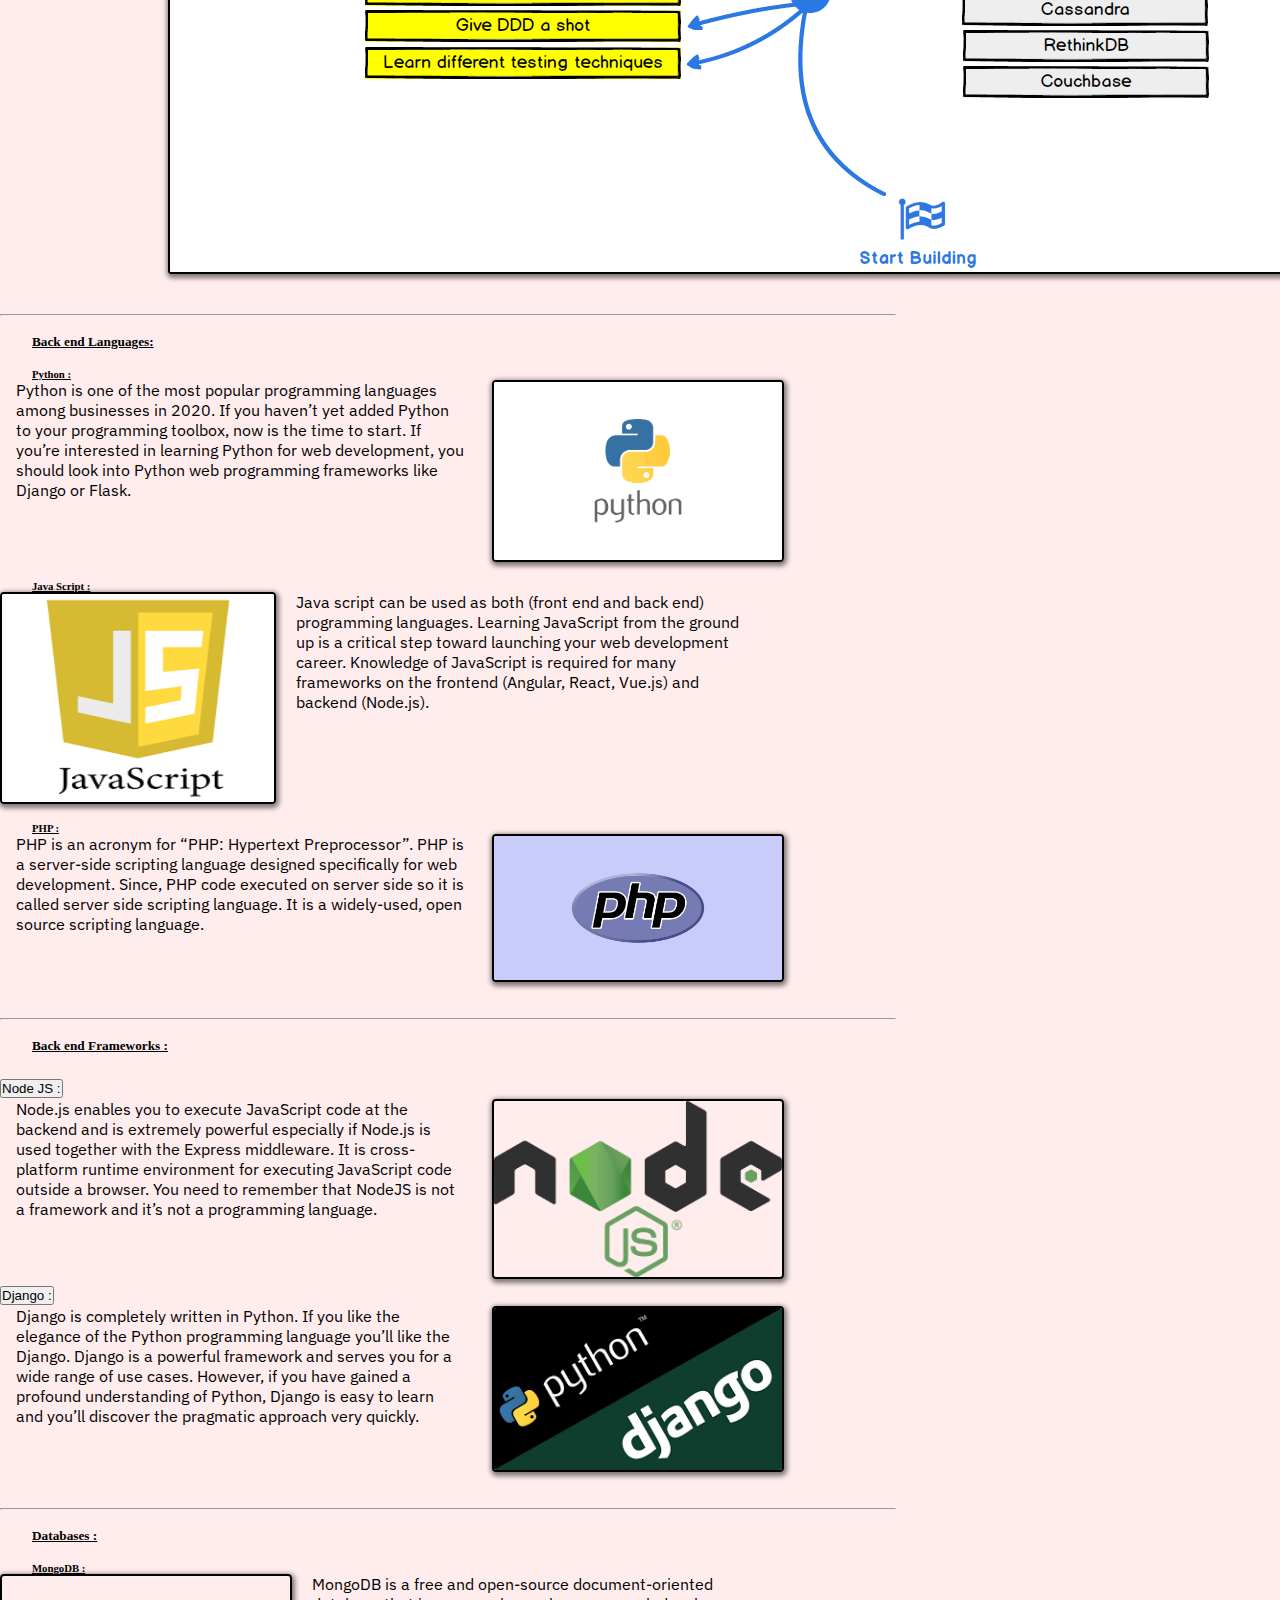
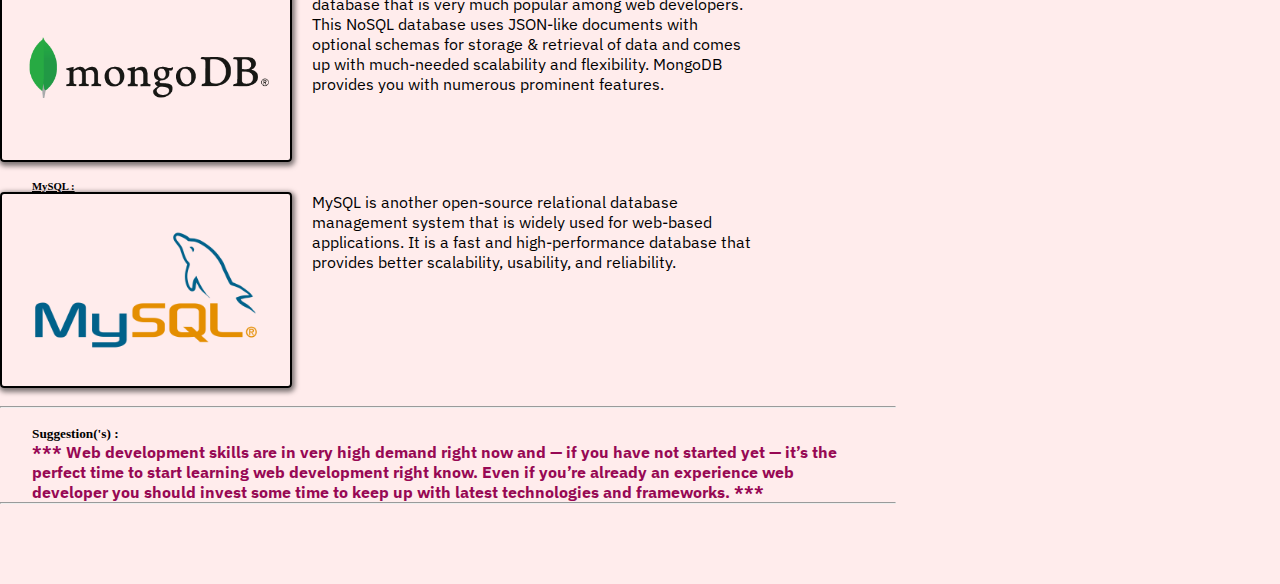
<file: webDevelopment.html>
<!doctype html>
<html lang="en">

<head>
      <meta charset="utf-8">
      <meta name="viewport" content="width=device-width, initial-scale=1">
      <link href="https://cdn.jsdelivr.net/npm/bootstrap@5.1.3/dist/css/bootstrap.min.css" rel="stylesheet"
            integrity="sha384-1BmE4kWBq78iYhFldvKuhfTAU6auU8tT94WrHftjDbrCEXSU1oBoqyl2QvZ6jIW3" crossorigin="anonymous">
      <link rel="preconnect" href="https://fonts.googleapis.com">
      <link rel="preconnect" href="https://fonts.gstatic.com" crossorigin>
      <link href="https://fonts.googleapis.com/css2?family=Quintessential&display=swap" rel="stylesheet">
      <link rel="stylesheet" href="webDevelopment.css">
      <link rel="shortcut icon" href="images/WebsiteLogoSample.png" type="image/x-icon">
      <title>Roadmap for Web Development</title>
</head>

<body>
      <header>
            <nav class="navbar navbar-expand-lg navbar-light bg-light">
                  <div class="container-fluid">
                        <a class="navbar-brand" href="/home.html"><img src="images/WebsiteLogoSample.png" alt="..."
                                    width="70rem">
                              <h2>UniTrack</h2>
                        </a>
                        <button class="navbar-toggler" type="button" data-bs-toggle="collapse"
                              data-bs-target="#navbarSupportedContent" aria-controls="navbarSupportedContent"
                              aria-expanded="false" aria-label="Toggle navigation">
                              <svg xmlns="http://www.w3.org/2000/svg" width="32" height="32" class="bi"
                                    fill="currentColor" viewBox="0 0 16 16">
                                    <path fill-rule="evenodd"
                                          d="M2.5 11.5A.5.5 0 0 1 3 11h10a.5.5 0 0 1 0 1H3a.5.5 0 0 1-.5-.5zm0-4A.5.5 0 0 1 3 7h10a.5.5 0 0 1 0 1H3a.5.5 0 0 1-.5-.5zm0-4A.5.5 0 0 1 3 3h10a.5.5 0 0 1 0 1H3a.5.5 0 0 1-.5-.5z">
                                    </path>
                              </svg>
                        </button>
                        <div class="collapse navbar-collapse" id="navbarSupportedContent">
                              <ul class="navbar-nav me-auto mb-2 mb-lg-0">
                                    <li class="nav-item">
                                          <a class="nav-link active" aria-current="page" href="home.html"
                                                target="_main">Home</a>
                                    </li>
                                    <li class="nav-item">
                                          <a class="nav-link active" aria-current="page" href="about.html"
                                                target="_main">About</a>
                                    </li>
                                    <li class="nav-item">
                                          <a class="nav-link active" aria-current="page" href="semesters.html"
                                                target="_main">Semesters</a>
                                    </li>
                                    <li class="nav-item">
                                          <a class="nav-link active" href="index.html" target="_main">Roadmaps</a>
                                    </li>
                                    <li class="nav-item">
                                          <a class="nav-link active" href="Mytask.html" target="_main">My Task</a>
                                    </li>
                                    <li class="nav-item">
                                          <a class="nav-link active" href="contactUs.html" target="_main">Contact
                                                Us</a>
                                    </li>
                              </ul>
                              <div class="searchbarcontainer">
                                    <input class="form-control me-2" id="searchhere" type="search"
                                          placeholder="Search here" aria-label="Search">
                                    <button type="button" id="searchbuttonprimary"
                                          class="btn btn-primary">Search</button>
                              </div>
                        </div>
                  </div>
            </nav>
      </header>

      <main>
            <div class="container" id="containercolor">
                  <div class="card2 " id="webDevelopment">
                        <a href="webDevelopment.html" id="color">
                              <div class="card-body">
                                    <h6 class="card-title" id="first" style="font-family: 'IBM Plex Sans', sans-serif;">
                                          Web
                                          Development</h6>
                              </div>
                        </a>
                  </div>

                  <div class="card2 ">
                        <a href="appDevelopment.html" id="color">
                              <div class="card-body">
                                    <h6 class="card-title" style="font-family: 'IBM Plex Sans', sans-serif;">App
                                          Development</h6>
                              </div>
                        </a>
                  </div>
                  <div class="card2 ">
                        <a href="machineLearning.html" id="color">
                              <div class="card-body">
                                    <h6 class="card-title" style="font-family: 'IBM Plex Sans', sans-serif;">
                                          Machine
                                          Learning</h6>
                              </div>
                        </a>
                  </div>
                  <div class="card2 ">
                        <a href="competitiveProgramming.html" id="color">
                              <div class="card-body">
                                    <h6 class="card-title" style="font-family: 'IBM Plex Sans', sans-serif;">
                                          Competitive
                                          Programming</h6>
                              </div>
                        </a>
                  </div>
                  <div class="card2 ">
                        <a href="cloudComputing.html" id="color">
                              <div class="card-body">
                                    <h6 class="card-title" style="font-family: 'IBM Plex Sans', sans-serif;">Cloud
                                          Computing</h6>
                              </div>
                        </a>
                  </div>
            </div>

            <div class="container fullcontainer">
                  <div class="card limit ">
                        <div class="card-body typewriter info">
                              <div class="forheading">
                                    <h1 class="card-title" id="webheading" id="headingline">Roadmap for Full Stack Web
                                          Development
                                    </h1>
                              </div><br><br>
                              <div class="container1">
                                    <p class="card-text">To become a full-stack web developer, you must learn a
                                          wide
                                          range of
                                          skills. Finding the right learning path and achieving a quick result can
                                          be
                                          difficult for tyros. At first, visual perception may be overwhelming in
                                          understanding what you need to learn and how everything fits together at
                                          the
                                          end.
                                    </p>


                              </div><br><br>
                              <div class="container1">
                                    <div id="carouselExampleCaptions" class="carousel slide carousel-fade"
                                          data-bs-ride="carousel">
                                          <div class="carousel-indicators">
                                                <button type="button" data-bs-target="#carouselExampleCaptions"
                                                      data-bs-slide-to="0" class="active" aria-current="true"
                                                      aria-label="Slide 1"></button>
                                                <button type="button" data-bs-target="#carouselExampleCaptions"
                                                      data-bs-slide-to="1" aria-label="Slide 2"></button>
                                                <button type="button" data-bs-target="#carouselExampleCaptions"
                                                      data-bs-slide-to="2" aria-label="Slide 3"></button>
                                          </div>
                                          <div class="carousel-inner">
                                                <div class="carousel-item active" id="carousal1">
                                                      <img src="images/webDevelopment.png" class="d-block w-100"
                                                            alt="image error!!!">
                                                      <div class="carousel-caption d-none d-md-block">
                                                      </div>
                                                </div>
                                                <div class="carousel-item" id="carousal2">
                                                      <img src="images/webdevlopmentcarousal2.jpg" class="d-block w-100"
                                                            alt="image error!!!">
                                                      <div class="carousel-caption d-none d-md-block">
                                                      </div>
                                                </div>
                                                <div class="carousel-item" id="carousal3">
                                                      <img src="images/webdevelopmentcarousal3.jpg"
                                                            class="d-block w-100" alt="image error!!!">
                                                      <div class="carousel-caption d-none d-md-block">
                                                      </div>
                                                </div>
                                          </div>
                                          <button class="carousel-control-prev" type="button"
                                                data-bs-target="#carouselExampleCaptions" data-bs-slide="prev">
                                                <span class="carousel-control-prev-icon" aria-hidden="true"></span>
                                                <span class="visually-hidden">Previous</span>
                                          </button>
                                          <button class="carousel-control-next" type="button"
                                                data-bs-target="#carouselExampleCaptions" data-bs-slide="next">
                                                <span class="carousel-control-next-icon" aria-hidden="true"></span>
                                                <span class="visually-hidden">Next</span>
                                          </button>
                                    </div>
                              </div>

                              <br><br>


                              <h5>Full stack development :</h5>
                              <p>It refers to the development of both front end(client side) and
                                    back end(server side) portions of web application.Full stack web developers
                                    can
                                    create full-fledged web applications and websites. They are responsible for
                                    the
                                    frontend, backend, database, and debugging of web applications or websites.
                              </p><br>

                              <h5>What is Front-end :</h5>
                              <p>The front-end is the part of a website with which the user interacts directly.
                                    The
                                    application is also known as the client side. The program provides all the
                                    users
                                    experience: text colors and styles, photos, diagrams and tables, buttons,
                                    colors and
                                    a navigation menu.</p><br>

                              <h5>Front-end Languages :</h5>
                              <p>The front-end is built with a combination of technologies such as Hypertext
                                    Markup
                                    Language (HTML), JavaScript, and Cascading Style Sheets (CSS).</p><br>

                              <div class="container3">
                                    <h5>Click the Buttons below to know About:</h5>
                              </div>
                              <div class="container3">

                                    <a class="btn btn-danger" data-bs-toggle="collapse" href="#multiCollapseExample1"
                                          role="button" aria-expanded="false"
                                          aria-controls="multiCollapseExample1">About HTML : </a>
                                    <button class="btn btn-primary" type="button" data-bs-toggle="collapse"
                                          data-bs-target="#multiCollapseExample2" aria-expanded="false"
                                          aria-controls="multiCollapseExample2">About CSS : </button>
                                    <button class="btn btn-success" type="button" data-bs-toggle="collapse"
                                          data-bs-target="#multiCollapseExample3" aria-expanded="false"
                                          aria-controls="multiCollapseExample3">About Javascript :</button>
                              </div>
                              <div class="row">
                                    <div class="col">
                                          <div class="collapse multi-collapse" id="multiCollapseExample1">
                                                <div class="card card-body" id="html">
                                                      HTML stands for Hypertext Markup Language used to build the
                                                      structure of a web page.
                                                      HTML is used to describe the structure of information on a
                                                      web
                                                      page. HTML5 is the
                                                      latest evolution of the standard that defines HTML.
                                                      HTML is the standard markup language for creating Web pages.
                                                      HTML elements tell the browser how to display the content.
                                                      HTML elements label pieces of content such as "this is a
                                                      heading",etc.
                                                </div>
                                          </div>
                                    </div>
                                    <div class="col">
                                          <div class="collapse multi-collapse" id="multiCollapseExample2">
                                                <div class="card card-body" id="css">
                                                      CSS stands for Cascading Style Sheets. It is a style sheet
                                                      language which is used to
                                                      describe the look and formatting of a document written in
                                                      markup
                                                      language. CSS4 is
                                                      the latest version of CSS.Also, Advanced CSS is a set of
                                                      tools and
                                                      techniques, i.e;Flexbox, Grid, Animations etc., that help
                                                      you
                                                      create the modern websites that employers and clients are
                                                      looking
                                                      for.
                                                </div>
                                          </div>
                                    </div>
                                    <div class="col">
                                          <div class="collapse multi-collapse" id="multiCollapseExample3">
                                                <div class="card card-body" id="js">
                                                      JavaScript is a necessary component for adding dynamic
                                                      features to
                                                      your website. The
                                                      JavaScript programming language is based on the underlying
                                                      ECMAScript specification.
                                                      Learning JavaScript from the ground up is a critical step
                                                      toward
                                                      launching your web
                                                      development career. Knowledge of JavaScript is required for
                                                      many
                                                      frameworks on the
                                                      frontend (Angular, React, Vue.js) and backend (Node.js).
                                                </div>
                                          </div>
                                    </div>
                              </div>
                              <br><br>


                              <h5>Frontend Frameworks:</h5>
                              <p>Frameworks, both for frontend and backend development, make it easier and faster
                                    to
                                    create common functionality. However, before you begin using a framework, you
                                    should
                                    always try to gain a thorough understanding of the underlying technology stack
                                    (e.g.
                                    JavaScript). This will assist you in learning a framework and comprehending
                                    the
                                    concept.</p><br>
                              <div class="accordion" id="accordionExample">
                                    <div class="accordion-item">
                                          <h2 class="accordion-header" id="headingOne">
                                                <button class="accordion-button" type="button" data-bs-toggle="collapse"
                                                      data-bs-target="#collapseOne" aria-expanded="true"
                                                      aria-controls="collapseOne">
                                                      Angular Js:
                                                </button>
                                          </h2>
                                          <div id="collapseOne" class="accordion-collapse collapse show"
                                                aria-labelledby="headingOne" data-bs-parent="#accordionExample">
                                                <div class="accordion-body">
                                                      <p>Angular is a platform and framework for building
                                                            single-page
                                                            client applications using HTML and TypeScript. Angular
                                                            is
                                                            written in TypeScript. It implements core and optional
                                                            functionality as a set of TypeScript libraries that
                                                            you
                                                            import into your applications.</p>
                                                      <img src="images/angular.jpg" alt="image error...">
                                                </div>
                                          </div>
                                    </div>
                                    <div class="accordion-item">
                                          <h2 class="accordion-header" id="headingTwo">
                                                <button class="accordion-button collapsed" type="button"
                                                      data-bs-toggle="collapse" data-bs-target="#collapseTwo"
                                                      aria-expanded="false" aria-controls="collapseTwo">
                                                      React JS:
                                                </button>
                                          </h2>
                                          <div id="collapseTwo" class="accordion-collapse collapse"
                                                aria-labelledby="headingTwo" data-bs-parent="#accordionExample">
                                                <div class="accordion-body">
                                                      <p>React is a JavaScript library for building user
                                                            interfaces.
                                                            React makes it painless to create interactive UIs.
                                                            Design
                                                            simple views for each state in your application, and
                                                            React
                                                            will efficiently update and render just the right
                                                            components
                                                            when your data changes. It is an open-source,
                                                            component-based front end library responsible only for
                                                            the
                                                            view layer of the application. It is maintained by
                                                            Facebook.
                                                      </p>
                                                      <img src="images/react.png" alt="image error...">
                                                </div>
                                          </div>
                                    </div>
                                    <div class="accordion-item">
                                          <h2 class="accordion-header" id="headingThree">
                                                <button class="accordion-button collapsed" type="button"
                                                      data-bs-toggle="collapse" data-bs-target="#collapseThree"
                                                      aria-expanded="false" aria-controls="collapseThree">
                                                      Vue Js:
                                                </button>
                                          </h2>
                                          <div id="collapseThree" class="accordion-collapse collapse"
                                                aria-labelledby="headingThree" data-bs-parent="#accordionExample">
                                                <div class="accordion-body">
                                                      <p>Vue is very easy to learn and especially for
                                                            smaller-sized
                                                            projects a perfect choice. The learning curve is
                                                            extremely
                                                            steep and you can expect to quickly see great results.
                                                            More
                                                            and more companies are adding Vue.js to their stacks
                                                            and the
                                                            demand for Vue.js developers is growing constantly.
                                                      </p>
                                                      <img src="images/vue.jpg" alt="image error...">
                                                </div>
                                          </div>
                                    </div>
                                    <div class="accordion-item">
                                          <h2 class="accordion-header" id="headingfour">
                                                <button class="accordion-button collapsed" type="button"
                                                      data-bs-toggle="collapse" data-bs-target="#collapsefour"
                                                      aria-expanded="false" aria-controls="collapseThree">
                                                      Bootstrap:
                                                </button>
                                          </h2>
                                          <div id="collapsefour" class="accordion-collapse collapse"
                                                aria-labelledby="headingfour" data-bs-parent="#accordionExample">
                                                <div class="accordion-body">
                                                      <p>Bootstrap is a free and open-source tool collection for
                                                            creating responsive websites and web applications. It
                                                            is the
                                                            most popular HTML, CSS, and JavaScript framework for
                                                            developing responsive, mobile-first web sites.</p>
                                                      <img src="images/bootstrap.jpg" alt="image error...">
                                                </div>
                                          </div>
                                    </div>
                                    <br>
                              </div>

                              <div class="container1">
                                    <div class="card" style="width: 35rem;">
                                          <img src="images/webDevelopment1.png" class="card-img-top" alt="image error!">
                                    </div>
                              </div><br>
                              <hr><br>

                              <h5>Back-end : </h5>
                              <p>Back end development refers to the server side of an application and everything
                                    that
                                    communicates between the database and the browser. It primary focus on how the
                                    website works.</p>
                              <br>
                              <div class="container1">
                                    <div class="card" style="width:35rem;">
                                          <img src="images/webdevelopment2.png" class="card-img-top" alt="image error!">
                                    </div>
                              </div><br><br>
                              <hr><br>

                              <div class="container4">
                                    <h5>Back end Languages:</h5>
                                    <br>
                                    <h6>Python :</h6>
                                    <div class="accordion-body">
                                          <p> Python is one of the most popular programming languages among
                                                businesses
                                                in
                                                2020. If
                                                you haven’t yet added Python to your programming toolbox, now is
                                                the
                                                time to
                                                start.
                                                If you’re interested in learning Python for web development, you
                                                should
                                                look
                                                into
                                                Python web programming frameworks like Django or Flask.</p>
                                          <img src="images/python.png" alt="image error...">
                                    </div><br>
                                    <h6>Java Script : </h6>
                                    <div class="accordion-body">
                                          <img id="jsimg" src="images/js.png" alt="image error...">
                                          <p>Java script can be used as both (front end and back end) programming
                                                languages.
                                                Learning JavaScript from the ground up is a critical step toward
                                                launching
                                                your web
                                                development career. Knowledge of JavaScript is required for many
                                                frameworks on
                                                the
                                                frontend (Angular, React, Vue.js) and backend (Node.js).</p>

                                    </div>
                                    <br>
                                    <h6>PHP : </h6>
                                    <div class="accordion-body">
                                          <p>PHP is an acronym for “PHP: Hypertext Preprocessor”. PHP is a
                                                server-side
                                                scripting
                                                language designed specifically for web development. Since, PHP
                                                code
                                                executed
                                                on
                                                server side so it is called server side scripting language. It is
                                                a
                                                widely-used,
                                                open source scripting language.</p>
                                          <img id="phpimg" src="images/php.jpg" alt="image error...">
                                    </div>
                                    <br><br>
                                    <hr><br>


                                    <h5>Back end Frameworks : </h5>
                                    <br>
                                    <div class="accordion" id="accordionExample">
                                          <div class="accordion-item">
                                                <h2 class="accordion-header" id="headingOne">
                                                      <button class="accordion-button" type="button"
                                                            data-bs-toggle="collapse" data-bs-target="#collapseOne"
                                                            aria-expanded="true" aria-controls="collapseOne">
                                                            Node JS :
                                                      </button>
                                                </h2>
                                                <div id="collapseOne" class="accordion-collapse collapse show"
                                                      aria-labelledby="headingOne" data-bs-parent="#accordionExample">
                                                      <div class="accordion-body">
                                                            <p>Node.js enables you to execute JavaScript code at
                                                                  the
                                                                  backend and is
                                                                  extremely
                                                                  powerful especially if Node.js is used together
                                                                  with
                                                                  the Express
                                                                  middleware.
                                                                  It is
                                                                  cross-platform runtime environment for executing
                                                                  JavaScript code outside
                                                                  a
                                                                  browser.
                                                                  You need to remember that NodeJS is not a
                                                                  framework
                                                                  and it’s not a
                                                                  programming
                                                                  language.</p>
                                                            <img src="images/nodejs.png" alt="image error...">
                                                      </div>
                                                </div>
                                          </div>
                                          <div class="accordion-item">
                                                <h2 class="accordion-header" id="headingTwo">
                                                      <button class="accordion-button collapsed" type="button"
                                                            data-bs-toggle="collapse" data-bs-target="#collapseTwo"
                                                            aria-expanded="false" aria-controls="collapseTwo">
                                                            Django :
                                                      </button>
                                                </h2>
                                                <div id="collapseTwo" class="accordion-collapse collapse"
                                                      aria-labelledby="headingTwo" data-bs-parent="#accordionExample">
                                                      <div class="accordion-body">
                                                            <p>Django is completely written in Python. If you like
                                                                  the
                                                                  elegance of the
                                                                  Python
                                                                  programming language you’ll like the Django.
                                                                  Django is
                                                                  a powerful
                                                                  framework
                                                                  and
                                                                  serves you for a wide range of use cases.
                                                                  However, if
                                                                  you have gained a
                                                                  profound
                                                                  understanding of Python, Django is easy to learn
                                                                  and
                                                                  you’ll discover the
                                                                  pragmatic
                                                                  approach very quickly.</p>
                                                            <img src="images/django.png" alt="image error...">
                                                      </div>
                                                </div>
                                          </div>
                                          <br>
                                    </div>

                                    <br>
                                    <hr><br>

                                    <h5>Databases :</h5>
                                    <br>
                                    <h6>MongoDB : </h6>
                                    <div class="accordion-body">
                                          <img src="images/mongodb.png" alt="">
                                          <p>MongoDB is a free and open-source document-oriented database that is
                                                very
                                                much
                                                popular
                                                among web developers. This NoSQL database uses JSON-like documents
                                                with
                                                optional
                                                schemas for storage & retrieval of data and comes up with
                                                much-needed
                                                scalability
                                                and flexibility. MongoDB provides you with numerous prominent
                                                features.
                                          </p>
                                    </div>
                                    <br>
                                    <h6>MySQL : </h6>
                                    <div class="accordion-body">
                                          <img src="images/mysql.png" alt="">
                                          <p>MySQL is another open-source relational database management system
                                                that is
                                                widely
                                                used
                                                for web-based applications. It is a fast and high-performance
                                                database
                                                that
                                                provides
                                                better scalability, usability, and reliability.</p>
                                    </div>
                                    <br>
                                    <hr>
                                    <br>
                                    <h5 id="suggestions">Suggestion('s) : </h5>
                                    <p id="last_lines">*** Web development skills are in very high demand right
                                          now and — if you have not
                                          started
                                          yet — it’s the perfect time to start learning web development right
                                          know. Even
                                          if
                                          you’re already an experience web developer you should invest some time
                                          to keep
                                          up
                                          with latest technologies and frameworks. *** <br>
                                          <hr>
                                    </p>
                              </div>
                        </div>
                  </div>
            </div>
      </main>

</body>

<script src="https://cdn.jsdelivr.net/npm/bootstrap@5.1.3/dist/js/bootstrap.bundle.min.js"
      integrity="sha384-ka7Sk0Gln4gmtz2MlQnikT1wXgYsOg+OMhuP+IlRH9sENBO0LRn5q+8nbTov4+1p"
      crossorigin="anonymous"></script>
<script>

      document.addEventListener('DOMContentLoaded', function (event) {
            // array with texts to type in typewriter
            var dataText = ["Roadmap for...", "Full Stack...", "Web Development"];

            // type one text in the typwriter
            // keeps calling itself until the text is finished
            function typeWriter(text, i, fnCallback) {
                  // chekc if text isn't finished yet
                  if (i < (text.length)) {
                        // add next character to h1
                        document.querySelector("h1").innerHTML = text.substring(0, i + 1) + '<span aria-hidden="true"></span>';

                        // wait for a while and call this function again for next character
                        setTimeout(function () {
                              typeWriter(text, i + 1, fnCallback)
                        }, 100);
                  }
                  // text finished, call callback if there is a callback function
                  else if (typeof fnCallback == 'function') {
                        // call callback after timeout
                        setTimeout(fnCallback, 700);
                  }
            }
            // start a typewriter animation for a text in the dataText array
            function StartTextAnimation(i) {
                  if (typeof dataText[i] == 'undefined') {
                        setTimeout(function () {
                              StartTextAnimation(0);
                        }, 20000);
                  }
                  // check if dataText[i] exists
                  if (i < dataText[i].length) {
                        // text exists! start typewriter animation
                        typeWriter(dataText[i], 0, function () {
                              // after callback (and whole text has been animated), start next text
                              StartTextAnimation(i + 1);
                        });
                  }
            }
            // start the text animation
            StartTextAnimation(0);
      });
</script>

</html>
</file>
<file: webDevelopment.css>
/* Header CSS Start */
@import
url('https://fonts.googleapis.com/css2?family=IBM+Plex+Sans:wght@500&family=Inter&family=Montserrat&family=PT+Sans:wght@700&family=Poppins:wght@400;500&family=Rowdies:wght@300&family=Secular+One&display=swap');
:root{
    --font1:'IBM Plex Sans', sans-serif;
}
*{
    margin: 0;
    padding: 0;
}
header{
    width: 100%;
    box-shadow: 1px 2px 5px 2px rgba(0,0,0,.5);
}
.navbar-brand{
    display:flex;
}
.navbar-brand h2{
    margin-left: 1rem;
    margin-top:0.5rem;
    display: flex;
    justify-content: center;
    align-items: center;
}
.navbar-expand-lg .navbar-nav{
    margin-left: 3.5vw;
}
.nav-item{
    font-family: var(--font1);
}
.nav-item:hover{
font-weight: 600;
}
#settingbutton{
    font-weight: 700;

}
#settingbutton:hover{
        opacity:0.7;
}
.searchbarcontainer{
    display: flex;
    width: 18.8rem;
}
.container-fluid #searchhere{
    width: 13rem;
}
.container-fluid #searchbuttonprimary{
    width: 5rem;
}
/* Header CSS ends here! */
/* Main CSS Start */
main{
      padding-top: 3rem;
      background-color: #FFECEC;
      /* height: 400rem; */
      /* width: 100rem; */
}

.container{
      width: 56rem; 
      display: flex;
      background-color: #FFECEC;
  }
  .card2{
      width: 11rem;
      background-color: black;
      color: white;
      box-shadow: 1px 2px 5px 2px rgba(0,0,0,.5);
      display: flex;
      align-items: center;
  }

  #card-body{
      display: flex;
      align-items: center;
      justify-content: center;
  }

  .card-body p {
      display: flex;
      align-items: center;
      justify-content: center;
  }
  #color{
        color: white;
        text-decoration: none;
  }
  .card-body:hover{
        color: black;
  }
  .limit{
      margin-bottom: 5rem;
  }
#card{
      width: 84rem;
      height: 100rem;
}
#webDevelopment{
      background-color: #f0cccc;
}
.card2{
    display: flex;
    justify-content: center;
}
.card2:hover{
      color: black;
      background-color: #f0cccc;
  }
#first{
      color: black;
}
#appDevelopment{
      background-color: #f0cccc;
}
#second{
      color: black;
}
#machineLearning{
      background-color: #f0cccc;
}
#third{
      color: black;
}
#competitiveProgramming{
      background-color: #f0cccc;
}
#fourth{
      color: black;
}
#cloudComputing{
      background-color: #f0cccc;
}
#fifth{
      color: black;
}
.text-center{
      width: 56rem;
}
.card{
    margin-top: 0.2rem;
}

#webheading{
    display: flex;
    justify-content: center;
    font-family: var(--font1);
}
.container1{
    display: flex;
    justify-content: center;
    font-family: var(--font1);
}
#webheading{
    margin-top: 1rem;
    text-decoration:underline;
}

/* ***************** */
.carousel-item img{
    border: 3px solid black;
    border-radius: 3px;
    box-shadow: 1px 2px 5px 2px rgba(0,0,0,.5);
    height: 23rem ;
}
.card-text{
    width: 45rem;
    color:rgb(151, 8, 84);
}
.typewriter h1{
    overflow: hidden;
    border-right: .15em solid black; 
    white-space: nowrap;
    margin: 0 auto;
    animation: 
    typing 2.5s steps(30, end),
    blink-caret .5s step-end infinite;
}
@keyframes typing {
      from { width: 0 }
      to { width: 100% }
    }
  @keyframes blink-caret {
      from, to { border-color: transparent }
      50% { border-color: black }
    }
    /* ********** */
.info h5{
    margin-left: 2rem;
    font-weight: 700;
    text-decoration:underline;
}
.info p{
    margin-left: 2rem;
    margin-right: 1.5rem;
    font-family: var(--font1);
}
.carousel-inner{
    width: 40rem;
    /* display: flex;
    justify-content: center; */
}
.container3{
    display: flex;
    justify-content: center;
}
.container3 h5{
    display: flex;
    justify-content: center;
    text-decoration: none;
}
.container3 .btn{
    margin: 1rem;
}
#multiCollapseExample1{
    color: red;
}
#multiCollapseExample2{
    color: blue;
}
#multiCollapseExample3{
    color: green;
}
/* ************ */
.accordion-body p{
    display: inline-block;
    width: 28rem;
}
.accordion-body img{
    width: 18rem;
    display: inline-block;
    vertical-align: top;
    border: 2px solid black;
    box-shadow: 1px 2px 5px 2px rgba(0,0,0,.5);
    border-radius: 4px;
}
.container1 img{
    border: 2px solid black;
    border-radius: 3px;
    box-shadow: 1px 2px 5px 2px rgba(0,0,0,.5);
}
.container4 h6{
    margin-left: 2rem;
    font-weight: 700;
    text-decoration:underline;
}
.container4 p{
    margin-left: 1rem;
}
#last_lines{
    margin-left: 2rem;
    font-weight: 700;
    color:rgb(151, 8, 84);
    opacity: 3;
}
#suggestions{
    margin-left: 2rem;
    font-weight: 700;
    text-decoration: none;
}
#jsimg{
    width: 17rem;
    height: 13rem;
}
#phpimg{
    width: 18rem;
    
}

@media only screen and (max-width:1250px){
    .container{
        width: 18rem;
        background-color: #FFECEC;
        height: 17rem;
        display: block;
        align-items: center;
    }
    
    .card2{
        width: 16.5rem;
        
    }
    .forheading{
        height:2rem;
    }
    #webheading{
        overflow: hidden;
        text-overflow: ellipsis;
        flex-wrap: wrap;
        width: 100%;
        flex-flow: row nowrap;
        display: block;
        margin-left: 1.5rem;
    }
    .card{
        margin-top: 4rem;
    }
    #carousal1{
        width: 19rem;
    }
    #carousal2{
        width: 19rem;
    }
    #carousal3{
        width: 19rem;
    }
    .carousel-inner{
        width: 19rem;
    }
    .carousel-item img{
        border: 3px solid black;
        border-radius: 3px;
        box-shadow: 1px 2px 5px 2px rgba(0,0,0,.5);
        height: 12rem ;
    }
    .fullcontainer{
        width: 20rem;
    }
    .info p{
        margin-left: 0.5rem;
        width: 16rem;
    }
   .info h5{
       margin-left: 0.5rem;
   }
   #html{
    width: 16.5rem;
   }
   #css{
    width: 16.5rem;
   }
   #js{
    width: 16.5rem;
   }
   .container3 .btn{
       margin: 0.5rem;
   }
   .accordion-body p{
    width: 14rem;
    margin-left: 0.2rem;
   }
   .accordion-body img{
       width:14rem;
       margin-bottom: 1.5rem;
    }
   #jsimg{
       width: 14rem;
   }
   #phpimg{
       width: 14rem;
   }
   .limit{
        margin-bottom: 5rem;
    }
    #last_lines{
        margin-left: 0.5rem;
    }
    main{
        padding-top: 3rem;
        background-color: #FFECEC;
        height: 23rem;
        border-bottom-left-radius: 3rem;
        border-bottom-right-radius: 3rem;
    }
  .container{
      background-color: white;
    }
    #containercolor{
        background-color: #FFECEC;
    } 
}
</file>
<file: appDevelopment.css>
/* Header CSS Start */
@import
url('https://fonts.googleapis.com/css2?family=IBM+Plex+Sans:wght@500&family=Inter&family=Montserrat&family=PT+Sans:wght@700&family=Poppins:wght@400;500&family=Rowdies:wght@300&family=Secular+One&display=swap');
:root{
    --font1:'IBM Plex Sans', sans-serif;
}
*{
    margin: 0;
    padding: 0;
}
header{
    width: 100%;
    box-shadow: 1px 2px 5px 2px rgba(0,0,0,.5);
}
.navbar-brand{
    display:flex;
}
.navbar-brand h2{
    margin-left: 1rem;
    margin-top:0.5rem;
    display: flex;
    justify-content: center;
    align-items: center;
}
.navbar-expand-lg .navbar-nav{
    margin-left: 3.5vw;
}
.nav-item{
    font-family: var(--font1);
}
.nav-item:hover{
font-weight: 600;
}
#settingbutton{
    font-weight: 700;

}
#settingbutton:hover{
        opacity:0.7;
}
.searchbarcontainer{
    display: flex;
    width: 18.8rem;
}
.container-fluid #searchhere{
    width: 13rem;
}
.container-fluid #searchbuttonprimary{
    width: 5rem;
}
/* Header CSS ends here! */

/* Main CSS Start */
main{
      padding-top: 3rem;
      background-color: #FFECEC;
      /* height: 400rem; */
      /* width: 100rem; */
}

.container{
      width: 56rem; 
      display: flex;
      background-color: #FFECEC;
  }
  .card2{
      width: 11rem;
      background-color: black;
      color: white;
      box-shadow: 1px 2px 5px 2px rgba(0,0,0,.5);
      display: flex;
      align-items: center;
  }
  #color{
        color: white;
        text-decoration: none;
  }
  .card-body:hover{
        color: black;
  }
  .limit{
      margin-bottom: 5rem;
  }
#card{
      width: 84rem;
}
#webDevelopment{
      background-color: #f0cccc;
}
.card2{
    display: flex;
    justify-content: center;
}
.card2:hover{
      color: black;
      background-color: #f0cccc;
  }
#first{
      color: black;
}
#appDevelopment{
      background-color: #f0cccc;
}
#second{
      color: black;
}
#machineLearning{
      background-color: #f0cccc;
}
#third{
      color: black;
}
#competitiveProgramming{
      background-color: #f0cccc;
}
#fourth{
      color: black;
}
#cloudComputing{
      background-color: #f0cccc;
}
#fifth{
      color: black;
}

#webheading{
      display: flex;
      justify-content: center;
      font-family: var(--font1);
  }
  .container1{
      display: flex;
      justify-content: center;
      font-family: var(--font1);
  }
  #webheading{
      margin-top: 1rem;
      text-decoration:underline;
  }
  .card-text{
      width: 45rem;
      color:rgb(44, 46, 160);
  }
  .typewriter h1{
      overflow: hidden;
      border-right: .15em solid black; 
      white-space: nowrap;
      margin: 0 auto;
      animation: 
      typing 2.5s steps(30, end),
      blink-caret .5s step-end infinite;
  }
  @keyframes typing {
      from { width: 0 }
      to { width: 100% }
    }
  @keyframes blink-caret {
      from, to { border-color: transparent }
      50% { border-color: black }
    }
    .info h4{
      margin-left: 2rem;
      font-weight: 700;
      text-decoration:underline;
  }
    .info h5{
      margin-left: 2rem;
      font-weight: 600;
      color: rgb(0, 0, 146);
      /* text-decoration:underline; */
  }
  .info p{
      margin-left: 2rem;
      margin-right: 1.5rem;
      font-family: var(--font1);
  }
  .info li{
      margin-left: 2rem;
      margin-right: 1.5rem;
      font-family: var(--font1);
  }

  .carousel-inner{
      width: 40rem;
      /* display: flex;
      justify-content: center; */
  }
  .carousel-item img{
      border: 3px solid black;
      border-radius: 3px;
      box-shadow: 1px 2px 5px 2px rgba(0,0,0,.5);
      height: 23rem ;
  }
  #multiCollapseExample1{
      color: red;
  }
  #multiCollapseExample2{
      color: blue;
  }
  .container3 h5{
      display: flex;
      justify-content: center;
      text-decoration: none;
  }
  .container3 .btn{
      margin: 1rem;
  }
  .container3{
      display: flex;
      justify-content: center;
  }
.overview h4{
margin-left: 4rem;
}
.container1 img{
      border: 2px solid black;
      border-radius: 3px;
      box-shadow: 1px 2px 5px 2px rgba(0,0,0,.5);
  }
  #last_lines{
      margin-left: 2rem;
      font-weight: 700;
      color: rgb(0, 0, 146);
      opacity: 3;
  }
  
@media only screen and (max-width:1250px){
      .container{
          width: 18rem;
          background-color: #FFECEC;
          height: 17rem;
          display: block;
          align-items: center;
      }
      
      .card2{
          width: 16.5rem;
          
      }
      .forheading{
          height:2rem;
      }
      #webheading{
          overflow: hidden;
          text-overflow: ellipsis;
          flex-wrap: wrap;
          width: 100%;
          flex-flow: row nowrap;
          display: block;
          margin-left: 0.8rem;
      }
      .card{
          margin-top: 4rem;
      }
      #carousal1{
          width: 19rem;
      }
      #carousal2{
          width: 19rem;
      }
      #carousal3{
          width: 19rem;
      }
      .carousel-inner{
          width: 19rem;
      }
      .carousel-item img{
          border: 3px solid black;
          border-radius: 3px;
          box-shadow: 1px 2px 5px 2px rgba(0,0,0,.5);
          height: 12rem ;
      }
      .fullcontainer{
          width: 20rem;
      }
      .info p{
          margin-left: 0.5rem;
          width: 16rem;
      }
     .info h5{
         margin-left: 0.5rem;
     }
     #java{
      width: 16.5rem;
     }
     #kotlin{
      width: 16.5rem;
     }
     
     .container3 .btn{
         margin: 0.5rem;
     }
     .accordion-body p{
      width: 14rem;
      margin-left: 0.2rem;
     }
     .accordion-body img{
         width:14rem;
         margin-bottom: 1.5rem;
      }
     #jsimg{
         width: 14rem;
     }
     #phpimg{
         width: 14rem;
     }
     .limit{
          margin-bottom: 5rem;
      }
      #last_lines{
          margin-left: 0.5rem;
      }
      main{
          padding-top: 3rem;
          background-color: #FFECEC;
          height: 23rem;
          border-bottom-left-radius: 3rem;
          border-bottom-right-radius: 3rem;
      }
    .container{
        background-color: #FFECEC;
      }
      #containercolor{
          background-color: #FFECEC;
      } 
      .fullcontainer{
            background-color: white;
      }
  }
</file>
<file: cloudComputing.css>
/* Header CSS Start */
@import
url('https://fonts.googleapis.com/css2?family=IBM+Plex+Sans:wght@500&family=Inter&family=Montserrat&family=PT+Sans:wght@700&family=Poppins:wght@400;500&family=Rowdies:wght@300&family=Secular+One&display=swap');
:root{
    --font1:'IBM Plex Sans', sans-serif;
}
*{
    margin: 0;
    padding: 0;
}
header{
    width: 100%;
    box-shadow: 1px 2px 5px 2px rgba(0,0,0,.5);
}
.navbar-brand{
    display:flex;
}
.navbar-brand h2{
    margin-left: 1rem;
    margin-top:0.5rem;
    display: flex;
    justify-content: center;
    align-items: center;
}
.navbar-expand-lg .navbar-nav{
    margin-left: 3.5vw;
}
.nav-item{
    font-family: var(--font1);
}
.nav-item:hover{
font-weight: 600;
}
#settingbutton{
    font-weight: 700;

}
#settingbutton:hover{
        opacity:0.7;
}
.searchbarcontainer{
    display: flex;
    width: 18.8rem;
}
.container-fluid #searchhere{
    width: 13rem;
}
.container-fluid #searchbuttonprimary{
    width: 5rem;
}
/* Header CSS ends here! */

/* Main CSS Start */
main{
      padding-top: 3rem;
      background-color: #FFECEC;
      /* height: 400rem; */
      /* width: 100rem; */
}

.container{
      width: 56rem; 
      display: flex;
      background-color: #FFECEC;
  }
  .card2{
      width: 11rem;
      background-color: black;
      color: white;
      box-shadow: 1px 2px 5px 2px rgba(0,0,0,.5);
      display: flex;
      align-items: center;
  }
  #color{
        color: white;
        text-decoration: none;
  }
  .card-body:hover{
        color: black;
  }
  .limit{
      margin-bottom: 5rem;
  }
#card{
      width: 84rem;
}
#webDevelopment{
      background-color: #f0cccc;
}
.card2{
    display: flex;
    justify-content: center;
}
.card2:hover{
      color: black;
      background-color: #f0cccc;
  }
#first{
      color: black;
}
#appDevelopment{
      background-color: #f0cccc;
}
#second{
      color: black;
}
#machineLearning{
      background-color: #f0cccc;
}
#third{
      color: black;
}
#competitiveProgramming{
      background-color: #f0cccc;
}
#fourth{
      color: black;
}
#cloudComputing{
      background-color: #f0cccc;
}
#fifth{
      color: black;
}

#webheading{
      display: flex;
      justify-content: center;
      font-family: var(--font1);
  }
  .container1{
      display: flex;
      justify-content: center;
      font-family: var(--font1);
  }
  #webheading{
      margin-top: 1rem;
      text-decoration:underline;
  }
  .card-text{
      width: 45rem;
      color:rgb(46, 0, 77);
  }
  .typewriter h1{
      overflow: hidden;
      border-right: .15em solid black; 
      white-space: nowrap;
      margin: 0 auto;
      animation: 
      typing 2.5s steps(30, end),
      blink-caret .5s step-end infinite;
  }
  @keyframes typing {
      from { width: 0 }
      to { width: 100% }
    }
  @keyframes blink-caret {
      from, to { border-color: transparent }
      50% { border-color: black }
    }
    .info h4{
      margin-left: 2rem;
      font-weight: 700;
      text-decoration:underline;
  }
    .info h5{
      margin-left: 2rem;
      font-weight: 600;
      color: red;
  }
  .info p{
      margin-left: 2rem;
      margin-right: 1.5rem;
      font-family: var(--font1);
  }
  .info li{
      margin-left: 2rem;
      margin-right: 1.5rem;
      font-family: var(--font1);
  }

  .carousel-inner{
      width: 40rem;
      /* display: flex;
      justify-content: center; */
  }
  .carousel-item img{
      border: 3px solid black;
      border-radius: 3px;
      box-shadow: 1px 2px 5px 2px rgba(0,0,0,.5);
      height: 23rem ;
  }
  #multiCollapseExample1{
      color: red;
  }
  #multiCollapseExample2{
      color: blue;
  }
  .container3 h5{
      display: flex;
      justify-content: center;
      text-decoration: none;
  }

  .container3 .btn{
      margin: 1rem;
  }
  .container3{
      display: flex;
      justify-content: center;
  }
.overview h4{
margin-left: 4rem;
}
.container1 img{
      border: 2px solid black;
      border-radius: 3px;
      box-shadow: 1px 2px 5px 2px rgba(0,0,0,.5);
  }
  #last_lines{
      margin-left: 2rem;
      font-weight: 700;
      color: rgb(0, 0, 146);
      opacity: 3;
  }
  
@media only screen and (max-width:1250px){
    .container{
        width: 18rem;
        background-color: #FFECEC;
        height: 17rem;
        display: block;
        align-items: center;
    }
      
      .card2{
          width: 16.5rem;
          
      }
      .forheading{
          height:2rem;
      }
      #webheading{
          overflow: hidden;
          text-overflow: ellipsis;
          flex-wrap: wrap;
          width: 100%;
          flex-flow: row nowrap;
          display: block;
          margin-left: 0.8rem;
      }
      .card{
          margin-top: 4rem;
      }
      #carousal1{
          width: 19rem;
      }
      #carousal2{
          width: 19rem;
      }
      #carousal3{
          width: 19rem;
      }
      .carousel-inner{
          width: 19rem;
      }
      .carousel-item img{
          border: 3px solid black;
          border-radius: 3px;
          box-shadow: 1px 2px 5px 2px rgba(0,0,0,.5);
          height: 12rem ;
      }
      .fullcontainer{
          width: 20rem;
      }
      .info p{
          margin-left: 0.5rem;
          width: 16rem;
      }
     .info h5{
         margin-left: 0.5rem;
     }
     #java{
      width: 16.5rem;
     }
     #kotlin{
      width: 16.5rem;
     }
     
     .container3 .btn{
         margin: 0.5rem;
     }
     .accordion-body p{
      width: 14rem;
      margin-left: 0.2rem;
     }
     .accordion-body img{
         width:14rem;
         margin-bottom: 1.5rem;
      }
     #jsimg{
         width: 14rem;
     }
     #phpimg{
         width: 14rem;
     }
     .limit{
          margin-bottom: 5rem;
      }
      #last_lines{
          margin-left: 0.5rem;
      }
      main{
          padding-top: 3rem;
          background-color: #FFECEC;
          height: 23rem;
          border-bottom-left-radius: 3rem;
          border-bottom-right-radius: 3rem;
      }
    .container{
        background-color: #FFECEC;
      }
      #containercolor{
          background-color: #FFECEC;
      } 
      .fullcontainer{
            background-color: white;
      }
  }
</file>
<file: competitiveProgramming.css>
/* Header CSS Start */
@import
url('https://fonts.googleapis.com/css2?family=IBM+Plex+Sans:wght@500&family=Inter&family=Montserrat&family=PT+Sans:wght@700&family=Poppins:wght@400;500&family=Rowdies:wght@300&family=Secular+One&display=swap');
:root{
    --font1:'IBM Plex Sans', sans-serif;
}
*{
    margin: 0;
    padding: 0;
}
header{
    width: 100%;
    box-shadow: 1px 2px 5px 2px rgba(0,0,0,.5);
}
.navbar-brand{
    display:flex;
}
.navbar-brand h2{
    margin-left: 1rem;
    margin-top:0.5rem;
    display: flex;
    justify-content: center;
    align-items: center;
}
.navbar-expand-lg .navbar-nav{
    margin-left: 3.5vw;
}
.nav-item{
    font-family: var(--font1);
}
.nav-item:hover{
font-weight: 600;
}
#settingbutton{
    font-weight: 700;

}
#settingbutton:hover{
        opacity:0.7;
}
.searchbarcontainer{
    display: flex;
    width: 18.8rem;
}
.container-fluid #searchhere{
    width: 13rem;
}
.container-fluid #searchbuttonprimary{
    width: 5rem;
}
/* Header CSS ends here! */

main{
      padding-top: 3rem;
      background-color: #FFECEC;
      /* height: 400rem; */
      /* width: 100rem; */
}

.container{
      width: 56rem; 
      display: flex;
      background-color: #FFECEC;
  }
  .card2{
      width: 11rem;
      background-color: black;
      color: white;
      box-shadow: 1px 2px 5px 2px rgba(0,0,0,.5);
      display: flex;
      align-items: center;
  }

  #card-body{
      display: flex;
      align-items: center;
      justify-content: center;
  }

  .card-body p {
      display: flex;
      align-items: center;
      justify-content: center;
  }
  #color{
        color: white;
        text-decoration: none;
  }
  .card-body:hover{
        color: black;
  }
  .limit{
      margin-bottom: 5rem;
  }
#card{
      width: 84rem;
      height: 100rem;
}
#webDevelopment{
      background-color: #f0cccc;
}
.card2{
    display: flex;
    justify-content: center;
}
.card2:hover{
      color: black;
      background-color: #f0cccc;
  }
#first{
      color: black;
}
#appDevelopment{
      background-color: #f0cccc;
}
#second{
      color: black;
}
#machineLearning{
      background-color: #f0cccc;
}
#third{
      color: black;
}
#competitiveProgramming{
      background-color: #f0cccc;
}
#fourth{
      color: black;
}
#cloudComputing{
      background-color: #f0cccc;
}
#fifth{
      color: black;
}
.text-center{
      width: 56rem;
}
.card{
    margin-top: 0.2rem;
}

#webheading{
    display: flex;
    justify-content: center;
    font-family: var(--font1);
}
.container1{
    display: flex;
    justify-content: center;
    font-family: var(--font1);
}
#webheading{
    margin-top: 1rem;
    text-decoration:underline;
}
.carousel-item img{
      border: 3px solid black;
      border-radius: 3px;
      box-shadow: 1px 2px 5px 2px rgba(0,0,0,.5);
      height: 23rem ;
  }
  .card-text{
      width: 45rem;
      color:rgb(104, 94, 5);
  }
  .typewriter h1{
      overflow: hidden;
      border-right: .15em solid black; 
      white-space: nowrap;
      margin: 0 auto;
      animation: 
      typing 2.5s steps(30, end),
      blink-caret .5s step-end infinite;
  }
  @keyframes typing {
      from { width: 0 }
      to { width: 100% }
  }
  @keyframes blink-caret {
      from, to { border-color: transparent }
      50% { border-color: black }
  }
  .info h5{
      margin-left: 2rem;
      font-weight: 700;
      text-decoration:underline;
  }
  .info p{
      margin-left: 2rem;
      margin-right: 1.5rem;
      font-family: var(--font1);
  }
  .info li{
      margin-left: 2rem;
      margin-right: 1.5rem;
      font-family: var(--font1);
  }
  .carousel-inner{
      width: 40rem;
  }
  
.container3{
      display: flex;
      justify-content: center;
  }
  .container3 h5{
      display: flex;
      justify-content: center;
      text-decoration: none;
  }
  .info h6{
      margin-left: 2rem;
      text-decoration: underline;
  }
  .container3 .btn{
      margin: 1rem;
  }
  #multiCollapseExample1{
      color: red;
  }
  #multiCollapseExample2{
      color: blue;
  }
  #multiCollapseExample3{
      color: green;
  }
  
  .accordion-body p{
      display: inline-block;
      width: 28rem;
  }
  .accordion-body img{
      width: 18rem;
      display: inline-block;
      vertical-align: top;
      border: 2px solid black;
      box-shadow: 1px 2px 5px 2px rgba(0,0,0,.5);
      border-radius: 4px;
  }
  
.container1 img{
      border: 2px solid black;
      border-radius: 3px;
      box-shadow: 1px 2px 5px 2px rgba(0,0,0,.5);
  }
  .container4 h6{
      margin-left: 2rem;
      font-weight: 700;
      text-decoration:underline;
  }
  .container4 p{
      margin-left: 1rem;
  }
  #last_lines{
      margin-left: 2rem;
      font-weight: 700;
      color:rgb(151, 8, 84);
      opacity: 3;
  }
  #suggestions{
      margin-left: 2rem;
      font-weight: 700;
      text-decoration: none;
  }
  #jsimg{
      width: 17rem;
      height: 13rem;
  }
  #phpimg{
      width: 18rem;
      
  }
  
@media only screen and (max-width:1250px){
      .container{
          width: 18rem;
          background-color: #FFECEC;
          height: 17rem;
          display: block;
          align-items: center;
      }
        
        .card2{
            width: 16.5rem;
            
        }
        .forheading{
            height:2rem;
        }
        #webheading{
            overflow: hidden;
            text-overflow: ellipsis;
            flex-wrap: wrap;
            width: 100%;
            flex-flow: row nowrap;
            display: block;
            margin-left: 0.8rem;
        }
        .card{
            margin-top: 4rem;
        }
        #carousal1{
            width: 19rem;
        }
        #carousal2{
            width: 19rem;
        }
        #carousal3{
            width: 19rem;
        }
        .carousel-inner{
            width: 19rem;
        }
        .carousel-item img{
            border: 3px solid black;
            border-radius: 3px;
            box-shadow: 1px 2px 5px 2px rgba(0,0,0,.5);
            height: 12rem ;
        }
        .fullcontainer{
            width: 20rem;
        }
        .info p{
            margin-left: 0.5rem;
            width: 16rem;
        }
       .info h5{
           margin-left: 0.5rem;
       }
       #c{
        width: 16.5rem;
       }
       #cpp{
        width: 16.5rem;
       }
       #python{
        width: 16.5rem;
       }
       
       .container3 .btn{
           margin: 0.5rem;
       }
       .accordion-body p{
        width: 14rem;
        margin-left: 0.2rem;
       }
       .accordion-body img{
           width:14rem;
           margin-bottom: 1.5rem;
        }
       #jsimg{
           width: 14rem;
       }
       #phpimg{
           width: 14rem;
       }
       .limit{
            margin-bottom: 5rem;
        }
        #last_lines{
            margin-left: 0.5rem;
        }
        main{
            padding-top: 3rem;
            background-color: #FFECEC;
            height: 23rem;
            border-bottom-left-radius: 3rem;
            border-bottom-right-radius: 3rem;
        }
      .container{
          background-color: #FFECEC;
        }
        #containercolor{
            background-color: #FFECEC;
        } 
        .fullcontainer{
              background-color: white;
        }
    }
</file>
<file: machineLearning.css>
/* Header CSS Start */
@import
url('https://fonts.googleapis.com/css2?family=IBM+Plex+Sans:wght@500&family=Inter&family=Montserrat&family=PT+Sans:wght@700&family=Poppins:wght@400;500&family=Rowdies:wght@300&family=Secular+One&display=swap');
:root{
    --font1:'IBM Plex Sans', sans-serif;
}
*{
    margin: 0;
    padding: 0;
}
header{
    width: 100%;
    box-shadow: 1px 2px 5px 2px rgba(0,0,0,.5);
}
.navbar-brand{
    display:flex;
}
.navbar-brand h2{
    margin-left: 1rem;
    margin-top:0.5rem;
    display: flex;
    justify-content: center;
    align-items: center;
}
.navbar-expand-lg .navbar-nav{
    margin-left: 3.5vw;
}
.nav-item{
    font-family: var(--font1);
}
.nav-item:hover{
font-weight: 600;
}
#settingbutton{
    font-weight: 700;

}
#settingbutton:hover{
        opacity:0.7;
}
.searchbarcontainer{
    display: flex;
    width: 18.8rem;
}
.container-fluid #searchhere{
    width: 13rem;
}
.container-fluid #searchbuttonprimary{
    width: 5rem;
}
/* Header CSS ends here! */

/* Main CSS Start */
main{
      padding-top: 3rem;
      background-color: #FFECEC;
      /* height: 400rem; */
      /* width: 100rem; */
}

.container{
      width: 56rem; 
      display: flex;
      background-color: #FFECEC;
  }
  .card2{
      width: 11rem;
      background-color: black;
      color: white;
      box-shadow: 1px 2px 5px 2px rgba(0,0,0,.5);
      display: flex;
      align-items: center;
  }

  #card-body{
      display: flex;
      align-items: center;
      justify-content: center;
  }

  .card-body p {
      display: flex;
      align-items: center;
      justify-content: center;
  }
  #color{
        color: white;
        text-decoration: none;
  }
  .card-body:hover{
        color: black;
  }
  .limit{
      margin-bottom: 5rem;
  }
#card{
      width: 84rem;
      height: 100rem;
}

#webDevelopment{
      background-color: #f0cccc;
}
.card2{
    display: flex;
    justify-content: center;
}
.card2:hover{
      color: black;
      background-color: #f0cccc;
  }
#first{
      color: black;
}
#appDevelopment{
      background-color: #f0cccc;
}
#second{
      color: black;
}
#machineLearning{
      background-color: #f0cccc;
}
#third{
      color: black;
}
#competitiveProgramming{
      background-color: #f0cccc;
}
#fourth{
      color: black;
}
#cloudComputing{
      background-color: #f0cccc;
}
#fifth{
      color: black;
}
.text-center{
      width: 56rem;
}
.card{
    margin-top: 0.2rem;
}
#webheading{
      display: flex;
      justify-content: center;
      font-family: var(--font1);
  }
  .container1{
      display: flex;
      justify-content: center;
      font-family: var(--font1);
  }
  #webheading{
      margin-top: 1rem;
      text-decoration:underline;
  }
  .carousel-item img{
      border: 3px solid black;
      border-radius: 3px;
      box-shadow: 1px 2px 5px 2px rgba(0,0,0,.5);
      height: 23rem ;
  }
  .card-text{
      width: 45rem;
      color:rgb(4, 99, 4);
  }
  .typewriter h1{
      overflow: hidden;
      border-right: .15em solid black; 
      white-space: nowrap;
      margin: 0 auto;
      animation: 
      typing 2.5s steps(30, end),
      blink-caret .5s step-end infinite;
  }
  @keyframes typing {
      from { width: 0 }
      to { width: 100% }
  }
  @keyframes blink-caret {
      from, to { border-color: transparent }
      50% { border-color: black }
  }
  .info h5{
      margin-left: 2rem;
      font-weight: 700;
      text-decoration:underline;
  }
  .info p{
      margin-left: 2rem;
      margin-right: 1.5rem;
      font-family: var(--font1);
  }
  .info h6{
      margin-left: 2rem;
      font-weight: 700;
      font-family: var(--font1);
  }
  .carousel-inner{
      width: 40rem;
  }
.container3{
      display: flex;
      justify-content: center;
  }
  .container3 h5{
      display: flex;
      justify-content: center;
      text-decoration: none;
  }
  .container3 .btn{
      margin: 1rem;
  }
  .container1 img{
      border: 2px solid black;
      border-radius: 3px;
      box-shadow: 1px 2px 5px 2px rgba(0,0,0,.5);
  }
  .container4 h6{
      margin-left: 2rem;
      font-weight: 700;
      text-decoration:underline;
  }
  .container4 p{
      margin-left: 1rem;
  }
  .info li{
      margin-left: 2rem;
      margin-right: 1.5rem;
      font-family: var(--font1);
  }
  #last_lines{
      margin-left: 2rem;
      font-weight: 700;
      color:rgb(4, 99, 4);

      opacity: 3;
  }
  .info h4{
      margin-left: 2rem;
      font-weight: 700;
      text-decoration:underline;
  }

  
@media only screen and (max-width:1250px){
      .container{
          width: 18rem;
          background-color: #FFECEC;
          height: 17rem;
          display: block;
          align-items: center;
      }
        
        .card2{
            width: 16.5rem;
            
        }
        .forheading{
            height:2rem;
        }
        #webheading{
            overflow: hidden;
            text-overflow: ellipsis;
            flex-wrap: wrap;
            width: 100%;
            flex-flow: row nowrap;
            display: block;
            margin-left: 0.8rem;
        }
        .card{
            margin-top: 4rem;
        }
        #carousal1{
            width: 19rem;
        }
        #carousal2{
            width: 19rem;
        }
        #carousal3{
            width: 19rem;
        }
        .carousel-inner{
            width: 19rem;
        }
        .carousel-item img{
            border: 3px solid black;
            border-radius: 3px;
            box-shadow: 1px 2px 5px 2px rgba(0,0,0,.5);
            height: 12rem ;
        }
        .fullcontainer{
            width: 20rem;
        }
        .info p{
            margin-left: 0.5rem;
            width: 16rem;
        }
       .info h5{
           margin-left: 0.5rem;
       }
       #java{
        width: 16.5rem;
       }
       #kotlin{
        width: 16.5rem;
       }
       
       .container3 .btn{
           margin: 0.5rem;
       }
       .accordion-body p{
        width: 14rem;
        margin-left: 0.2rem;
       }
       .accordion-body img{
           width:14rem;
           margin-bottom: 1.5rem;
        }
       #jsimg{
           width: 14rem;
       }
       #phpimg{
           width: 14rem;
       }
       .limit{
            margin-bottom: 5rem;
        }
        #last_lines{
            margin-left: 0.5rem;
        }
        main{
            padding-top: 3rem;
            background-color: #FFECEC;
            height: 23rem;
            border-bottom-left-radius: 3rem;
            border-bottom-right-radius: 3rem;
        }
      .container{
          background-color: #FFECEC;
        }
        #containercolor{
            background-color: #FFECEC;
        } 
        .fullcontainer{
              background-color: white;
        }
    }
</file>
